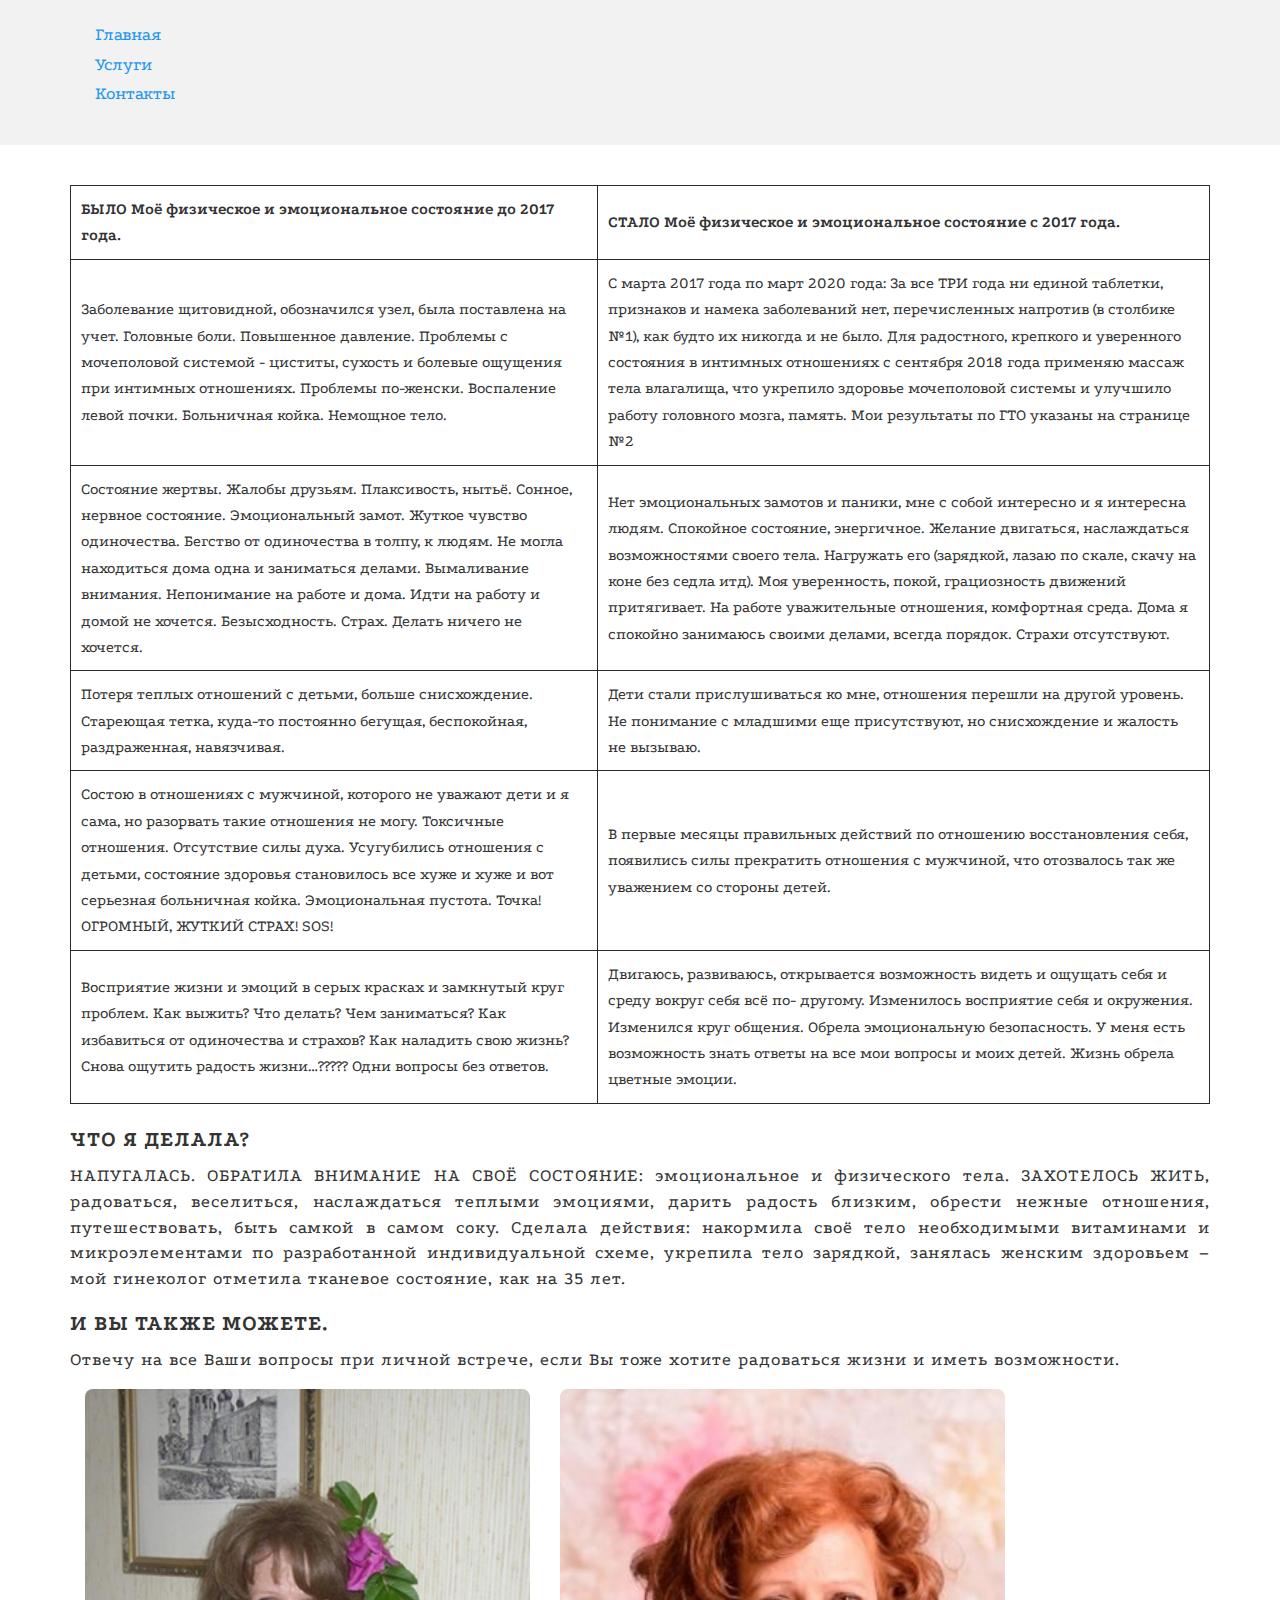
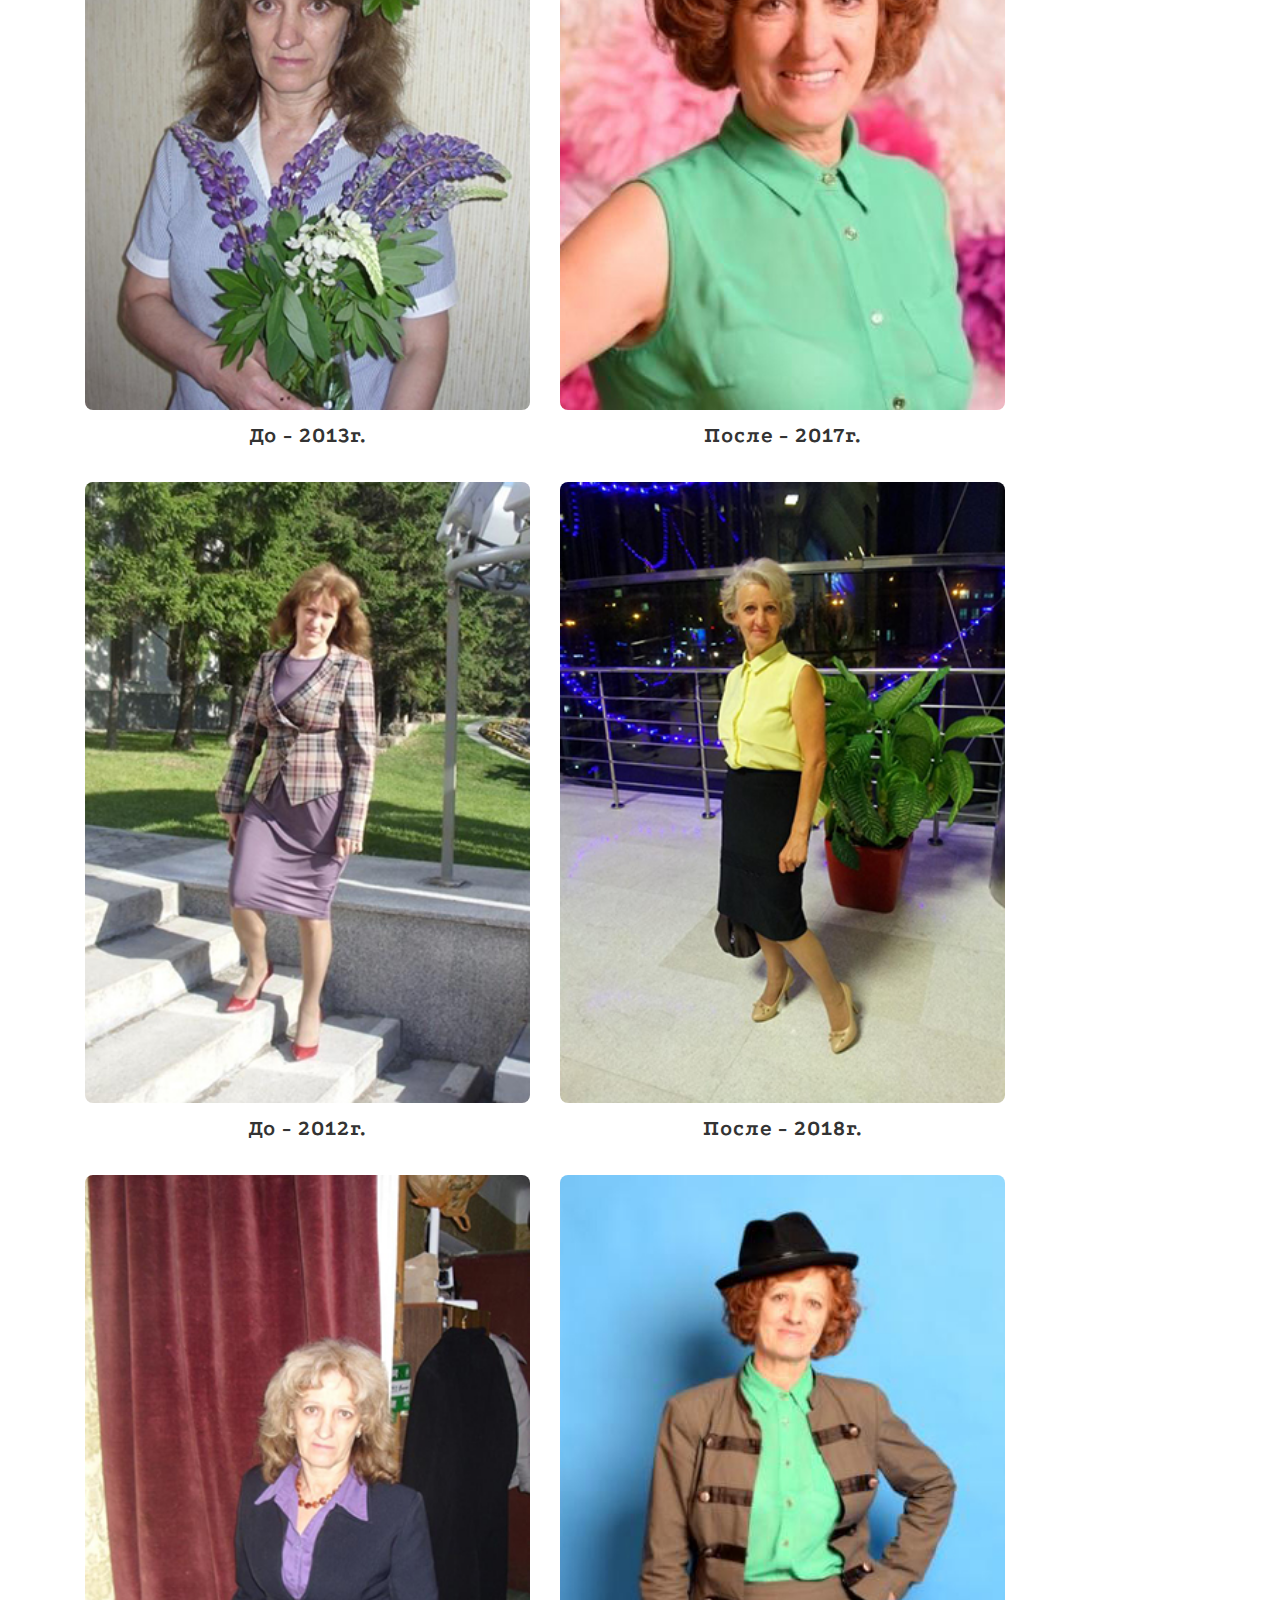
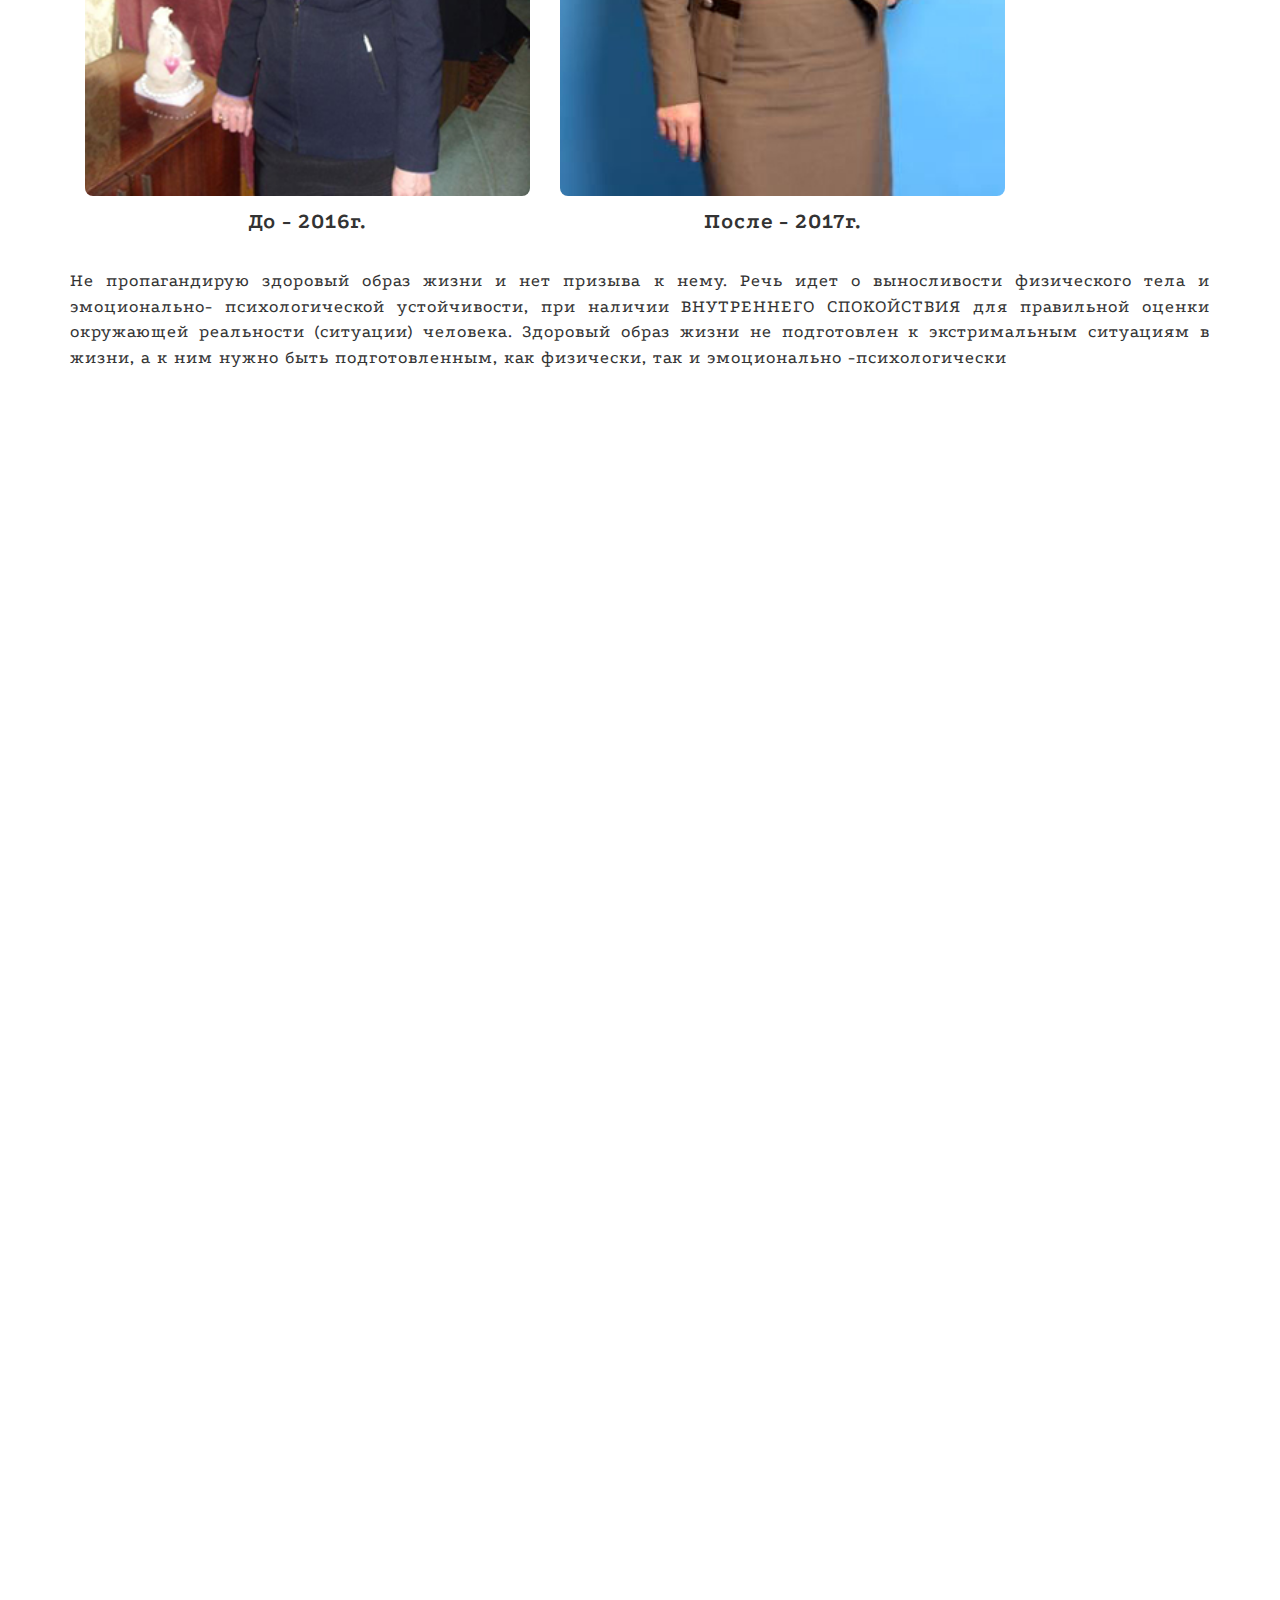
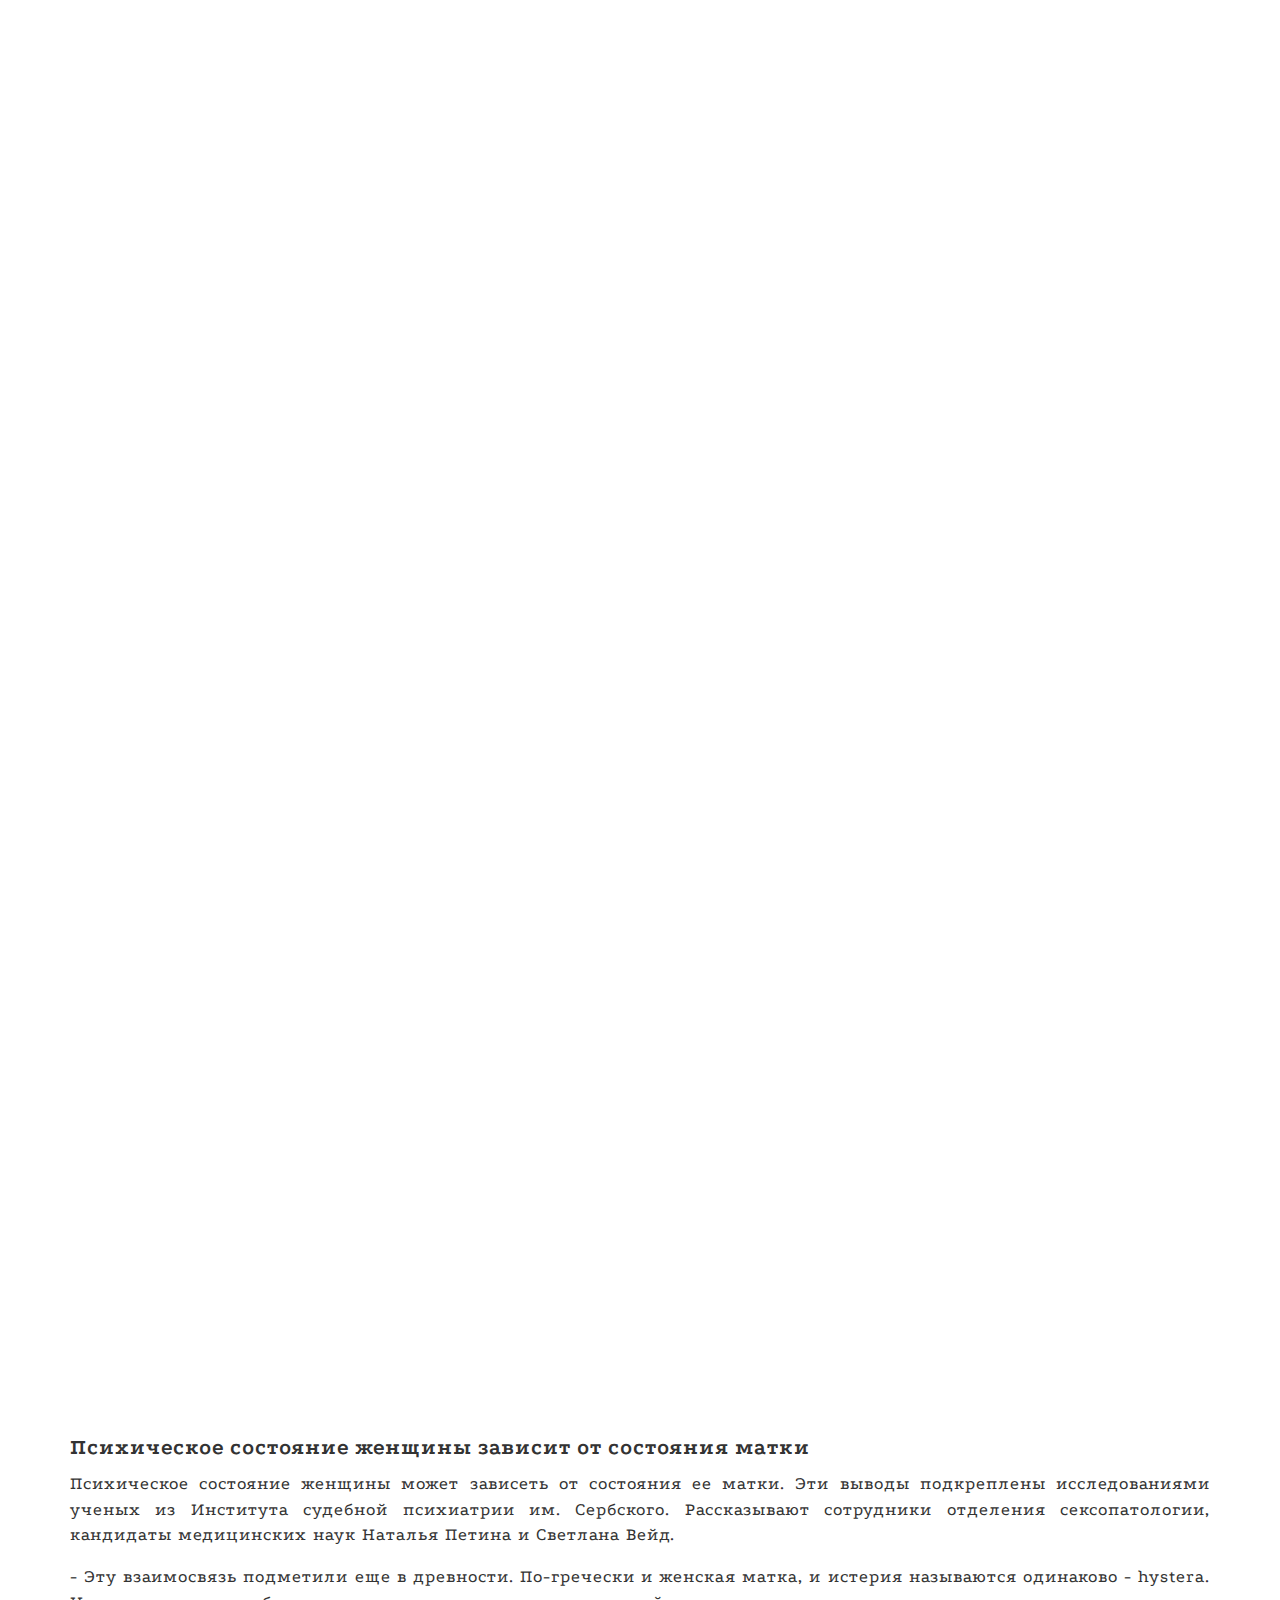
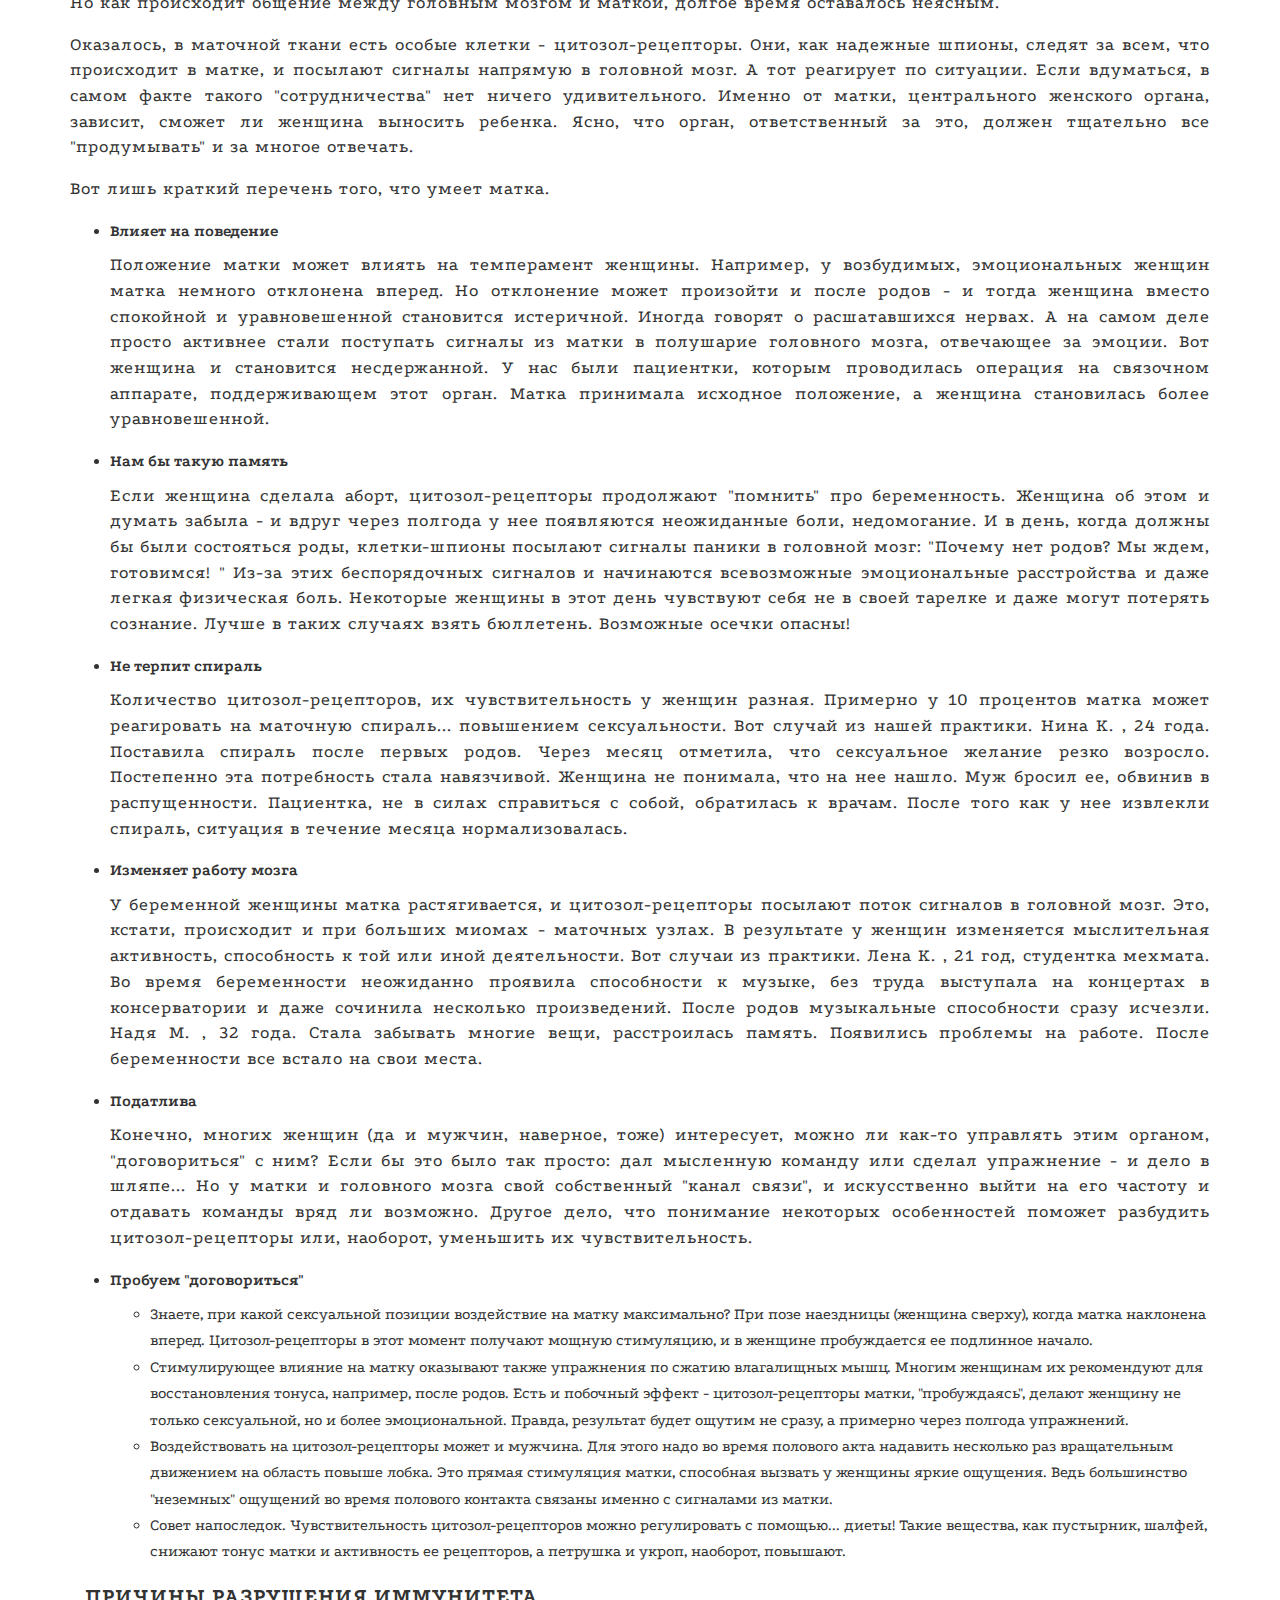
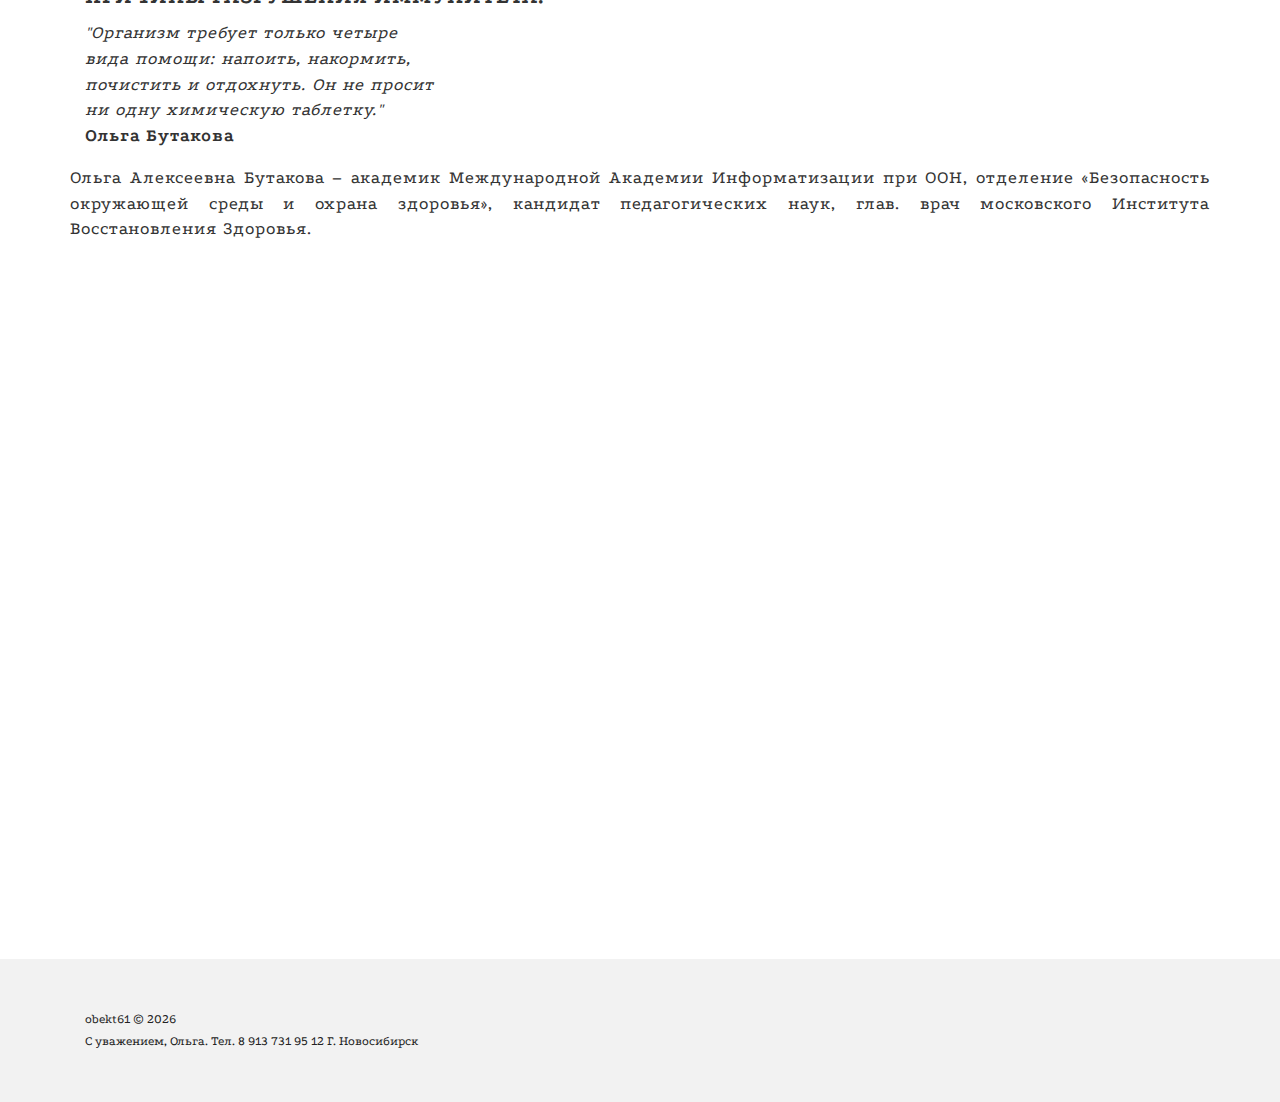
<file: index.html>
<!DOCTYPE html>
<html lang="ru">

<head>

    <meta charset="utf-8">

    <title>obekt61</title>
    <meta name="description" content="">

    <meta http-equiv="X-UA-Compatible" content="IE=edge">
    <meta name="viewport" content="width=device-width, initial-scale=1, maximum-scale=1">

    <meta property="og:image" content="path/to/image.jpg">
    <link rel="shortcut icon" href="img/favicon/favicon.ico" type="image/x-icon">
    <link rel="apple-touch-icon" href="img/favicon/apple-touch-icon.png">
    <link rel="apple-touch-icon" sizes="72x72" href="img/favicon/apple-touch-icon-72x72.png">
    <link rel="apple-touch-icon" sizes="114x114" href="img/favicon/apple-touch-icon-114x114.png">

    <link href="https://fonts.googleapis.com/css?family=Podkova:400,500&amp;subset=cyrillic" rel="stylesheet">
    <link href="https://fonts.googleapis.com/css?family=Amatic+SC&amp;subset=cyrillic" rel="stylesheet">

    <!-- Chrome, Firefox OS and Opera -->
    <meta name="theme-color" content="#000">
    <!-- Windows Phone -->
    <meta name="msapplication-navbutton-color" content="#000">
    <!-- iOS Safari -->
    <meta name="apple-mobile-web-app-status-bar-style" content="#000">

    <link rel="stylesheet" href="css/main.min.css">

</head>

<body>

<header class="page-head">
    <div class="container">
        <div class="row">
            <div class="col-md-9 col-sm-9 col-xs-12">
                <nav>
                    <ul>
                        <li><a href="index.html">Главная</a></li>
                        <li><a href="uslugi.html">Услуги</a></li>
                        <li><a href="contacts.html">Контакты</a></li>
                    </ul>
                </nav>
            </div>
        </div>
    </div>
</header>

<section class="s-wide">

    <div class="container">

        <div class="row">
            <table class="table">
                <tr>
                    <th>
                        <b>БЫЛО</b>
                        Моё физическое и эмоциональное состояние до 2017 года.
                    </th>
                    <th>
                        СТАЛО
                        Моё физическое и эмоциональное состояние с 2017 года.
                    </th>
                </tr>
                <tr>
                    <td>Заболевание щитовидной, обозначился узел, была поставлена на учет. Головные боли. Повышенное
                        давление. Проблемы с мочеполовой системой - циститы, сухость и болевые ощущения при интимных
                        отношениях. Проблемы по-женски. Воспаление левой почки. Больничная койка. Немощное тело.
                    </td>
                    <td>С марта 2017 года по март 2020 года:
                        За все ТРИ года ни единой таблетки, признаков и намека заболеваний нет, перечисленных напротив
                        (в столбике №1), как будто их никогда и не было. Для радостного, крепкого и уверенного состояния
                        в интимных отношениях с сентября 2018 года применяю массаж тела влагалища, что укрепило здоровье
                        мочеполовой системы и улучшило работу головного мозга, память.
                        Мои результаты по ГТО указаны на странице №2
                    </td>
                </tr>
                <tr>
                    <td>Состояние жертвы. Жалобы друзьям. Плаксивость, нытьё. Сонное, нервное состояние. Эмоциональный
                        замот. Жуткое чувство одиночества. Бегство от одиночества в толпу, к людям. Не могла находиться
                        дома одна и заниматься делами. Вымаливание внимания. Непонимание на работе и дома. Идти на
                        работу и домой не хочется. Безысходность. Страх. Делать ничего не хочется.
                    </td>
                    <td>Нет эмоциональных замотов и паники, мне с собой интересно и я интересна людям. Спокойное
                        состояние, энергичное. Желание двигаться, наслаждаться возможностями своего тела. Нагружать его
                        (зарядкой, лазаю по скале, скачу на коне без седла итд). Моя уверенность, покой, грациозность
                        движений притягивает. На работе уважительные отношения, комфортная среда. Дома я спокойно
                        занимаюсь своими делами, всегда порядок. Страхи отсутствуют.
                    </td>
                </tr>
                <tr>
                    <td>Потеря теплых отношений с детьми, больше снисхождение. Стареющая тетка, куда-то постоянно
                        бегущая, беспокойная, раздраженная, навязчивая.
                    </td>
                    <td>Дети стали прислушиваться ко мне, отношения перешли на другой уровень. Не понимание с младшими
                        еще присутствуют, но снисхождение и жалость не вызываю.
                    </td>
                </tr>
                <tr>
                    <td>Состою в отношениях с мужчиной, которого не уважают дети и я сама, но разорвать такие отношения
                        не могу. Токсичные отношения. Отсутствие силы духа. Усугубились отношения с детьми, состояние
                        здоровья становилось все хуже и хуже и вот серьезная больничная койка. Эмоциональная пустота.
                        Точка! ОГРОМНЫЙ, ЖУТКИЙ СТРАХ! SOS!
                    </td>
                    <td>В первые месяцы правильных действий по отношению восстановления себя, появились силы прекратить
                        отношения с мужчиной, что отозвалось так же уважением со стороны детей.
                    </td>
                </tr>
                <tr>
                    <td>
                        Восприятие жизни и эмоций в серых красках и замкнутый круг проблем.
                        Как выжить? Что делать? Чем заниматься? Как избавиться от одиночества и страхов? Как наладить
                        свою жизнь? Снова ощутить радость жизни…????? Одни вопросы без ответов.
                    </td>
                    <td>
                        Двигаюсь, развиваюсь, открывается возможность видеть и ощущать себя и среду вокруг себя всё
                        по- другому. Изменилось восприятие себя и окружения. Изменился круг общения.
                        Обрела эмоциональную безопасность. У меня есть возможность знать ответы на все мои вопросы и
                        моих детей. Жизнь обрела цветные эмоции.
                    </td>
                </tr>
            </table>
        </div>

        <div class="row">
            <h3> ЧТО Я ДЕЛАЛА?</h3>
            <p>
                НАПУГАЛАСЬ. ОБРАТИЛА ВНИМАНИЕ НА СВОЁ СОСТОЯНИЕ: эмоциональное и физического тела. ЗАХОТЕЛОСЬ ЖИТЬ,
                радоваться, веселиться, наслаждаться теплыми эмоциями, дарить радость близким, обрести нежные
                отношения, путешествовать, быть самкой в самом соку.
                Сделала действия: накормила своё тело необходимыми витаминами и микроэлементами по разработанной
                индивидуальной схеме, укрепила тело зарядкой, занялась женским здоровьем – мой гинеколог отметила
                тканевое состояние, как на 35 лет.
            </p>
        </div>

        <div class="row">
            <h3> И ВЫ ТАКЖЕ МОЖЕТЕ.</h3>
            <p>
                Отвечу на все Ваши вопросы при личной встрече, если Вы тоже хотите радоваться жизни и иметь возможности.
            </p>
        </div>

        <div class="row">
            <div class="col-sm-5 col-sm-push-1">
                <div class="img">
                    <img src="img/5.jpg" alt="img">
                    <h3>До - 2013г.</h3>
                </div>
            </div>
            <div class="col-sm-5 col-sm-push-1">
                <div class="img">
                    <img src="img/6.jpg" alt="img">
                    <h3>После - 2017г.</h3>
                </div>
            </div>
        </div>

        <div class="row">
            <div class="col-sm-5 col-sm-push-1">
                <div class="img">
                    <img src="img/3.jpg" alt="img">
                    <h3>До - 2012г.</h3>
                </div>
            </div>
            <div class="col-sm-5 col-sm-push-1">
                <div class="img">
                    <img src="img/4.jpg" alt="img">
                    <h3>После - 2018г.</h3>
                </div>
            </div>
        </div>

        <div class="row">
            <div class="col-sm-5 col-sm-push-1">
                <div class="img">
                    <img src="img/7.jpg" alt="img">
                    <h3>До - 2016г.</h3>
                </div>

            </div>
            <div class="col-sm-5 col-sm-push-1">
                <div class="img">
                    <img src="img/8.jpg" alt="img">
                    <h3>После - 2017г.</h3>
                </div>
            </div>
        </div>

        <div class="row">
            <p>
                Не пропагандирую здоровый образ жизни и нет призыва к нему. Речь идет о выносливости физического тела и
                эмоционально- психологической устойчивости, при наличии ВНУТРЕННЕГО СПОКОЙСТВИЯ для правильной оценки
                окружающей реальности (ситуации) человека. Здоровый образ жизни не подготовлен к экстримальным ситуациям
                в жизни, а к ним нужно быть подготовленным, как физически, так и эмоционально -психологически
            </p>
        </div>

        <div class="row">
            <div class="video-wrapper">
                <iframe width="560" height="315" src="https://www.youtube-nocookie.com/embed/KCUEcAPyzJU?controls=0"
                        frameborder="0" allow="accelerometer; autoplay; encrypted-media; gyroscope; picture-in-picture"
                        allowfullscreen></iframe>
            </div>
            <div class="video-wrapper">
                <iframe width="560" height="315" src="https://www.youtube-nocookie.com/embed/04Cn7Sv4nOc?controls=0"
                        frameborder="0" allow="accelerometer; autoplay; encrypted-media; gyroscope; picture-in-picture"
                        allowfullscreen></iframe>
            </div>
            <div class="video-wrapper">
                <iframe width="560" height="315" src="https://www.youtube-nocookie.com/embed/tEJ8fjot0v8?controls=0"
                        frameborder="0" allow="accelerometer; autoplay; encrypted-media; gyroscope; picture-in-picture"
                        allowfullscreen></iframe>
            </div>
            <div class="video-wrapper">
                <iframe width="560" height="315" src="https://www.youtube-nocookie.com/embed/AEgrO-LJtA4?controls=0"
                        frameborder="0" allow="accelerometer; autoplay; encrypted-media; gyroscope; picture-in-picture"
                        allowfullscreen></iframe>
            </div>
        </div>

        <div class="row">
            <h3>Психическое состояние женщины зависит от состояния матки</h3>

            <p>
                Психическое состояние женщины может зависеть от состояния ее матки. Эти выводы подкреплены исследованиями
                ученых из Института судебной психиатрии им. Сербского.
                Рассказывают сотрудники отделения сексопатологии, кандидаты медицинских наук Наталья Петина и Светлана Вейд.
            </p>

            <p>
                - Эту взаимосвязь подметили еще в древности. По-гречески и женская матка, и истерия называются одинаково -
                hystera. Но как происходит общение между головным мозгом и маткой, долгое время оставалось неясным.
            </p>

            <p>
                Оказалось, в маточной ткани есть особые клетки - цитозол-рецепторы. Они, как надежные шпионы, следят за
                всем, что происходит в матке, и посылают сигналы напрямую в головной мозг. А тот реагирует по ситуации. Если
                вдуматься, в самом факте такого "сотрудничества" нет ничего удивительного. Именно от матки, центрального
                женского органа, зависит, сможет ли женщина выносить ребенка. Ясно, что орган, ответственный за это, должен
                тщательно все "продумывать" и за многое отвечать.
            </p>

            <p>Вот лишь краткий перечень того, что умеет матка.</p>

            <ul>
                <li>
                    <h4>Влияет на поведение</h4>
                    <p>
                        Положение матки может влиять на темперамент женщины. Например, у возбудимых, эмоциональных женщин матка
                        немного отклонена вперед. Но отклонение может произойти и после родов - и тогда женщина вместо спокойной и
                        уравновешенной становится истеричной. Иногда говорят о расшатавшихся нервах. А на самом деле просто активнее
                        стали поступать сигналы из матки в полушарие головного мозга, отвечающее за эмоции. Вот женщина и становится
                        несдержанной. У нас были пациентки, которым проводилась операция на связочном аппарате, поддерживающем этот
                        орган. Матка принимала исходное положение, а женщина становилась более уравновешенной.
                    </p>
                </li>
                <li>
                    <h4>Нам бы такую память</h4>
                    <p>
                        Если женщина сделала аборт, цитозол-рецепторы продолжают "помнить" про беременность. Женщина об этом и
                        думать забыла - и вдруг через полгода у нее появляются неожиданные боли, недомогание. И в день, когда должны
                        бы были состояться роды, клетки-шпионы посылают сигналы паники в головной мозг: "Почему нет родов? Мы ждем,
                        готовимся! " Из-за этих беспорядочных сигналов и начинаются всевозможные эмоциональные расстройства и даже
                        легкая физическая боль. Некоторые женщины в этот день чувствуют себя не в своей тарелке и даже могут
                        потерять сознание. Лучше в таких случаях взять бюллетень. Возможные осечки опасны!
                    </p>
                </li>
                <li>
                    <h4>
                        Не терпит спираль
                    </h4>
                    <p>
                        Количество цитозол-рецепторов, их чувствительность у женщин разная. Примерно у 10 процентов матка может
                        реагировать на маточную спираль... повышением сексуальности. Вот случай из нашей практики.
                        Нина К. , 24 года. Поставила спираль после первых родов. Через месяц отметила, что сексуальное желание резко
                        возросло. Постепенно эта потребность стала навязчивой. Женщина не понимала, что на нее нашло. Муж бросил ее,
                        обвинив в распущенности. Пациентка, не в силах справиться с собой, обратилась к врачам. После того как у нее
                        извлекли спираль, ситуация в течение месяца нормализовалась.
                    </p>
                </li>
                <li>
                    <h4>Изменяет работу мозга</h4>
                    <p>
                        У беременной женщины матка растягивается, и цитозол-рецепторы посылают поток сигналов в головной мозг. Это,
                        кстати, происходит и при больших миомах - маточных узлах. В результате у женщин изменяется мыслительная
                        активность, способность к той или иной деятельности. Вот случаи из практики.
                        Лена К. , 21 год, студентка мехмата. Во время беременности неожиданно проявила способности к музыке, без
                        труда выступала на концертах в консерватории и даже сочинила несколько произведений. После родов музыкальные
                        способности сразу исчезли.
                        Надя М. , 32 года. Стала забывать многие вещи, расстроилась память. Появились проблемы на работе. После
                        беременности все встало на свои места.
                    </p>
                </li>
                <li>
                    <h4>Податлива</h4>
                    <p>
                        Конечно, многих женщин (да и мужчин, наверное, тоже) интересует, можно ли как-то управлять этим органом,
                        "договориться" с ним? Если бы это было так просто: дал мысленную команду или сделал упражнение - и дело в
                        шляпе... Но у матки и головного мозга свой собственный "канал связи", и искусственно выйти на его частоту и
                        отдавать команды вряд ли возможно. Другое дело, что понимание некоторых особенностей поможет разбудить
                        цитозол-рецепторы или, наоборот, уменьшить их чувствительность.
                    </p>
                </li>
                <li>
                    <h4>Пробуем "договориться"</h4>
                    <ul>
                        <li>
                            Знаете, при какой сексуальной позиции воздействие на матку максимально? При позе наездницы (женщина
                            сверху), когда матка наклонена вперед. Цитозол-рецепторы в этот момент получают мощную стимуляцию, и в
                            женщине пробуждается ее подлинное начало.
                        </li>
                        <li>
                            Стимулирующее влияние на матку оказывают также упражнения по сжатию влагалищных мышц. Многим женщинам их
                            рекомендуют для восстановления тонуса, например, после родов. Есть и побочный эффект - цитозол-рецепторы
                            матки, "пробуждаясь", делают женщину не только сексуальной, но и более эмоциональной. Правда, результат
                            будет ощутим не сразу, а примерно через полгода упражнений.
                        </li>
                        <li>
                            Воздействовать на цитозол-рецепторы может и мужчина.
                            Для этого надо во время полового акта надавить несколько раз вращательным движением на область повыше лобка.
                            Это прямая стимуляция матки, способная вызвать у женщины яркие ощущения. Ведь большинство "неземных"
                            ощущений во время полового контакта связаны именно с сигналами из матки.
                        </li>
                        <li>
                            Совет напоследок. Чувствительность цитозол-рецепторов можно регулировать с помощью... диеты! Такие
                            вещества, как пустырник, шалфей, снижают тонус матки и активность ее рецепторов, а петрушка и укроп,
                            наоборот, повышают.
                        </li>
                    </ul>
                </li>
            </ul>
        </div>

        <div class="row">

            <h3 class="col-sm-12">ПРИЧИНЫ РАЗРУШЕНИЯ ИММУНИТЕТА.</h3>

            <div class="col-sm-4">
                <p class="text-left">
                    <i>
                        "Организм требует только четыре вида помощи:
                        напоить, накормить, почистить и отдохнуть.
                        Он не просит ни одну химическую таблетку."
                    </i>
                    <b>Ольга Бутакова</b>
                </p>
            </div>


            <p>
                Ольга Алексеевна Бутакова – академик Международной Академии Информатизации при ООН,
                отделение «Безопасность окружающей среды и охрана здоровья», кандидат педагогических наук, глав.
                врач московского Института Восстановления Здоровья.
            </p>

            <div class="video-wrapper">
                <iframe width="560" height="315" src="https://www.youtube-nocookie.com/embed/Fmd4FUHqUgM?controls=0"
                        frameborder="0" allow="accelerometer; autoplay; encrypted-media; gyroscope; picture-in-picture"
                        allowfullscreen></iframe>
            </div>
        </div>


    </div> <!-- /container -->

</section>

<footer class="main_footer bg_dark">
    <div class="container">
        <div class="row">
            <div class="col-md-12">
                obekt61 &copy; <span id="year"></span>
                <br> С уважением, Ольга. Тел. 8 913 731 95 12 Г. Новосибирск
            </div>
        </div>
    </div>
</footer>

<script src="js/scripts.min.js"></script>

<!-- Yandex.Metrika counter -->
<script type="text/javascript">
    (function (m, e, t, r, i, k, a) {
        m[i] = m[i] || function () {
            (m[i].a = m[i].a || []).push(arguments)
        };
        m[i].l = 1 * new Date();
        k = e.createElement(t), a = e.getElementsByTagName(t)[0], k.async = 1, k.src = r, a.parentNode.insertBefore(k, a)
    })
    (window, document, "script", "https://mc.yandex.ru/metrika/tag.js", "ym");

    ym(51699386, "init", {
        id: 51699386,
        clickmap: true,
        trackLinks: true,
        accurateTrackBounce: true,
        webvisor: true
    });
</script>
<noscript>
    <div><img src="https://mc.yandex.ru/watch/51699386" style="position:absolute; left:-9999px;" alt=""/></div>
</noscript>
<!-- /Yandex.Metrika counter -->

</body>

</html>
</file>
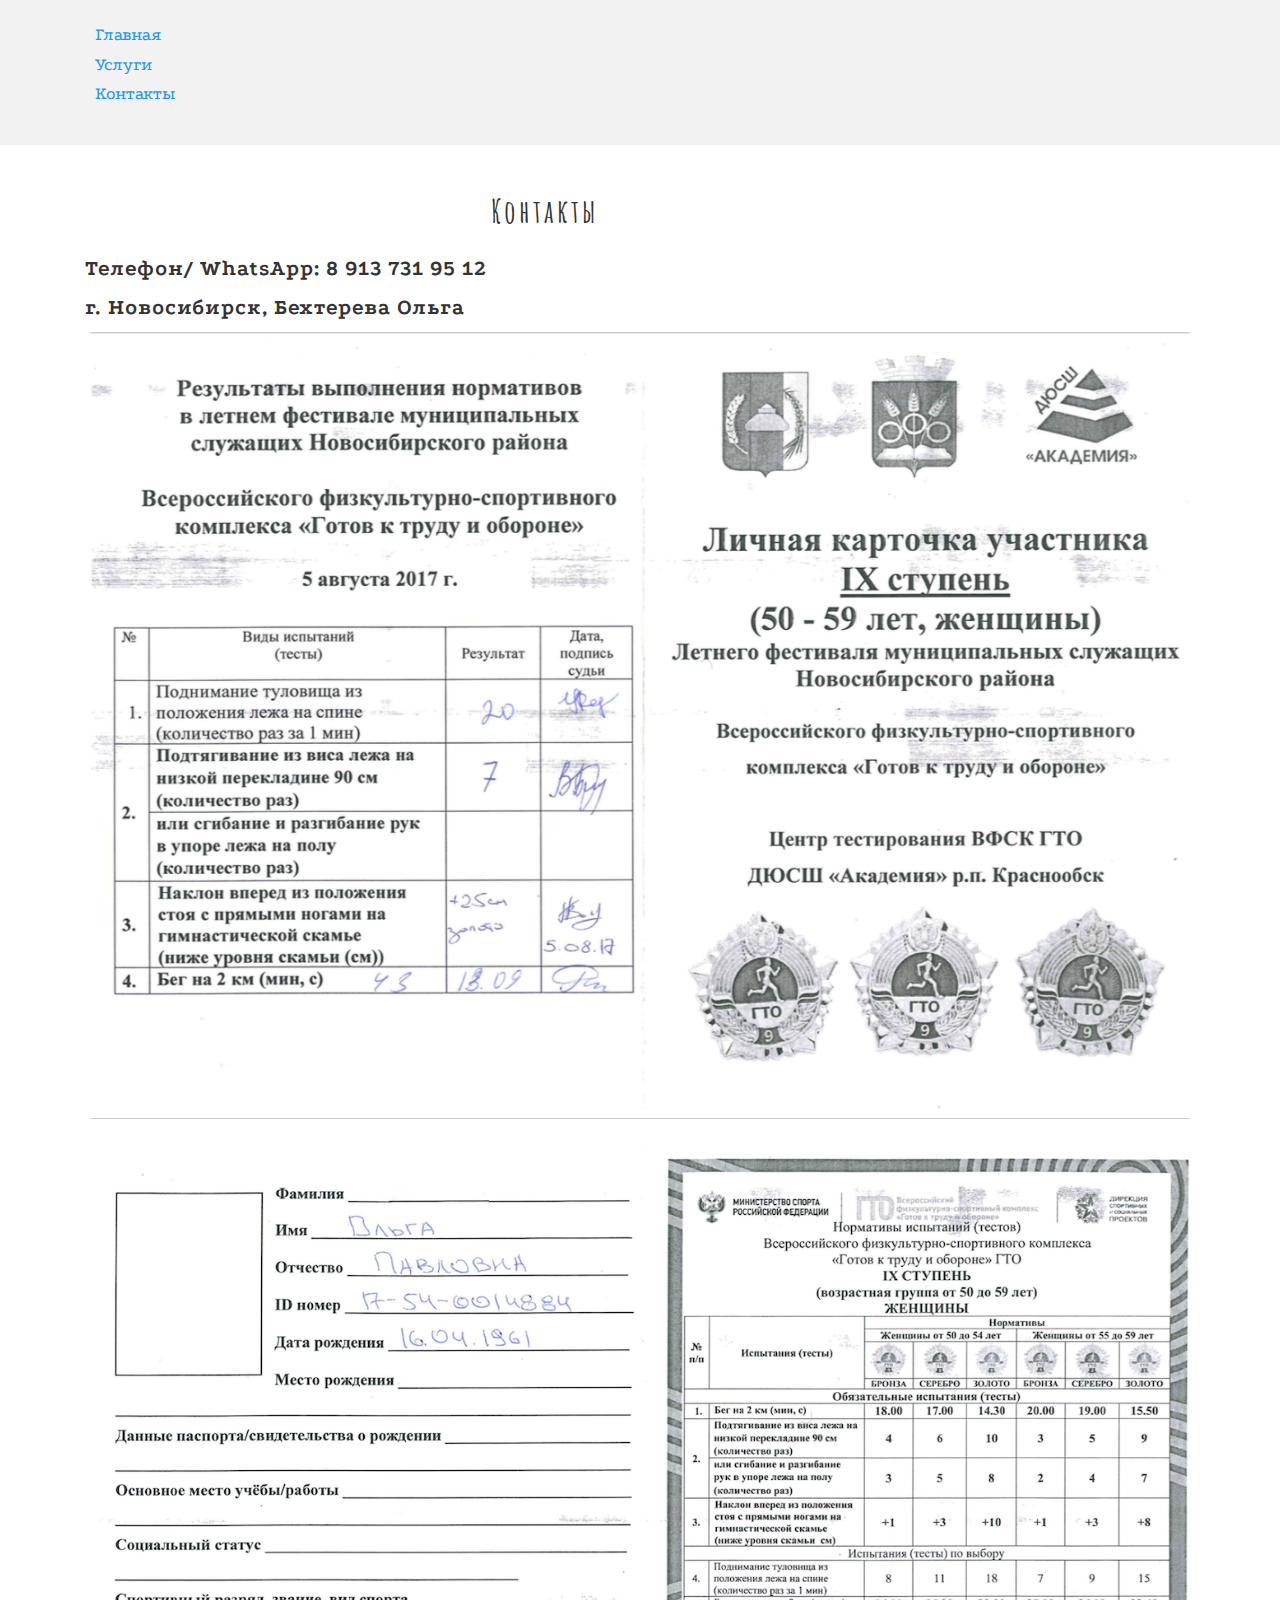
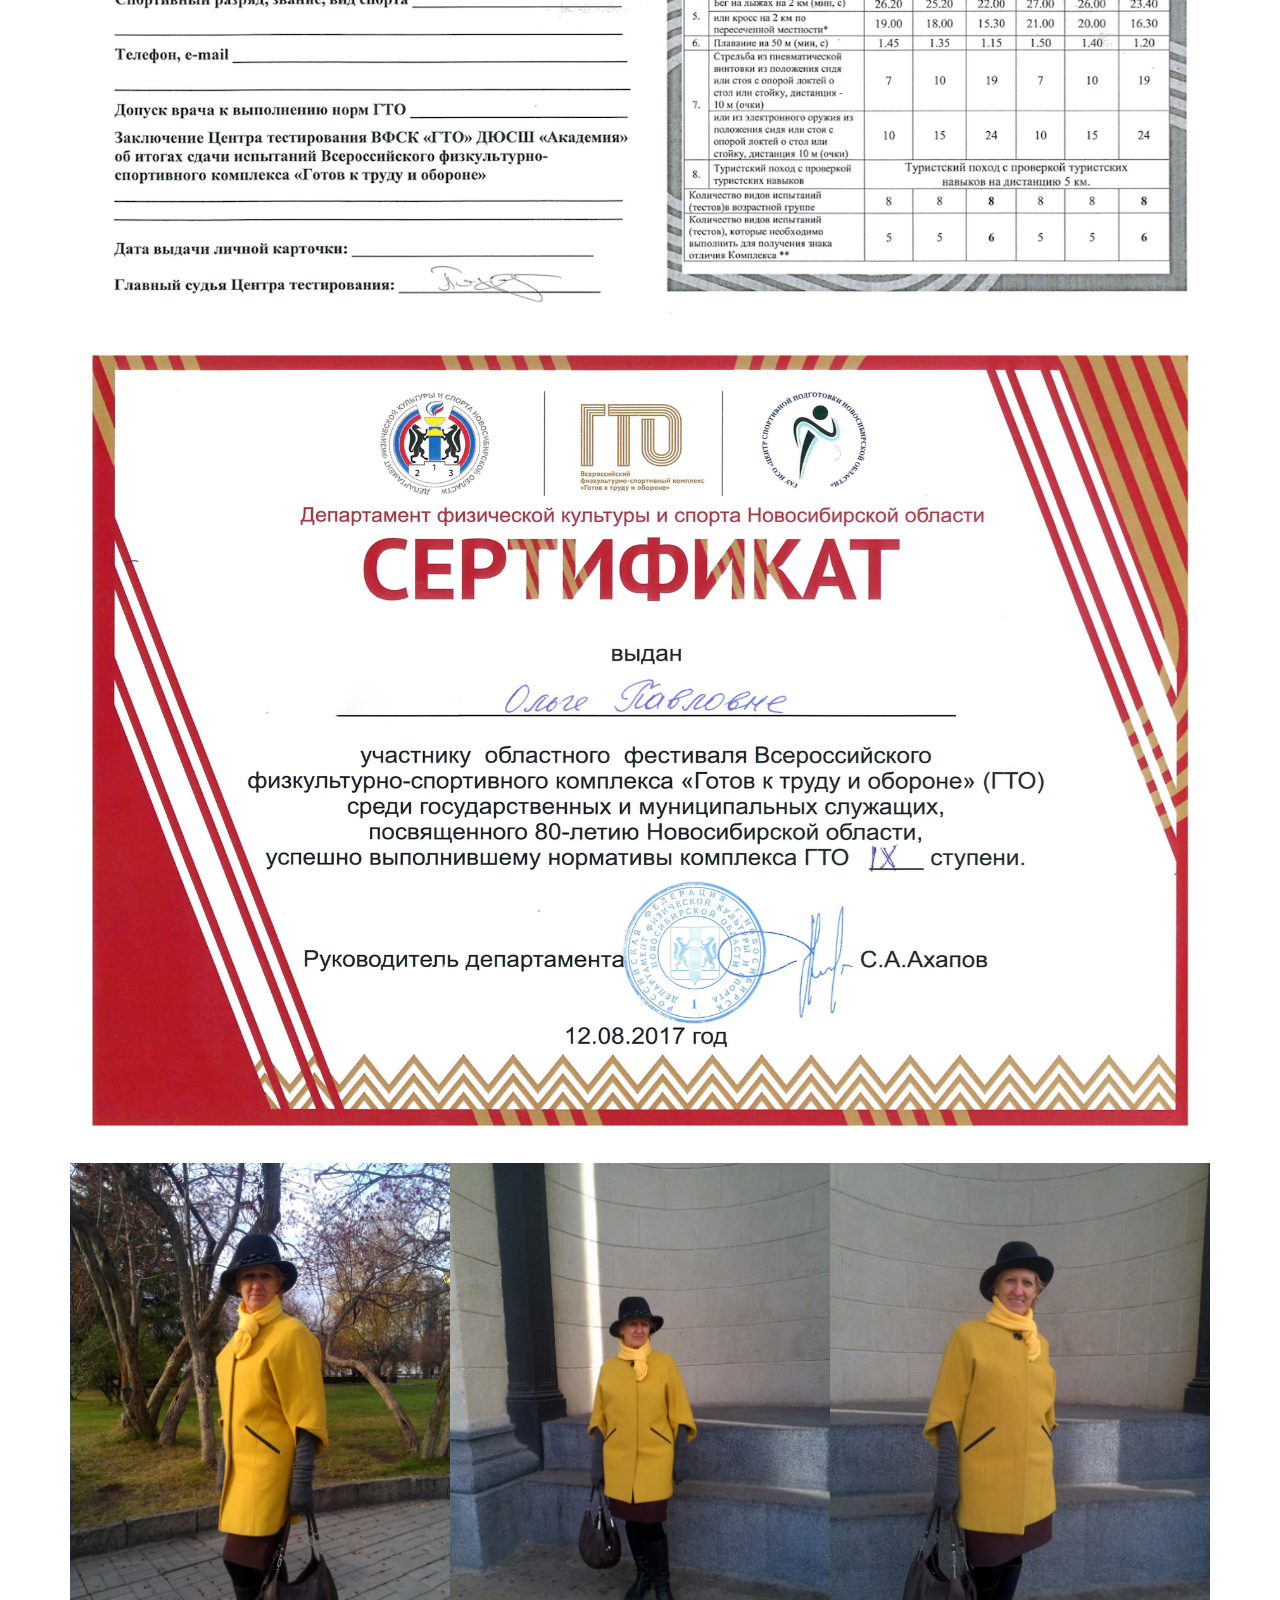
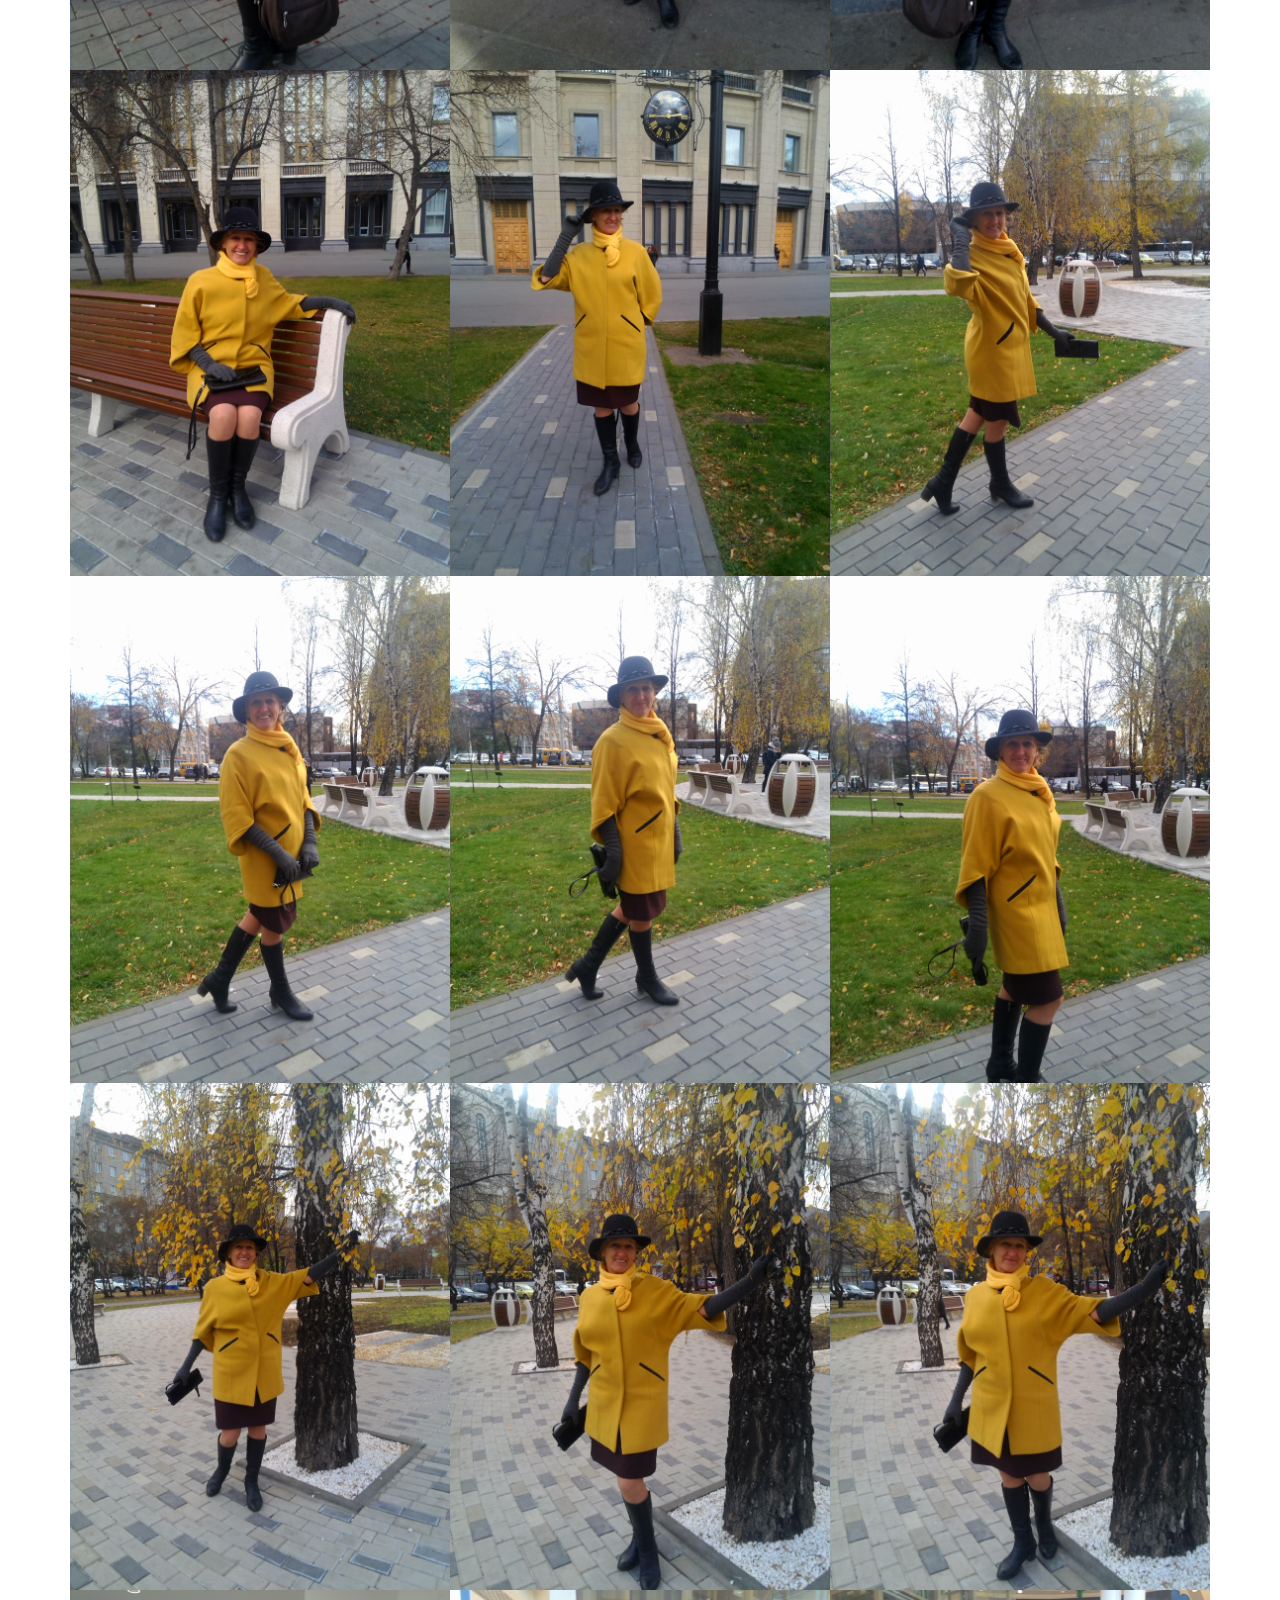
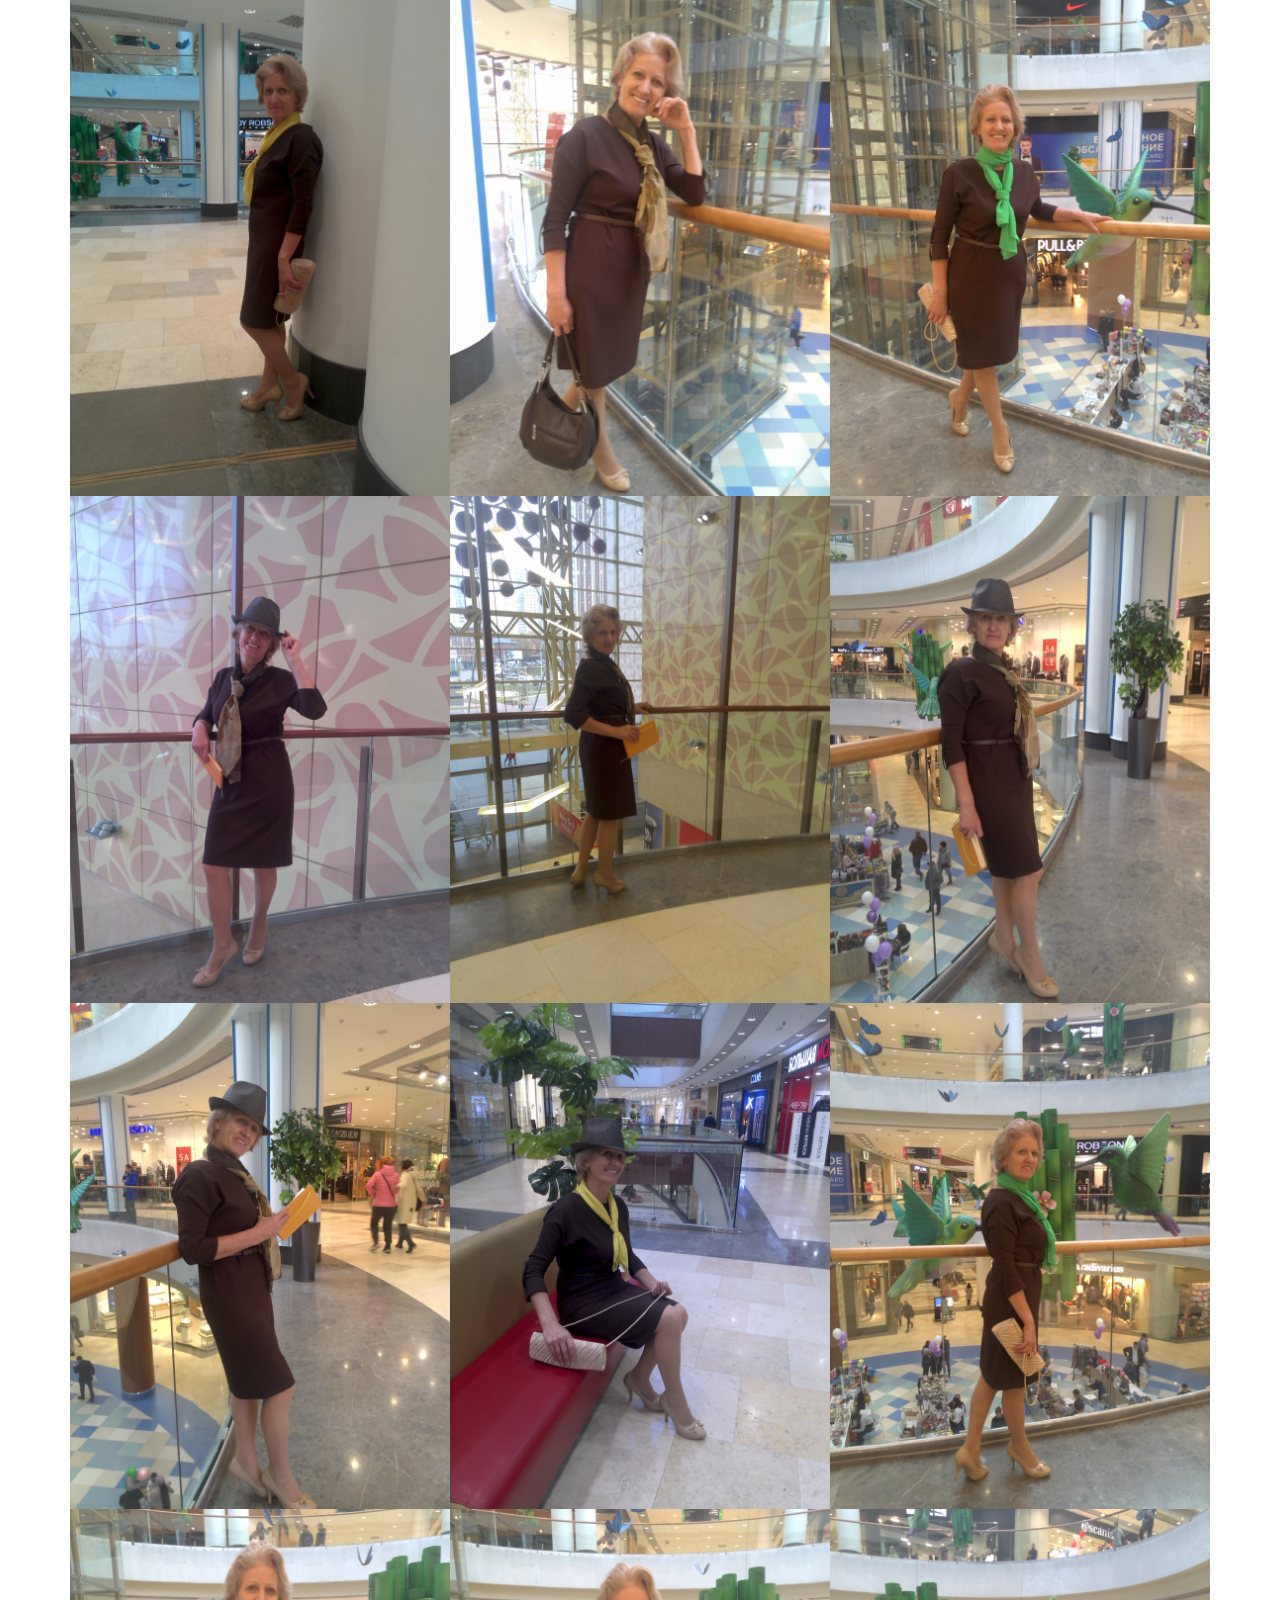
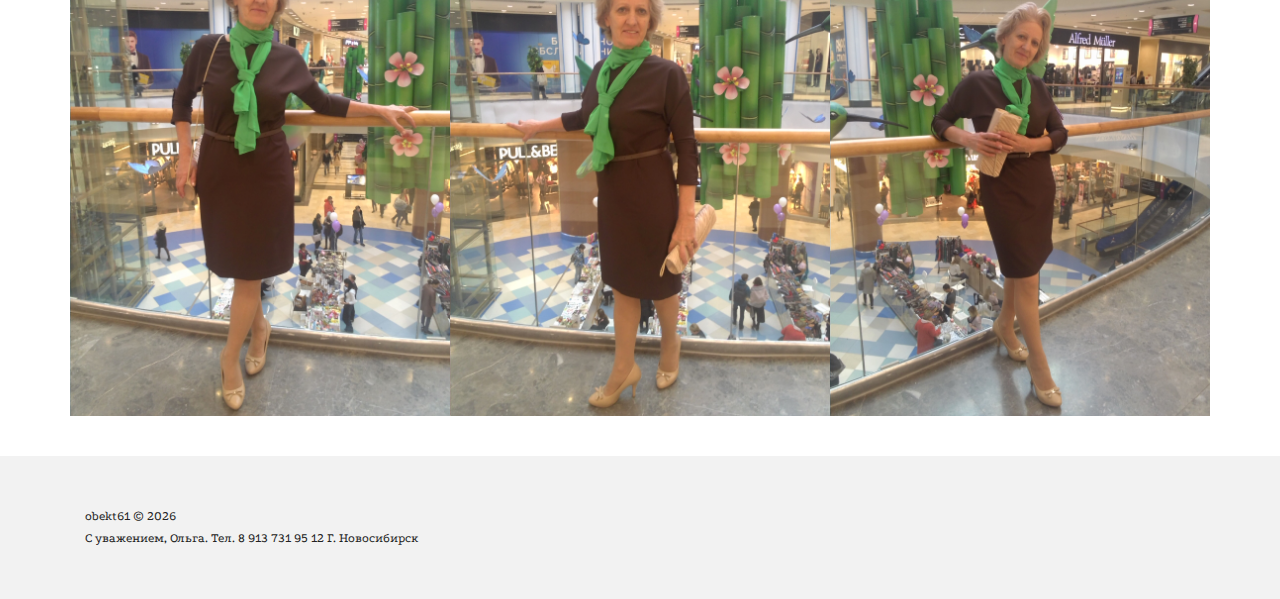
<file: contacts.html>
<!DOCTYPE html>
<html lang="ru">

<head>

  <meta charset="utf-8">

  <title>obekt61 | Контакты</title>
  <meta name="description" content="">

  <meta http-equiv="X-UA-Compatible" content="IE=edge">
  <meta name="viewport" content="width=device-width, initial-scale=1, maximum-scale=1">

  <meta property="og:image" content="path/to/image.jpg">
  <link rel="shortcut icon" href="img/favicon/favicon.ico" type="image/x-icon">
  <link rel="apple-touch-icon" href="img/favicon/apple-touch-icon.png">
  <link rel="apple-touch-icon" sizes="72x72" href="img/favicon/apple-touch-icon-72x72.png">
  <link rel="apple-touch-icon" sizes="114x114" href="img/favicon/apple-touch-icon-114x114.png">

  <link href="https://fonts.googleapis.com/css?family=Podkova:400,500&amp;subset=cyrillic" rel="stylesheet">
  <link href="https://fonts.googleapis.com/css?family=Amatic+SC&amp;subset=cyrillic" rel="stylesheet">

  <!-- Chrome, Firefox OS and Opera -->
  <meta name="theme-color" content="#000">
  <!-- Windows Phone -->
  <meta name="msapplication-navbutton-color" content="#000">
  <!-- iOS Safari -->
  <meta name="apple-mobile-web-app-status-bar-style" content="#000">

  <link rel="stylesheet" href="css/main.min.css">

</head>

<body>

  <div class="loader">
    <div class="loader_inner"></div>
  </div>

  <div class="hidden"></div>

  <header class="page-head">
    <div class="container">
      <div class="row">
        <div class="col-md-9 col-sm-9 col-xs-12">
          <nav>
            <ul>
              <li><a href="index.html">Главная</a></li>
              <li><a href="uslugi.html">Услуги</a></li>
              <li><a href="contacts.html">Контакты</a></li>
            </ul>
          </nav>
        </div>
      </div>
    </div>
  </header>

  <section class="s-wide s-dark">
    <div class="s-header">
      <div class="container">
        <div class="row">
          <div class="col-sm-10 col-sm-push-1">
            <h1>Контакты</h1>
            <div class="s-descr-wrap">
            </div>
          </div>
        </div>
      </div>
    </div>
    <!--  content  -->
    <div>
      <div class="container">
        <div class="row">
          <div class="col-sm-10 col-sm-push-1">
            <h3><strong>Телефон/ WhatsApp: </strong> 8 913 731 95 12</h3>
            <h3>г. Новосибирск, Бехтерева Ольга</h3>
          </div>
        </div>
        <div class="row">
          <div class="col-sm-12">
            <div class="img"><img src="./img/scans/scan1.png" alt="img_1"></div>
          </div>
          <div class="col-sm-12">
            <div class="img"><img src="./img/scans/scan2.png" alt="img_2"></div>
          </div>
          <div class="col-sm-12">
            <div class="img"><img src="./img/scans/scan3.png" alt="img_3"></div>
          </div>
        </div>
        <div class="row">
          <div class="grid">
            <div class="grid-item"><img src="./img/photos/img_1.jpg" alt="img_1"></div>
            <div class="grid-item"><img src="./img/photos/img_2.jpg" alt="img_2"></div>
            <div class="grid-item"><img src="./img/photos/img_3.jpg" alt="img_3"></div>
            <div class="grid-item"><img src="./img/photos/img_4.jpg" alt="img_4"></div>
            <div class="grid-item"><img src="./img/photos/img_5.jpg" alt="img_5"></div>
            <div class="grid-item"><img src="./img/photos/img_6.jpg" alt="img_6"></div>
            <div class="grid-item"><img src="./img/photos/img_7.jpg" alt="img_7"></div>
            <div class="grid-item"><img src="./img/photos/img_8.jpg" alt="img_8"></div>
            <div class="grid-item"><img src="./img/photos/img_9.jpg" alt="img_9"></div>
            <div class="grid-item"><img src="./img/photos/img_10.jpg" alt="img_10"></div>
            <div class="grid-item"><img src="./img/photos/img_11.jpg" alt="img_11"></div>
            <div class="grid-item"><img src="./img/photos/img_12.jpg" alt="img_12"></div>
            <div class="grid-item"><img src="./img/photos/img_13.jpg" alt="img_13"></div>
            <div class="grid-item"><img src="./img/photos/img_14.jpg" alt="img_14"></div>
            <div class="grid-item"><img src="./img/photos/img_15.jpg" alt="img_15"></div>
            <div class="grid-item"><img src="./img/photos/img_16.jpg" alt="img_16"></div>
            <div class="grid-item"><img src="./img/photos/img_17.jpg" alt="img_17"></div>
            <div class="grid-item"><img src="./img/photos/img_18.jpg" alt="img_18"></div>
            <div class="grid-item"><img src="./img/photos/img_19.jpg" alt="img_19"></div>
            <div class="grid-item"><img src="./img/photos/img_20.jpg" alt="img_20"></div>
            <div class="grid-item"><img src="./img/photos/img_21.jpg" alt="img_21"></div>
            <div class="grid-item"><img src="./img/photos/img_22.jpg" alt="img_22"></div>
            <div class="grid-item"><img src="./img/photos/img_23.jpg" alt="img_23"></div>
            <div class="grid-item"><img src="./img/photos/img_24.jpg" alt="img_24"></div>
          </div>
        </div>
      </div> <!-- /container -->
    </div>
  </section>

  <footer class="main_footer bg_dark">
    <div class="container">
      <div class="row">
        <div class="col-md-12">
          obekt61 &copy; <span id="year"></span>
          <br> С уважением, Ольга. Тел. 8 913 731 95 12 Г. Новосибирск
        </div>
      </div>
    </div>
  </footer>

  <script src="js/scripts.min.js"></script>

  <script type="text/javascript">
    (function (m, e, t, r, i, k, a) {
      m[i] = m[i] || function () { (m[i].a = m[i].a || []).push(arguments) };
      m[i].l = 1 * new Date(); k = e.createElement(t), a = e.getElementsByTagName(t)[0], k.async = 1, k.src = r, a.parentNode.insertBefore(k, a)
    })
      (window, document, "script", "https://mc.yandex.ru/metrika/tag.js", "ym");

    ym(51699386, "init", {
      id: 51699386,
      clickmap: true,
      trackLinks: true,
      accurateTrackBounce: true,
      webvisor: true
    });
  </script>
  <noscript>
    <div><img src="https://mc.yandex.ru/watch/51699386" style="position:absolute; left:-9999px;" alt="" /></div>
  </noscript>
  <!-- /Yandex.Metrika counter -->

</body>
</html>
</file>
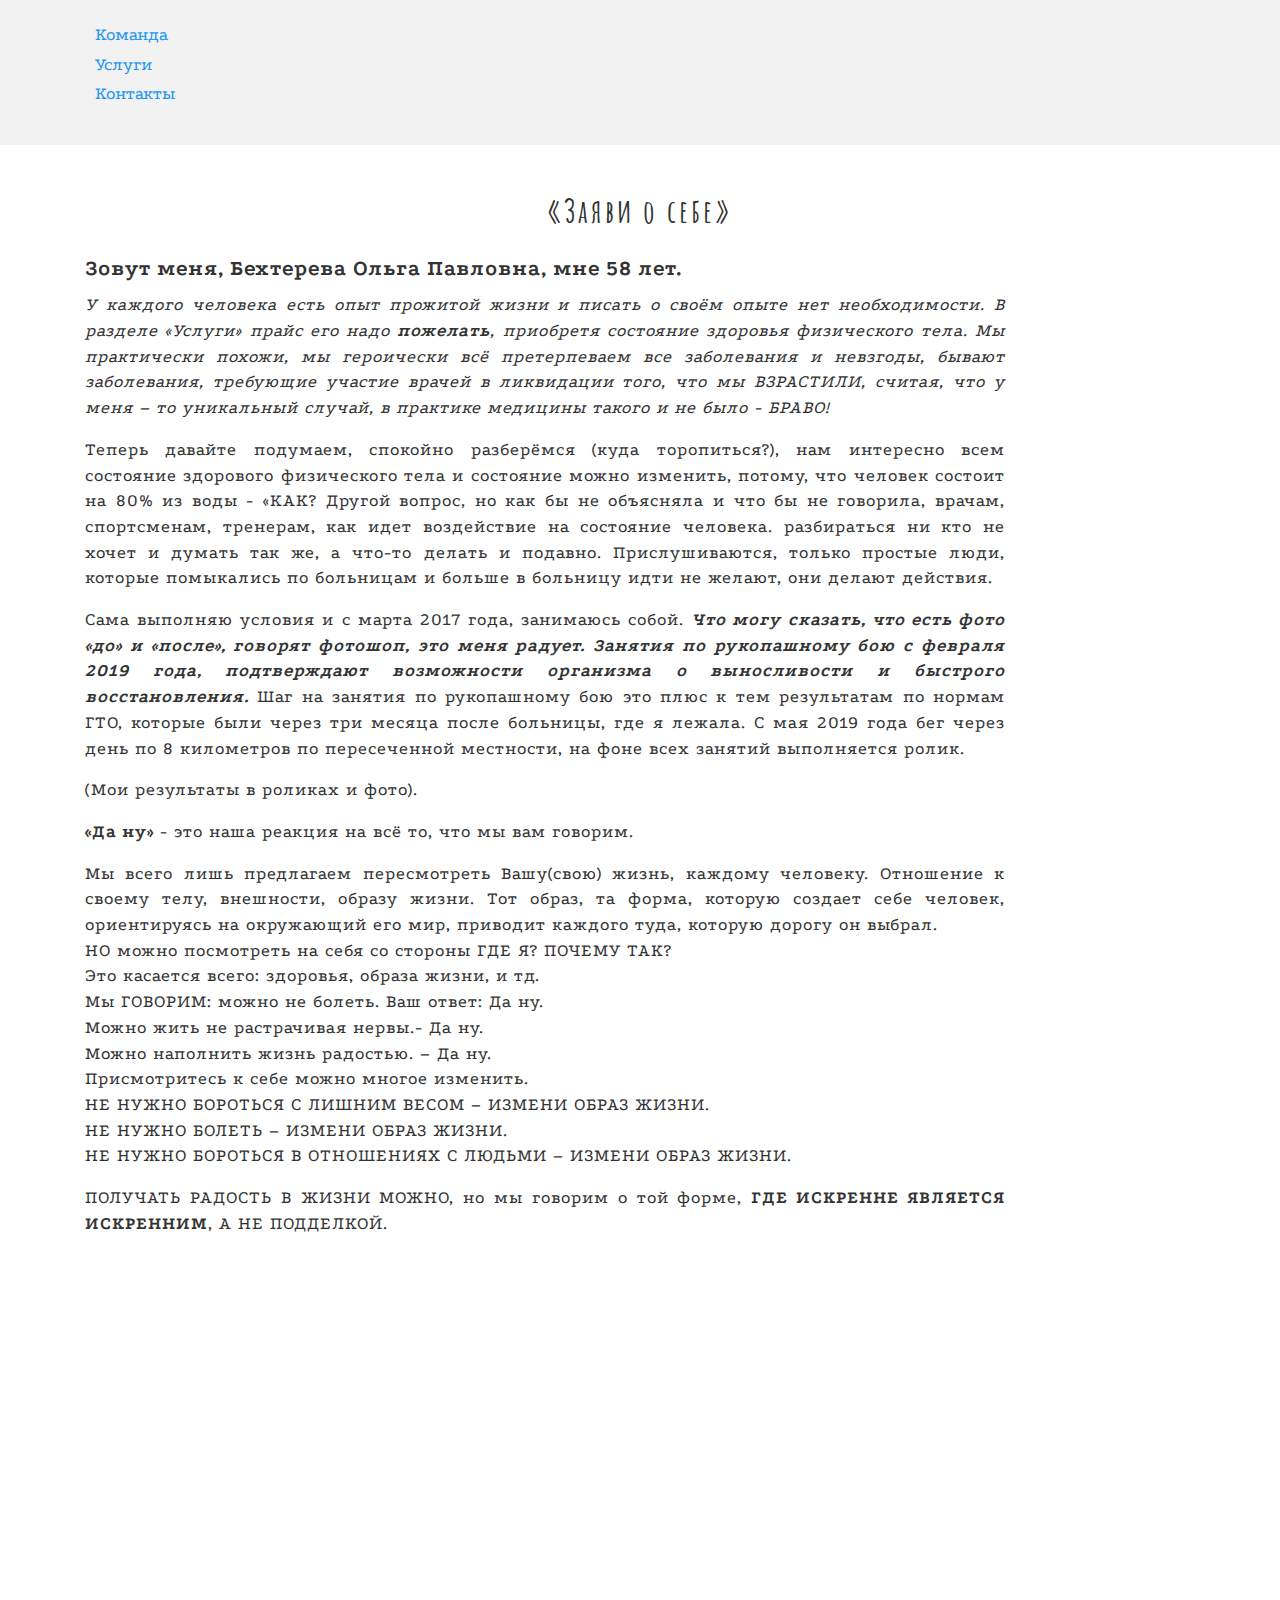
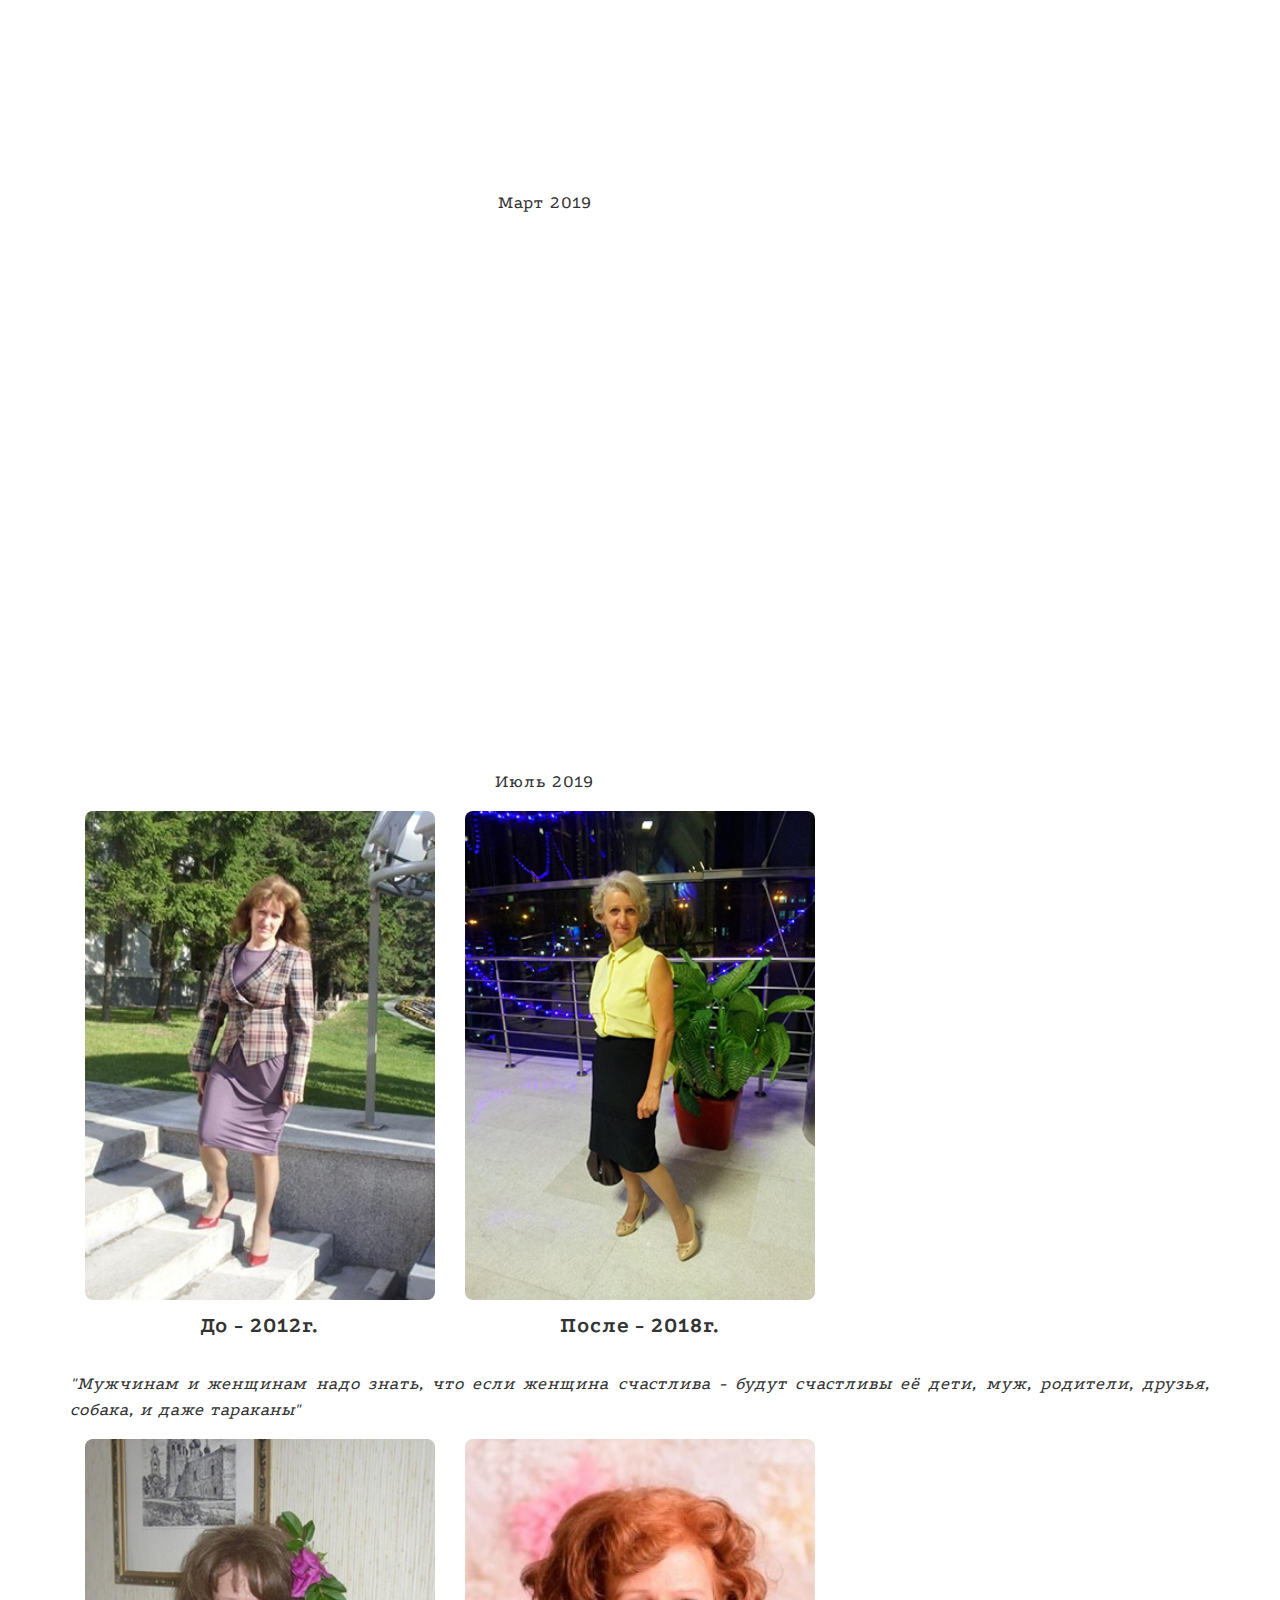
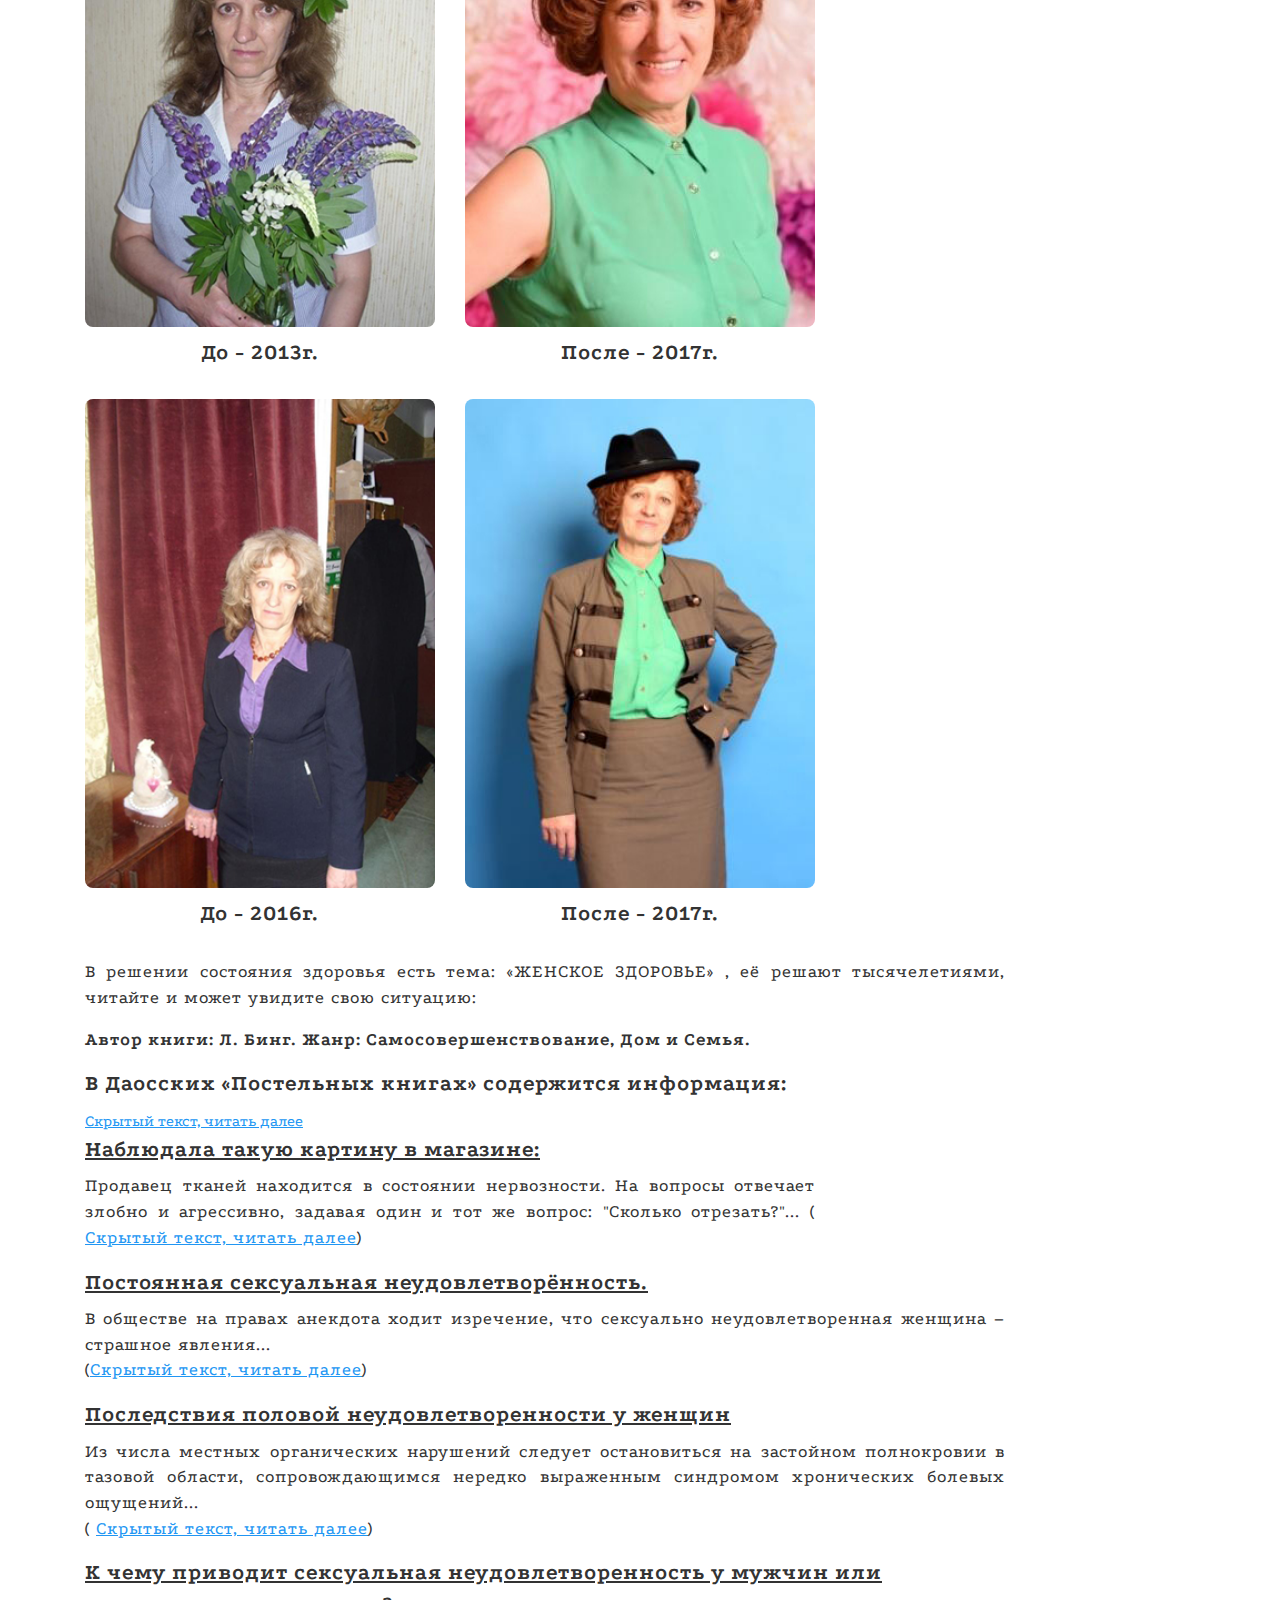
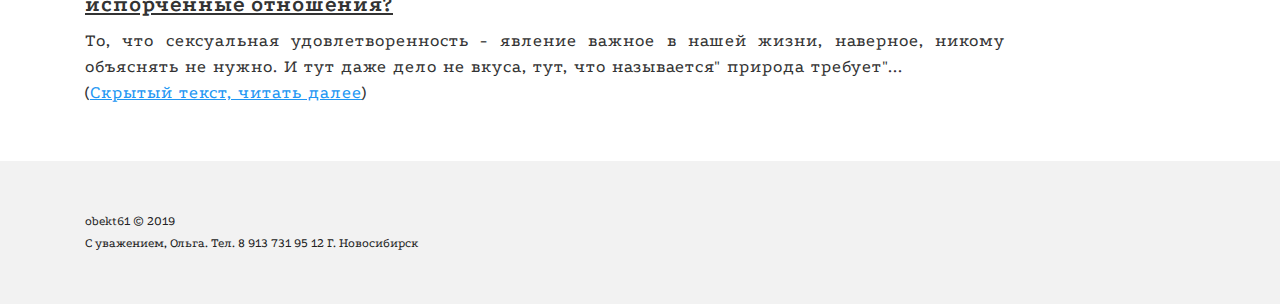
<file: old-index.html>
<!DOCTYPE html>
<html lang="ru">

<head>

	<meta charset="utf-8">

	<title>obekt61 | Команда</title>
	<meta name="description" content="">

	<meta http-equiv="X-UA-Compatible" content="IE=edge">
	<meta name="viewport" content="width=device-width, initial-scale=1, maximum-scale=1">

	<meta property="og:image" content="path/to/image.jpg">
	<link rel="shortcut icon" href="img/favicon/favicon.ico" type="image/x-icon">
	<link rel="apple-touch-icon" href="img/favicon/apple-touch-icon.png">
	<link rel="apple-touch-icon" sizes="72x72" href="img/favicon/apple-touch-icon-72x72.png">
	<link rel="apple-touch-icon" sizes="114x114" href="img/favicon/apple-touch-icon-114x114.png">

	<link href="https://fonts.googleapis.com/css?family=Podkova:400,500&amp;subset=cyrillic" rel="stylesheet">
	<link href="https://fonts.googleapis.com/css?family=Amatic+SC&amp;subset=cyrillic" rel="stylesheet">

	<!-- Chrome, Firefox OS and Opera -->
	<meta name="theme-color" content="#000">
	<!-- Windows Phone -->
	<meta name="msapplication-navbutton-color" content="#000">
	<!-- iOS Safari -->
	<meta name="apple-mobile-web-app-status-bar-style" content="#000">

	<link rel="stylesheet" href="css/main.min.css">

</head>

<body>

	<header class="page-head">
		<div class="container">
			<div class="row">
				<div class="col-md-9 col-sm-9 col-xs-12">
					<nav>
						<ul>
							<li><a href="index.html">Команда</a></li>
							<li><a href="uslugi.html">Услуги</a></li>
							<li><a href="contacts.html">Контакты</a></li>
						</ul>
					</nav>
				</div>
			</div>
		</div>
	</header>

	<section class="s-wide">

		<div class="container">

			<div class="row">
				<div class="col-sm-12">
					<h1>«Заяви о себе»</h1>
				</div>
			</div>

			<div class="row">
				<div class="col-sm-10 col-sm-push-1">
					<h3>Зовут меня, Бехтерева Ольга Павловна, мне 58 лет.</h3>
					<p>
						<span class="italic">
							У каждого человека есть опыт прожитой жизни и писать о своём опыте нет необходимости. В разделе «Услуги» прайс его надо
							<span class="bold">пожелать</span>, приобретя состояние здоровья физического тела. Мы практически похожи, мы героически всё претерпеваем все
							заболевания и невзгоды, бывают заболевания, требующие участие врачей в ликвидации того, что мы ВЗРАСТИЛИ, считая, что у
							меня – то уникальный случай, в практике медицины такого и не было - БРАВО!
						</span>
					</p>

					<p>
						Теперь давайте подумаем, спокойно разберёмся (куда торопиться?), нам интересно всем состояние здорового физического тела
						и состояние можно изменить, потому, что человек состоит на 80% из воды - «КАК? Другой вопрос, но как бы не объясняла и
						что бы не говорила, врачам, спортсменам, тренерам, как идет воздействие на состояние человека. разбираться ни кто не
						хочет и думать так же, а что-то делать и подавно. Прислушиваются, только простые люди, которые помыкались по больницам и
						больше в больницу идти не желают, они делают действия.
					</p>

					<p>
						Сама выполняю условия и с марта 2017 года, занимаюсь собой. <span class="italic bold">Что могу сказать, что есть фото «до» и «после», говорят
						фотошоп, это меня радует. Занятия по рукопашному бою с февраля 2019 года, подтверждают возможности организма о
						выносливости и быстрого восстановления.</span> Шаг на занятия по рукопашному бою это плюс к тем результатам по нормам ГТО,
						которые были через три месяца после больницы, где я лежала. С мая 2019 года бег через день по 8 километров по
						пересеченной местности, на фоне всех занятий выполняется ролик.
					</p>

					<p>
						(Мои результаты в роликах и  фото).
					</p>

					<p>
						<span class="bold">«Да ну»</span> - это наша реакция на всё то, что мы вам говорим.
					</p>

					<p>
						Мы всего лишь предлагаем пересмотреть Вашу(свою) жизнь, каждому человеку.
						Отношение к своему телу, внешности, образу жизни. Тот образ, та форма, которую создает себе человек, ориентируясь на
						окружающий его мир, приводит каждого туда, которую дорогу он выбрал.<br>
						НО можно посмотреть на себя со стороны ГДЕ Я? ПОЧЕМУ ТАК?<br>
						Это касается всего: здоровья, образа жизни, и тд.<br>
						Мы ГОВОРИМ: можно не болеть. Ваш ответ: Да ну.<br>
						Можно жить не растрачивая нервы.- Да ну.<br>
						Можно наполнить жизнь радостью. – Да ну.<br>
						Присмотритесь к себе можно многое изменить.<br>
						НЕ НУЖНО БОРОТЬСЯ С ЛИШНИМ ВЕСОМ – ИЗМЕНИ ОБРАЗ ЖИЗНИ.<br>
						НЕ НУЖНО БОЛЕТЬ – ИЗМЕНИ ОБРАЗ ЖИЗНИ.<br>
						НЕ НУЖНО БОРОТЬСЯ В ОТНОШЕНИЯХ С ЛЮДЬМИ – ИЗМЕНИ ОБРАЗ ЖИЗНИ.<br>
					</p>

					<p>
						ПОЛУЧАТЬ  РАДОСТЬ В ЖИЗНИ МОЖНО, но мы говорим о той форме, <span class="bold">ГДЕ ИСКРЕННЕ ЯВЛЯЕТСЯ ИСКРЕННИМ</span>, А НЕ ПОДДЕЛКОЙ.
					</p>

					<div class="video-wrapper">
						<iframe width="560" height="315" src="https://www.youtube.com/embed/gzc7f_LU3EE?controls=0" frameborder="0" allow="accelerometer; autoplay; encrypted-media; gyroscope; picture-in-picture" allowfullscreen></iframe>
					</div>
					<p class="text-center">Март 2019</p>

					<div class="video-wrapper">
						<iframe width="560" height="315" src="https://www.youtube.com/embed/PRVbcSyt2Tw?controls=0" frameborder="0" allow="accelerometer; autoplay; encrypted-media; gyroscope; picture-in-picture" allowfullscreen></iframe>
					</div>
					<p class="text-center">Июль 2019</p>
				</div>
			</div>

			<div class="row">
				<div class="col-sm-4 col-sm-push-2">
					<div class="img">
						<img src="img/3.jpg" alt="">
						<h3>До - 2012г.</h3>
					</div>
				</div>
				<div class="col-sm-4 col-sm-push-2">
					<div class="img">
						<img src="img/4.jpg" alt="">
						<h3>После - 2018г.</h3>
					</div>
				</div>
			</div>

			<div class="row">
				<p>
					<span class="italic">
						"Мужчинам и женщинам надо знать, что если женщина счастлива - будут счастливы её дети, муж, родители, друзья, собака, и даже тараканы"
					</span>
				</p>
			</div>

			<div class="row">
				<div class="col-sm-4 col-sm-push-2">
					<div class="img">
						<img src="img/5.jpg" alt="">
						<h3>До - 2013г.</h3>
					</div>
				</div>
				<div class="col-sm-4 col-sm-push-2">
					<div class="img">
						<img src="img/6.jpg" alt="">
						<h3>После - 2017г.</h3>
					</div>
				</div>
			</div>

			<div class="row">
				<div class="col-sm-4 col-sm-push-2">
					<div class="img">
						<img src="img/7.jpg" alt="">
						<h3>До - 2016г.</h3>
					</div>
				</div>
				<div class="col-sm-4 col-sm-push-2">
					<div class="img">
						<img src="img/8.jpg" alt="">
						<h3>После - 2017г.</h3>
					</div>
				</div>
			</div>

			<div class="row">
				<div class="col-sm-10 col-sm-push-1">
					<p>
						<span class="underline">
							В решении состояния здоровья есть тема: «ЖЕНСКОЕ ЗДОРОВЬЕ» , её решают тысячелетиями, читайте и может увидите свою
							ситуацию:
						</span>
					</p>
					<p>
						<strong>
							Автор книги: Л. Бинг. Жанр: Самосовершенствование, Дом и Семья.
						</strong>
					</p>
					<h3>В Даосских «Постельных книгах» содержится информация:</h3>
					<a href="#" class="spoiler-link" id="spoiler1">Скрытый текст, читать далее</a>

					<div class="spoiler-content" id="spoiler1Content">
						<ul>
							<li>о специальном сексуальном массаже;</li>
							<li>об упражнениях для поддержания сексуальных органов в порядке для повышения сексуальной потенции и выносливости,
								а также для укрепления нервной системы и лимфатической системы;</li>
							<li>о том, как поворачивать сексуальную энергию и возвращать их в мозг.
							</li>
						</ul>
						<p>
							Этот богатейший опыт, связанный с искусством использования сексуальной энергии для укрепления здоровья и продления жизни,
							является наиболее уникальным и ценным вкладом даосской культуры в понимание сексуального равновесия между мужчиной
							и женщиной на благо всего человечества.
						</p>

						<p>
							Когда представители западной цивилизации открыли Китай, примерно 800 лет назад, их невежество, пуританизм и предубеждения,
							к сожалению, явились препятствием «традиционных даосских постельных секретов». Иначе теперь они были бы так же популярны
							во всем мире, как китайская медицина или кухня. Наиболее из поразительных примеров долголетия является китайский гербалист
							и приверженец даосизма Ли Цзин-юэнь, у которого в течении всей его длинной и активной жизни не иссякали юношеская
							сила, сексуальная потенция и прекрасное здоровье. Мастер Ли Цзин-юэнь скончался 1933 году вскоре после того, как взял
							в дом двадцать четвертую жену! В Китае считается историческим фактом, что он родился в 1677 году, Если это правда,
							что на момент смерти его было 256 лет. До самой смерти у него было свои зубы и волосы. Знавшие его люди утверждали,
							что и в 200 лет он выглядел не старше чем на пятьдесят.
						</p>


						<p>
							Наши древние предки очень странно представляли себе устройство женского организма, но не могли отрицать того факта, что в
							природе существуют специфические женские болезни. Еще в папирусе из Кахуна (ок.1900 до н.э ... Египтяне считали, что
							в результате таких перемещений матка оказывала давление на другие органы – вплоть до пережимания трахей, отчего затруднялось
							дыхание и организм чувствовал себя нехорошо, а связаны эти перемещения были с тем, что матка «голодала», причем в
							буквальном смысле, и двигалась в поисках «еды». Чтобы вылечить женщину, матку нужно было накормить и вернуть в её
							исходное положение… Т.е «Блуждающая матка» Бытие - 3 глава – Библия: И сказал Господь Бог жене: умножая умножу скорбь
							твою в беременности твоей; в болезни будешь рождать детей; и к мужу твоему влечение твоё, и он будет господствовать
							над тобою.
						</p>

					</div>
				</div>
			</div>

			<div class="row">
				<div class="col-sm-8 col-sm-offset-2">
					<h3 class="underlined bold">Наблюдала такую картину в магазине:</h3>

					<p>
						Продавец тканей находится в состоянии нервозности. На вопросы отвечает злобно и агрессивно, задавая один и тот же вопрос:
						"Сколько отрезать?"... (
						<a class="spoiler-link" id="spoiler2" href="#">Скрытый текст, читать далее</a>) <br>

						<div class="spoiler-content" id="spoiler2Content">
							Дерганье в руках. Отмеряет ткань и кидает её, отрезает резинку и швыряет на выставочный прилавок, потом понимает, что кинула
							не туда, с психом убирает. Все предметы и люди раздражают её.
							<p>
								Её сознание настолько загружено проблемой, что выхода не имеет. Представляете, что происходит в её семье: какая царит атмосфера?
								Как женщина, находящаяся в таком состоянии, относится к мужу, к детям, в какой эмоциональности ведутся диалоги? Реакция
								мужа на такой диалог в интимной жизни какова будет? Данное состояние выливается в проблемы у детей в школе и со сверстниками.
							</p>

							<p>
								Такая ситуация частое явление на любом предприятии, женщина начинает устраивать скандал "на ровном месте", она своим ором
								хочет донести до всех: "у меня проблема, я не могу справиться, успокойте меня, я не могу освободиться от эмоционального
								груза". Так дайте же ей этот способ и она Вам будет благодарна за заботу.
							</p>

							<p>
								Самое интересное, что эту проблему решают деньгами, материальностью, Вы можете впихнуть в женщину машину, квартиру, шубу,
								отдых, остров,<span class="uppercase">но проблема не решится.
								</span>
								Она как была, так и будет. Она как гнала Вас кнутом, так и будет гнать.
							</p>

							<p>
								Вы то покупаете её внимание, то откупаетесь от неё, но не в том, ни в другом случае <span class="uppercase">не получаете
									желаемого:</span> эмоции, состояния, отношений,
								<span class="uppercase">как только надоест этот состояние бесконечной гонки, приходите.</span> Повторяю -
								<span class="uppercase">не лечите голодного человека,</span> просто накормите его.
							</p>

							<p>
								Когда женщина ощущает себя женщиной в полной мере:
								<ul>
									<li>она цветёт, её глаза сияют, там есть жизнь;</li>
									<li>она светится изнутри;</li>
									<li>она наслаждается, купается в эмоциях родных и близких;</li>
									<li>она дарит эмоции и получает от этого наслаждение;</li>
									<li>она наполняет своего мужчину, обмениваясь с ним эмоциональным состоянием;</li>
									<li>она поддерживает своего мужа и детей, слышит их желания, разделяет интересы;</li>
									<li>она занимается своим любимым занятием - наслаждаясь этим состоянием;</li>
									<li>у неё есть желание делать приятное своей семье, заботится о них, дарить нежность и внимание;</li>
									<li>она создаёт уют в семье и на работе, спокойную атмосферу, где безопасно;</li>
									<li>она располагает к диалогу, к открытости;</li>
									<li>за ней хочется наблюдать, любоваться и наслаждаться её обществом.</li>
								</ul>
							</p>

							<p>
								В таком состоянии может находиться каждая женщина, если захочет. Такое состояние может быть в каждой семье. Женщина в таком
								состоянии, может быть рядом с каждым мужчиной.
							</p>

							<p>
								Мужчина может себя ощущать <span class="uppercase">настоящим</span> мужчиной, полным сил и наполненный эмоциональным
								спокойствием. - при наличии желания иметь это состояние.
							</p>

							<p>
								Задайте себе вопрос:
								<ul>
									<li>Сколько стоит моё счастье?</li>
									<li>На что я готов(а), ради своего счастья? </li>
									<li>На что я готов(а), ради счастья семьи?</li>
									<li>Лично я, буду создавать своё счастье или для меня и так всё сойдёт?</li>
								</ul>
							</p>

						</div>
					</p>
				</div> <!-- /col -->
			</div> <!-- /row -->

			<div class="row">
				<div class="col-sm-10 col-sm-push-1">
					<h3 class="underlined">
						Постоянная сексуальная неудовлетворённость.
					</h3>

					<p>
						В обществе на правах анекдота ходит изречение, что сексуально неудовлетворенная женщина – страшное явления... <br>						(<a
						 href="#" class="spoiler-link" id="spoiler3">Скрытый текст, читать далее</a>)

						<div class="spoiler-content" id="spoiler3Content">

							<p>
								Она агрессивна, раздражена, злобна, способна на неадекватные поступки. Над ней подтрунивают, отпускают в ее адрес двусмысленные
								шуточки, а порой просто неприкрыто смеются. Между тем, смешного тут мало, постоянная сексуальная неудовлетворенность
								чревата для женщины серьезными заболеваниями.
							</p>

							<p>
								Медики обращают внимание на то, что, не получая сексуального удовлетворения, женщины рискуют приобрести так называемый синдром
								Кехрера. Он выражается в психосоматических расстройствах, вызванных эмоциональным дисстрессом, который как раз и
								возникает на почве
								<a href="http://www.justlady.ru/articles-134190-kak-stat-samoy-seksualnoy-sekretnye-zhenskie-ulovki">сексуальной</a>
								неудовлетворенности. Под дистрессом в данном случае понимается психическое состояние, во время которого у человека происходит
								сбой равновесия между желаниями и получением желаемого.
							</p>

							<p>
								Говоря о синдроме Кехрера, чаще всего подразумевают такие <a href="http://www.justlady.ru/articles-130968-priznaki-vlyublennogo-muzhchiny">признаки</a>
								расстройства психики, как раздражительность, чувство тревоги и внутреннего беспокойства, нередко – агрессию. На физическом
								уровне синдром проявляется в тянущих болях внизу живота, обильных выделениях из матки – белях, расширении вен в области
								таза, сухости влагалища. Могут наблюдаться также расстройство стула и дисменорея – болезненные
								<a href="http://www.justlady.ru/articles-125348-luchshie-pozy-dlya-zachatiya-rebenka">месячные</a> или вообще нарушение
								цикла.
							</p>

							<p>
								Если к физической боли женщины умеют относиться терпимо – скрывают ее, не обращают внимания, глушат лекарственными средствами,
								то сдерживать чувства длительное время им очень сложно в силу их природной эмоциональности. А что будет, если женщина
								призовет на помощь твердость духа и попытается подавить в себе негативные чувства, будет держать их под замком?
							</p>

							<p>
								Сдерживая эмоции, женщины удваивают нагрузку на свою психику. Любая сдержанность опасна развитием необратимых психозов. Ученые
								из университета Абердина (Шотландия) путем научных исследований установили, что такие волевые женщины рано или поздно
								все равно выплеснут свое недовольство и гнев. При этом их эмоции будут
								<a href="http://www.justlady.ru/articles-129527-chto-mozhno-sdelat-iz-staryh-dzhinsov">носить</a> куда более мощный,
								интенсивный характер, чем если бы они освободились от них вовремя. Кстати, мужчины, сдерживающие негативные чувства,
								могут со временем просто забыть о них, женщины – никогда.
							</p>

							<p>
								Помимо приобретения психосоматических заболеваний, проблема женщины, испытывающей постоянную сексуальную неудовлетворенность,
								заключается в том, что ей очень сложно объяснить партнеру, насколько велико ее желание половой близости. Она стыдится
								говорить об этом, считая потребность <a href="http://www.justlady.ru/articles-124977-efirnoe-maslo-gvozdiki">в
									сексе
								</a> свойством развратной личности.
							</p>

							<p>
								Невероятный факт: согласно утверждениям сексопатологов, более 70% мужчин уверено, что <a href="http://www.justlady.ru/articles-142851-klimaks-i-seksualnaya-zhizn">секс</a>
								должен иметь место тогда, когда они захотят этого. Мысль о том, что их партнерши могут испытывать потребность в половых актах
								более часто, ожидая при этом полного сексуального удовлетворения, просто не приходит им в голову.
							</p>

						</div>
					</p>
				</div> <!--  /col -->
			</div> <!-- /row -->

			<div class="row">
				<div class="col-sm-10 col-sm-push-1">
					<h3 class="underlined">
						Последствия половой неудовлетворенности у женщин
					</h3>

					<p>
						Из числа местных органических нарушений следует остановиться на застойном полнокровии в тазовой области, сопровождающимся
						нередко выраженным синдромом хронических болевых ощущений... <br> (
						<a href="#" class="spoiler-link" id="spoiler4">Cкрытый текст, читать далее</a>)

						<div class="spoiler-content" id="spoiler4Content">

							<p>
								Длительно существующие явления застоя в области тазовых органов могут вести к образованию фиброза, а в клиническом отношении
								соответствуют картине хронического (заднего) периметрита.
							</p>

							<p>
								В гинекологической практике приходится часто иметь дело с больными, длительно страдающими так называемым «хроническим воспалением».
								Однако нередко настойчивое лечение указанной группы больных, как правило, оказывается безуспешным. В этих случаях
								у женщин при исследовании определяется несколько более плотное тело матки, чем обычно. Движения матки, особенно в
								направлении к лону, чрезвычайно болезненны.
							</p>

							<p>
								Тем не менее каких-либо определенных данных в пользу хронического воспалительного процесса, в том числе в области крестцово-маточ-ных
								связок, установить не представляется возможным. Следует думать, что в этиологии этих состояний, обычно квалифицируемых
								как хронические воспалительные заболевания, лежит глубокая и систематическая половая неудовлетворенность.
							</p>

							<p>
								Тоже самое может быть отнесено к некоторым больным, особенно чадородного возраста, при обследовании которых обнаруживается
								наличие «фиброматоза» матки, характеризующегося некоторым увеличением органа, нарушением его подвижности и сопровождающегося
								болевым синдромом. Как правило, у больных этой категории не обнаруживается существенных нарушений в гормональном
								зеркале. Тем не менее в большинстве случаев установить определенные этиопатогенетические факторы, объясняющие возможность
								развития указанных нарушений, не представляется возможным.
							</p>

							<p>
								Другим, не менее существенным местным проявлением половой неудовлетворенности может служить неспецифический эндоцервицит,
								для которого характерно чрезмерное отделение секрета шеечных желез. В зарубежных источниках это состояние получило
								название «сочащейся шейки матки», причем преимущественно это заболевание отмечается у нерожавших женщин. Наружный
								маточный зев в этих случаях несколько расширен, при этом шеечный канал занят обильной пробкой блестящей слизи. В
								условиях гинекологической практики стремятся выделить возбудителя, однако содержимое канала, как правило, не содержит
								патогенной флоры.
							</p>

							<p>
								Естественно, что и антибактериальная терапия, нередко чрезвычайно настойчивая, не ведет к успеху. Подобные эндоцервициты,
								имеющие в своей основе половую неудовлетворенность, нередко ведут ко вторичной стерильности, так как просвет канала,
								содержащий слизистую пробку, препятствует физиологической миграции сперматозоидов.
							</p>

							<p>
								С половой неудовлетворенностью, вернее ее последствиями, следует в определенных случаях связывать также и чрезмерную секрецию
								бартолиниевых желез, характеризующуюся обильной лейкореей. По-видимому, некоторые случаи трихомонадного или бактериального
								кольпита, не подтвержденные обнаружением возбудителя, следует, при определенных указаниях на хроническую половую
								неудовлетворенность, относить к числу осложнений, связанных с сексуальными нарушениями. Естественно, что и в этих
								случаях специфическое лечение не устраняет «белей».
							</p>

							<p>
								К числу осложнений могут быть в ряде случаев отнесена болезненность в области придатков и маточно-крестцовых связок, которая
								развивается в связи с выраженными и длительно существующими застойными явлениями. Жалобы больных сводятся к указанию
								на постоянные боли в нижних отделах живота, чаще иррадиирующие в поясницу или к области заднепроходного отверстия,
								при этом, как правило, отсутствуют клинические признаки воспалительного заболевания, которыми можно было бы объяснить
								болевой синдром. Местные нарушения не только возникают в области тазовых органов.
							</p>

							<p>
								Нередко происходит увеличение молочных желез, последние делаются резко болезненными, появляются и стойко держатся явления
								мастопатии. Следует думать, что развитие фиброаденом молочных желез у некоторых женщин может быть связано с длительно
								существующей половой неудовлетворенностью. Несмотря на то, что в ряде случаев удается установить четкую связь между
								местными нарушениями со стороны гениталий с сексуальной патологией, тем не менее не все, возможно даже большинство
								застойных синдромов в области тазовых органов не обусловлены нарушением сексуальной функции.
							</p>

							<p>
								Гинекологическая практика свидетельствует о том, что застойные синдромы могут иметь самые различные причины. Вполне вероятно,
								что застойные явления в тазовых органах могут возникать чаще всего у некоторых эмоционально лабильных, высоких «астенических»
								женщин, у которых сексуальный фактор вообще не выражен. В ряде случаев с застойными процессами в тазовых органах
								может быть связано возникновение фригидности, особенно в тех случаях, когда имеющаяся патология препятствует нормальному
								половому акту.
							</p>

							<p>
								Более того, застойный синдром в результате частых обострений может способствовать переводу умеренных форм псевдофригидности
								в хроническое состояние общей ангедонии. Из числа других последствий, которые, как полагают, могут развиться в результате
								длительного отсутствия оргазма, следует упомянуть болезненную дефекацию, например, в связи с расширением аноректальных
								вен на почве непроходящего набухания при половом возбуждении. Возможно также, что некоторые необъяснимые случаи зуда
								наружных половых органов, а также склонность к альгодисменорее являются следствием запущенных сексуальных нарушений.
							</p>

							<p>
								<span class="underlined bold">>Неудовлетворенная женщина:</span> признаки, причины, возможные последствия. По-настоящему
								довольную жизнью женщину встретить стало практически невозможным. Быт, работа, дети, нерегулярная половая жизнь накладывают
								свой отпечаток. Поэтому и понятие "неудовлетворенная женщина" можно воспринимать по-разному. Все зависит от того,
								что явилось причиной, нелюбимая работа или недостаток любви и внимания. В данной статье будет рассмотрено, что собой
								представляет сексуально неудовлетворенная женщина. Какие есть признаки? Причины и последствия такого состояния будут
								также рассмотрены.
							</p>

					</p>

					<h3>Признаки</h3>
					<p>
						Давайте разберемся, кто такая неудовлетворенная женщина, и ее характерные признаки рассмотрим. Также разберемся в причинах
						возникновения подобных проблем. Как часто бывает так, что девушка хвастается подругам, как у нее все хорошо складывается
						в жизни, а сама тем временем выглядит уставшей, злой на весь мир, внешне ее выдают и иные признаки. По каким критериям
						можно понять, что женщина не удовлетворена в постели?
					</p>

					<p>
						<ol>
							<li>Дама в таком состоянии практически не бывает в хорошем настроении. А если на лице и проскальзывает улыбка, то
								чаще всего она наигранная. Обычно женщины находятся в спокойном или агрессивном настроении. И второй вариант встречается
								гораздо чаще.</li>
							<li>Настроение может меняться каждую минуту. Если она только что была спокойной, то через секунду может начать грандиозный
								скандал, при этом даже не извиниться. Причем обычно ругань наступает на ровном месте, без причины. А после этого
								можно ожидать усиление негатива или снова нейтралитет. Чаще всего неудовлетворенные женщины злые.</li>
							<li>Выдают себя женщины и при разговоре. В это время они мысленно рядом не присутствуют. Даже если взгляд будет направлен
								прямо в глаза собеседнику, то смотреть она будет практически сквозь человека, в глазах - пустота. В это время в ее
								голове могут играть сексуальные фантазии, особенно если собеседник - мужчина. С женским полом разговоры бывают короткими.</li>
							<li>Самый явный и распространенный признак - такие женщины считают, что без мужчины жить гораздо лучше, и не любят
								семейных (как мужчин, так и женщин). Они пытаются им насолить, унизить или уколоть колким замечанием. Среди подруг
								таких женщин могут быть только холостые барышни без кавалеров. Иных к себе они не подпускают. В адрес мужчин из их
								уст постоянно идут упреки.</li>
							<li>Если женщина даже и считает, что способна жить без мужской ласки, то с организмом не поспоришь. И тогда девушка
								начинает перебарщивать с косметикой. Может прийти на работу с ярким макияжем, в слишком откровенном наряде (глубокое
								декольте, короткая юбка, обтягивающие джинсы и так далее). Может и перебарщивать с парфюмом. Некоторые даже начинают
								курить, чтобы побыть с мужчинами в курилке и в процессе завязать хоть с кем-то разговор. Такие всплески могут быть
								разовыми, при резком недостатке гормонов.</li>
							<li>Не поспоришь и с голодным взглядом в сторону мужчин. Они практически их раздевают, могут (не осознавая этого)
								пристально смотреть на ягодицы, мужскую сильную грудь или в область гениталий. В это время в их глазах проскальзывает
								заинтересованность мужчиной. Такой взгляд говорит лишь об одном, что перед мужчиной - неудовлетворенная женщина (в
								сексуальном плане).</li>
							<li>Стараются внешне всем показывать, как у них все хорошо, что они многое успевают без мужчины, не надо никому стирать
								и готовить. А все заработанные деньги тратятся на себя любимую. И конечно же, у них вагон свободного времени (которое
								они тратят на слезы одинокими вечерами в пустой квартире).
							</li>
							<li>Нередко женщины, обделенные интимом, страдают лишним весом. Дело в том, что во время секса выделяется особый гормон,
								который необходим для здоровья женщины. Не получая его нужным образом, они пытаются получить гормон счастья из сладостей.
								А это увеличение массы тела.</li>
						</ol>
					</p>

					<h3>Другие признаки неудовлетворенной девушки.</h3>

					<p>
						Сейчас, рассмотрим еще некоторые признаки того, что женщина недовольна своей интимной жизнью. К ним относятся, следующие:
						<ol>
							<li>Неудовлетворенная сексом женщина выдает себя еще одним признаком. У нее постоянно уставший вид и темные круги
								под глазами. Все это происходит из-за того, что женщина недополучает нужные гормоны, которые вырабатываются во время
								секса. Некоторые отвечают за качественный и крепкий сон. Не имея их, женщина просто не высыпается. </li>
							<li>Также гормоны, выделяемые во время интима, отвечают за красоту и гладкость кожи. Поэтому, если у женщины долго
								не было секса, она начинает стареть раньше времени. Волосы теряют свой блеск. На коже появляются прыщи и морщины.</li>
							<li>Неудовлетворенная женщина страдает болезненными симптомами при ПМС и во время менструации. Это снова связано с
								выделяемыми гормонами во время полового акта. Поэтому ее можно вычислить и по приему обезболивающих средств несколько
								дней в месяц (естественно, это происходит ежемесячно).</li>
							<li>Такие дамы чаще подвержены женским заболеваниям и даже раку матки. Так как секс - это один из животных инстинктов.
								И хоть его прямое предназначение - продолжение рода, но и совместно с этим идет профилактика болезней репродуктивной
								системы. А того, что заложено природой, избегать не следует. </li>
							<li>Неудовлетворенная женщина страдает плохой памятью. Это достаточно необычный признак. Но так и есть: интим благотворно
								действует на кровоснабжение головного мозга. Если не иметь этого, его активность снижается, вследствие чего память
								ухудшается. </li>
							<li>При долгом отсутствии секса даже привлекательная девушка начнет сомневаться в своей внешности. И со временем этот
								комплекс неполноценности растет. Чем дальше, тем больше она будет превращаться в серую мышку. Чтобы не привлекать
								внимания, раз она такая некрасивая. Далее она может начать чувствовать себя полной неудачницей, и это может сказаться
								и на работоспособности. Не все признаки неудовлетворенной женщины резко бросаются в глаза. Но многие женщины пытаются
								завуалировать отсутствие половой жизни. Но все скрыть никак не удастся. Поэтому рано или поздно такую женщину можно
								разглядеть в любом коллективе или в компании друзей.
							</li>
						</ol>
					</p>

					<h3>Почему женщина может быть неудовлетворенной в постели?</h3>

					<p>
						Неудовлетворенная сексом женщина - это не обязательно женщина, у которой нет интима. Если во время близости не было получено
						полное удовлетворение, то это будет приравнено к отсутствию сексуальных отношений. Почему такое бывает:

						<ul>
							<li>Сильная усталость женщины. Нередко после тяжелого трудового дня дамы стоят у плиты, потом прибираются в квартире,
								делают уроки с детьми и возятся с маленькими. Поэтому на секс у них просто не хватает сил. </li>
							<li>Половой партнер зациклился на однообразных позах, которые уже приелись или не доставляют даме нужных впечатлений
								и не доводят до полного оргазма. </li>
							<li>Занятие любовью происходит как должное, без страсти и романтики. Девушка может еще не успеть полностью разогреться,
								как мужчина уже окончил свое дело, отвернулся к стенке и спит.</li>
							<li>Неправильно подобранные контрацептивы, которые мешают получить полное удовлетворение даме. Если презервативы притупляют
								ощущения обоим партнерам, то вот гормональные таблетки действуют только на женщину. А они часто снижают половой интерес
								и влияют на оргазм женщины.</li>
							<li>Предохранение с помощью прерванного полового акта не дает полностью расслабиться и получить удовольствие ни мужчине,
								ни женщине. В этом случае прекрасный пол может даже избегать интимных отношений. И появляется еще одна неудовлетворенная
								женщина. Последствия боязни беременности портят интимную близость. Поэтому нужно уделять должное внимание выбору
								контрацептивов.</li>
							<li>Мужчина не может довести свою избранницу до пика страсти и оргазма. Ей может быть приятно занятие сексом, но без
								выброса гормонов женщина остается неудовлетворенной.</li>
							<li>Возможно, у дамы большой сексуальный аппетит и ей не хватает даже ежедневных занятий сексом. А мужчина не в силах
								выполнять свой долг чаще. </li>
							<li>Девушка не может сказать мужчине о ее любимых позах или закомплексована в своей фигуре. И поэтому во время секса
								она думает, как бы сексуальнее выглядеть в постели, чтобы скрыть свои недостатки. Может просто стесняться покричать,
								поцарапаться. А без этого у нее не получится получить настоящий оргазм.
							</li>
							<li>Проживание в небольшой квартире с родителями или детьми, где нет возможности нормально уединиться и от души заняться
								любовью. Процесс происходит тихо и быстренько. Порой ночью, когда уже спят не только дети или родители, но и сам
								организм. В таком состоянии сложно дойти до оргазма. </li>
							<li>Грубый первый секс, после чего женщина не может уже нормально воспринимать ласки мужчин, или девушка строго воспитана
								в сексуальном плане. </li>
							<li>Эта причина хоть и редко встречается, но тоже есть. Если женщина узнала, что у мужа/друга есть любовница, но не
								желает расставаться и продолжает дальше жить с этим мужчиной, то она уже не сможет полностью расслабиться с ним в
								постели, так как будет представлять во время секса его с той женщиной. В итоге нет оргазма, женщина не получает счастья
								от близости.</li>
						</ul>
					</p>

					<h3>
						Почему лучше не связываться с неудовлетворенной дамой?
					</h3>

					<p>
						Порой неудовлетворенная женщина хуже, чем разъяренный мужчина. Так как от второго хоть понятно, почему и из-за чего появился
						скандал. В то время как женщина может устроить ссору просто из-за непонравившегося ей взгляда, прохладного чая и так
						далее. Мужчина в скором времени успокоится. Женщина же, если у нее не будет и дальше секса, с каждым днем будет становиться
						опаснее для всех окружающих.
					</p>

					<h3>
						Неудовлетворенная женщина: последствия
					</h3>

					<p>
						В чем вред отсутствия интимной жизни? Сексуально неудовлетворенная женщина может быть не только опасна и неприятна окружающим,
						но может также иметь и проблемы со здоровьем. Некоторые из них могут оканчиваться и летальным исходом. При отсутствии
						интима у женщины может возникнуть застой крови в тазовой области, это опасно образованием геморроя, болезнями прямой
						кишки и так далее. Частое явление - это болезни репродуктивных органов: воспаление яичников, матки, вплоть до раковых
						образований. Конечно же, сказывается отсутствие сексуальной жизни и на менструальном цикле, он непостоянный.
					</p>

					<p>
						Это тоже может привести к заболеваниям и болезненному протеканию месячных. Может развиться болезнь молочных желез (даже рак).
						У женщины могут начать развиваться психические расстройства, начинаться они могут с перепадов настроения и прогрессировать
						дальше. В связи с этим организм со временем не сможет нормально расслабляться, и она не сможет испытывать оргазм. В
						этом случае обязательно потребуется помощь психиатра.
					</p>

					<p>
						Нерегулярные связи и с разными партнерами могут быть причиной венерических болезней и способны положить начало развитию бесплодия.
						А также редкие половые акты могут быть болезненными и не приносить удовольствия женщине. Вот почему неудовлетворенные
						женщины часто считают, что мужчины - причины всех несчастий, и начинают избегать половых контактов.
					</p>

					<p>
						Организм девушки начнет стареть раньше времени, она перестает быть привлекательной для мужчин и самой себя. Вследствие этого,
						возможно, начнутся проблемы на работе. И тогда это уже будет неудовлетворенная жизнью женщина, так как она начнет терять
						интерес абсолютно ко всему.
					</p>

					<h3>
						Отказ от секса для получения более ярких ощущений
					</h3>

					<p>
						Иногда женщины специально отказываются от интимных отношений на длительное время, для того чтобы потом испытать более яркие
						эмоции при сексуальном контакте. А это, в свою очередь, приводит к сбою в работе организма, болезням, со временем может
						даже пропасть половое влечение. Длительное отсутствие секса - это стресс для организма.
					</p>

					<h3>
						Улучшаем свой внешний вид
					</h3>
					<p>
						Что нужно делать, чтобы секс был регулярнее и доставлял удовольствие? В первую очередь даме нужно привести себя в порядок.
						Так как внешний вид всегда привлекал мужчин. А если давно не было интима, то даже кожа (ее цвет) неудовлетворенной
						женщины будет отталкивать мужчин. Так как она более бледная, будет наблюдаться синюшность под глазами.
					</p>

					<p>
						Первым делом (по мере финансовой возможности) нужно посетить косметический салон. Если начались проблемы с весом, то привести
						фигуру в порядок, так как лишний вес не всех привлекает и будет мешать при занятиях любовью, может стать причиной отсутствия
						оргазма. Для этого необязательно ходить на фитнес, можно перейти на правильное питание и делать зарядку по утрам.
					</p>

					<p>
						При наличии полового партнера, который не удовлетворяет в постели, не стоит сразу его бросать и искать нового. Можно совместно
						посмотреть «взрослые» фильмы. Не стесняясь, рассказать о своих любимых позах. Часто это заводит мужчин. Обязательно
						рассказать про свои эрогенные зоны. Не бояться экспериментировать. Можно устроить ролевые игры. Удовольствие должны
						получать оба.
					</p>

					<h3>
						Занятия любовью не должны быть обыденными!
					</h3>

					<p>
						Если невозможно получить полное удовлетворение в постели из-за сильной усталости, то нужно попросить мужа взять на себя часть
						обязательств, пообещав взамен незабываемый секс. Если действительно так оно и будет, то на следующий день мужчина уже
						сам вызовется помогать по хозяйству. Не превращайте занятие любовью в обыденность.
					</p>

					<p>
						А также не стоит в момент близости вести задушевные разговоры, например: "Потолок бы побелить"; "А может, завтра сходим по
						магазинам?" и так далее. Рутины и так хватает в жизни. Если полностью расслабиться не дают квадратные метры (родня/дети),
						то можно просто снять номер в гостинице, попросить квартирку на часок у знакомых, а детей отправить погулять на природу.
					</p>

					<p>
						Выход есть и в этой ситуации. Правильно подбирайте средства защиты от беременности и венерических заболеваний. Если одни
						гормональные таблетки не подошли, нужно искать то, что подойдет и не скажется на ощущениях при сексе.
					</p>

					<h3>
						Постоянный и верный партнер
					</h3>

					<p>
						Лучше иметь постоянного полового партнера, который будет знать любимые позы и ласки. При нем также проще расслабиться для
						получения удовольствия. Не стесняйтесь своего мужчины. Нужно уметь полностью расслабиться и быть готовой к получению
						своей дозы удовольствия. Не стоит жить и спать с мужчиной, который изменил и которого не получается простить. В этом
						случае оргазм вряд ли вернется, да и секс будет неприятен. Лучше его отпустить со спокойной душой.
					</p>

					<h3>
						Заключение
					</h3>

					<p>
						Постоянный и регулярный секс надолго сохранит молодость и здоровье каждой женщине. К тому же такая женщина уравновешена,
						видит мир сквозь розовые очки и становится привлекательной для всех мужчин, не только для своего избранника. А это
						поднимает самооценку любой даме. Не стоит сильно расстраиваться, если долго нет мужчины. Порой инициативу в знакомстве
						можно взять в свои руки.
					</p>

					</div>
				</div> <!-- /col -->
			</div> <!-- /row -->


			<div class="row">
				<div class="col-sm-10 col-sm-push-1">
					<h3 class="underlined">К чему приводит сексуальная неудовлетворенность у мужчин или испорченные отношения?</h3>

					<p>
						То, что сексуальная удовлетворенность - явление важное в нашей жизни, наверное, никому объяснять не нужно. И тут даже дело
						не вкуса, тут, что называется" природа требует"... <br> (<a href="#" class="spoiler-link" id="spoiler5">Скрытый
							текст, читать далее</a>)

						<div class="spoiler-content" id="spoiler5Content">

							<p>
								Однако требует то, она требует, да вот насколько мы её слушаем, насколько оказываемся исполнительны? И каковы, кстати сказать,
								результаты подобной нашей неисполнительности в отношении данного требования?
							</p>

							<p>
								<span class="bold">Мы обычно думаем, что сексуальность,</span> то есть проще говоря секс – это <span class="bold">отношения</span>.
								А потому, когда речь идет о сексуальных расстройствах, все представляют себе лишь разнообразные сексуальные отклонения:
								фетишизм, вуайеризм, эксгибиционизм и т.п. В лучшем случае, некоторые из нас готовы посчитать сексуальным нарушением
								мужскую импотенцию и преждевременную эякуляцию или на худой конец - отсутствие оргазма у женщины.
								<span class="bold">
									Но думать, что сексуальные расстройства только этим ограничиваются - это большое заблуждение!
								</span>
							</p>

							<p>
								Отношения присутствуют в нашей жизни, как звездное небо над землей, распростертое от края до края. А сексуальность каждого
								конкретного человека - это сложнейшее психическое образование, пронизанное различными, скрытыми от сознания составляющими
								и характеризующееся множеством утонченных нюансов.
							</p>

							<p>
								Само понятие сексуальность - это отнюдь не прихоть, не придаток к жизни. Она эту жизнь большей частью и формирует, она обеспечивает
								нам бездну положительных переживаний.
								<span class="bold">Причем это даже касается не столько самого секса, сколько жизни как таковой, отношений.
									<span class="underlined">Наконец, нельзя забывать, что сексуальность — это еще и потребность.</span>
									</>
							</p>

							<p>
								Конечно не такая жесткая, как в воздухе и еде, но поверьте ничуть не меньше!
								<span class="bold">
									Если же потребность не удовлетворяется должным образом, то возникает существенный психологический дискомфорт. Может возникнуть
									крайне неприятное чувство внутреннего напряжения ( зачастую прямо тревоги!) или ощущение бессмысленности жизни,
									подавленность и может привести к депрессии когда уже ничего не хочется, даже жизнь не мила.
								</span>
							</p>

							<p>
								Причем удовлетворение сексуальной потребности- это вопрос прежде всего качества, а не количества. Даже если у человека есть
								сексуальные отношения, это ещё не значит, что его сексуальная потребность удовлетворена. Даже если он благополучно
								переживает оргазмы, испытывает удовольствие — это еще далеко не все. Важно то, "как" он переживает.

								<span class="bold">
									<span class="underlined">
										И это опять-таки вопрос не «поз» и всяческой новизны в сексе, это вопрос качества переживания, силы эмоционального отклика,
										подлинности психологического контакта. Но именно эти, самые существенные, моменты, как правило, и выпускаются нами
										из виду.
									</span>
								</span>

							</p>

							<p>
								Можно, конечно, относиться к сексуальности свысока, отрицать её, можно относиться к ней нейтрально, можно вообще никак не
								относиться, дело, как говорится хозяйское, но о последствиях этой" относительности" все должны знать.
							</p>

							<p>
								<span class="bold">Во-первых,</span> если необходимого качества удовлетворения этой нашей потребности не достигается,
								жизнь теряет свой блеск и аромат.
								<span class="bold">Во-вторых,</span> возникает чувство тревоги, внутреннего напряжения или даже депрессии.
								<span class="bold">В-третьих,</span> формируются невротические симптомы- разнообразные фобии, навязчивости, страхи
								и т.п.
							</p>

							<p>
								После того, как эта мерзость сформируется, пути к отступлению уже закрыты. Человек, испытывающий чувство тревоги или находящийся
								в депрессии, лишается своего сексуального тонуса, ему уже ничего не хочется, ничего ему не надо, а секса-то — тем
								более! Вот и всё, порочный круг и замкнулся: сначала проигнорировали живительную силу ( оставили собственную сексуальность
								неудовлетворенной или, без должного удовлетворения), а потом к ней и не подступиться, мосты уже сожжены. Понятное
								дело, в подобных случаях, а их через один, сексуальной революцией проблемы не решишь; а выход же в свободное «сексуальное
								плавание» обернется «погружением без всплытия».
							</p>

							<p>
								<span class="bold">
									И вот глядишь, человек уже и отказывается от своей сексуальности вовсе, однако же можно ли от неё отказаться? Она так или
									иначе, все равно найдет себе выход, и этот выход будет разумеется, невротическим. Носителем такого невроза называют
									«старыми девами» или «мужиками без хозяйства», «старыми козлами» — черт знает как их ещё называют. Такие люди как
									правило, воинственны, но не потому что воюют, а потому что не знают, куда им их боевую мощь деть.
								</span>
							</p>

							<p>
								Среди них встречаются и свихнувшиеся «поборники морали», готовые законодательным путем запретить всякую половую активность,
								вынудив людей оплодотворяться исключительно пробирочным способом, и те, кто напротив, всем своим видом демонстрируют
								готовность к чему-то "эдакому", на что, впрочем, никогда не решатся, но изведут себя и другим нервы порядком измотают,
								что приведет к чувству внутренней опустошенности, за которой, гляди, и депрессия поспешает, и жизнь ветшает.
							</p>

							<p>
								<span class="bold">
									<span class="underlined">
										Вот почему нужно беречь себя от стрессов и внимательно относиться к своему организму и своим потребностям, а не игнорировать,
										их считая это несущественным, поскольку все это сказывается на качестве нашей жизни, на состоянии нашего психического
										здоровья!
									</span>
									Если у мужчины или женщины имеется проблема неудовлетворенности, то они ни о чём другом думать больше не могут. Все мысли
									будут заняты этой проблемой. Человек не может ни расслабиться, ни заняться работой, ни семьёй, НИЧЕМ.
								</span>
							</p>

							<p>
								Он будет физически присутствовать где-то, но в мыслях находиться в своей больной проблеме. Пока данная проблема не решена
								– человек не живёт, он просто пребывает, не более. Это выливается со временем в ощущение бессмысленности жизни, запои,
								теряется ценность жизни, ничего не радует.
								<span class="bold">
									Человек успешен, когда у него в семье полная гармония и физическая и эмоционально-чувственная.
								</span>
							</p>

							<p>
								Нужно понимать, что это такой же орган нашего тела, как и сердце, и печень, и должно функционировать в правильном режиме.
								Почему, когда у нас недомогает, какой-то орган, мы идём и решаем эту проблему, а с этим органом – всё. Впадаем в
								стеснение, не можем говорить итд – это такой же орган, как и все другие, у него свои функции, предназначение. При
								нарушении функции, тут же отражается на психо-эмоциональном состоянии человека, как и психо-эмоциональное состояние,
								тут же отражается на работе функции организма (происходят сбои).
							</p>

							<p>
								<span class="bold">
									Женская и мужская неудовлетворенность – РЕШАЕМА, как и решаемо их восстановление функций – этим нужно занятья, т.е уделить
									себе время. ВОЗРАСТ НЕ ПОМЕХА.
								</span>
								У большинства проблем все причины носят психологический характер, и идут с детства.
								<span class="bold">
									Кто хочет ЖИТЬ, РАДОВАТЬСЯ, ДАРИТЬ РАДОСТЬ И ПОЛУЧАТЬ, тот задумывается и совершает действия. А кто не хочет, тот ноет и
									ноет – т.к выгодно это.
								</span>
							</p>
						</p>
					<p>
						<span class="bold">Следствием постоянных проблем и стрессов у человека является целый букет невротических и психо-соматиченских
							заболеваний:</span> повышенная раздражительность, бессонница, гипертония или вегето-сосудистая дистония, нарушения
						функций желудочно-кишечного тракта (запоры, язва желудка, дисфункция поджелудочной железы), головная боль, мышечные
						боли различной этиологии и т. д. Следствием этих хронических заболеваний являются инфаркты, инсульты и сокращение продолжительности
						жизни.

						<span class="bold">Почему так происходит?</span> Ответ на этот вопрос простой, но далеко не очевидный.
						<span class="bold">
							<span class="underlined">
								В 80% случаев источник стрессов находится не во внешнем мире, а в сознании человека, и без устранения причин проблемы, никакие
								таблетки и санатории не могут снять признаков стресса.
							</span>
						</span>
					</p>
					<p>
						<span class="bold">Как психическое состояние влияет на потенцию и качество секса?</span>
						К ухудшению эрекции может привести большое количество заболеваний, однако, эректильная дисфункция обуславливается, преимущественно
						психологическими причинами. Даже, если причины ухудшения потенции чисто органические, то и в этом случае на них непременно
						наслаивается и психологическая составляющая, существенно ухудшающая ситуацию.
					</p>
					<p>
						При продолжительных стрессах и депрессиях у мужчины, недовольстве собой или даже партнершей, при нестыковке сексуальных предпочтений
						партнеров, страхе перед возможным переносом заболеваний или беременностью и т.д., эрекция может быть слабой или не
						проявляться вовсе. То же нередко происходит, когда половой контакт происходит в месте, не обеспечивающим спокойствия
						и безопасности. Психологическая импотенция может иметь множество проявлений, например, нередки случаи, когда у мужчины
						весьма плохая эрекция при контакте с женой, при том, что с любовницами все происходит совершенно нормально.
					</p>
					<p>
						Зачастую в число неблагоприятных для потенции факторов входят опасения перед сексом, как наслаждением, обусловленные неправильным
						воспитанием и жесткими ограничениями сексуального характера в детстве, страх быть разочарованным, боязнь показать себя
						неловким, неумелым, неопытным, разочаровать и не удовлетворить партнершу, чрезмерный стыд, не дающий раскрыться.
					</p>
					<p>
						<span class="bold">Существуют и партнерские, в отличие от индивидуальных, психические факторы импотенции – ссоры, конфликты,
							выпячивание своего «я», нежелание идти навстречу друг другу.</span>
						В сексе важна способность к самовыражению и сопереживанию, умение быстро разгадывать жесты, мимику, тайные мечты и взгляды
						партнера, его сексуальные желания, поскольку иногда он не смеет в них признаться.
						<span class="bold">
							Мощным стимулом либидо и качественной эрекции является расположение женщины к мужчине, ее сексуальная притягательность, комплименты
							и ласки.
						</span>
					</p>
					<p>
						<span class="bold">Как на счет эмоций и их влияния на потенцию?</span>
						Сильным тормозом для эрекции являются отрицательные эмоции и впечатления. Это тревоги, страхи, нередко обусловленные неправильным
						поведением женщины, нервное переутомление, стрессы и конфликты. Тяжело восстановить эрекцию, например, при чрезмерно
						бурной реакции на случайную неудачу мужчины.
					</p>
					<p>
						В этом случае даже при полном здравии можно превратиться в импотента, а то, что это просто психическое состояние, возможно,
						уже и не будет волновать партнершу. Исследования показывают до 13% женской вины в психогенных сексуальных расстройствах.
						Чаще всего, это упреки, которые, даже сказанные в шутку могут больно бить по партнеру и уничтожать все желание. С другой
						стороны и полное однообразие сексуальных игр так же может существенно снизить желание партнера.
					</p>
					<p>
						<span class="bold">
							Основные причины неудовлетворенности от занятия сексом
						</span>
						Как показали многочисленные опросы, самое сильное неудовлетворенное состояние способен вызвать у мужчин – однообразный секс.
						Это наиболее часто встречающаяся причина такой своего рода обиды на партнершу и на совместный половой акт. Поэтому,
						дабы не расстроить любимого, постарайтесь, хотя бы иногда поэкспериментировать в этом интимном деле.
					</p>
					<p>
						<span class="bold">Вторая причина</span> – холодное отношение партнерши во время секса. Что тут скажешь..справедливо!
						<span class="bold">Кому приятно целовать «снежную королеву», отдавая ей всю любовь и нежность, а в ответ – ноль реакции.</span>
					</p>
					<p>
						Следующее объяснение неудовлетворенности мужчины в сексе кроется в отсутствии оргазма у любимой. Тоже вполне понятно, ведь
						для мужчины половой акт это не только способ доставить удовольствие себе, но и своей партнерше, а если он видит полное
						отсутствие результата своих стараний, то естественно расстраивается, и все воспоминание о счастливых минутах секса
						заменяется раздумьями о том, что же он сделал не так и неудовлетворенностью самим собой.
					</p>
					<p>
						Надо заметить, что мужчины в таких случаях не валят все сразу на женщину, а в первую очередь винят себя.
						<span class="bold">И последнее место</span> в этом коротком списке занимает необходимость пользоваться противозачаточными
						средствами. И действительно, мужчины очень не любят заниматься любовью через резиновый скафандр, который уменьшает
						в разы чувствительность от проникновения.
					</p>
					<p>
						<span class="bold">
							Разновидности неудовлетворенности мужчин:
						</span>
					</p>
					<h4>Мнимая неудовлетворенность</h4>
					<p>
						Такое ощущение несоответствия происходит в том случае, когда мужчина не жаждет сексуальной связи с партнершей. Однако при
						этом не хочет или не может завести отношения на стороне. Например, когда молодой человек состоит в браке с женщиной
						гораздо старше себя. Такие семьи часто создаются исключительно из материальных или других соображений. В этом случае,
						степень удовлетворенности в сексе стремиться к нулю.
					</p>
					<p>
						<span class="bold">Ее психологическая разновидность:</span>Такое состояние возникает, когда секс происходит регулярно,
						с постоянной, партнершей, но он скучен и однообразен. В процессе полового акта происходит оргастическая разрядка, однако
						настоящего удовлетворения она не приносит. Такой секс не доставляет никакого психологического удовольствия. Подобное
						положение вещей часто приводит к депрессиям, стрессу, создает благоприятную основу для возникновения сердечных заболеваний.
					</p>
					<p>
						<span class="bold">Физическая разновидность:</span> Она происходит тогда, когда мужчина может заняться любовью, но
						не хочет. Он постоянно оправдывается тем, что устал или болен. Со временем, секс с данной партнершей становится все
						более ненавистным и неприятным. Но в то же самое время он может мечтать о какой-нибудь посторонней женщине, что может
						привести к стойкой потере способности заниматься любовью с женой.
					</p>
					<p>
						Все это может впоследствии стать причиной развития воспалительных процессов в половой сфере. Эту проблему решают с участием
						психолога. Главное, проявление участие к проблеме со стороны женщины, так как самостоятельно с ней справиться очень
						трудно.
					</p>
					<p>
						<span class="bold">Истинная сексуальная неудовлетворенность</span>
						Вот это уже действительно проблема. В этом случае, мужчина может вовсе отказаться от секса навсегда. Не помогут ни настрой,
						ни желание. Это негативное чувство также подразделяют на психическую и физическую степени.
					</p>
					<p>
						<b>При психологической степени мужчина склонен</b> глубоко переживать любые проблемы в семейной жизни. Он может испытывать
						неуважение, непонимание, пренебрежение со стороны женщины. Именно с психологической степенью связывают алкоголизм мужчин,
						а также их высокую смертность. Психика представителей сильного пола устроена так, что все свои неприятности и проблемы
						в личной жизни они переживают в глубине души, стараясь никому о них не рассказывать, закрываясь от окружения от внешнего
						мира. Это все может привести к еще большим неприятностям.
					</p>
					<p>
						<b>Отсутствие удовлетворенности в физическом плане говорит</b> также об отсутствии желания близости и способности к
						ней. Такое случается в случае длительного отсутствия половых контактов.
					</p>
					<p>
						Нужно также учитывать возраст человека. Чем он старше, тем чаще и ярче у него проявляются подобные расстройства. Часто, чтобы
						устранить дисгармонию в интимных отношениях требуются не только усилия со стороны и партнера, и партнерши. Тут необходимо
						восстановить функции и возраст не помеха. Партнерам нужно осознать необходимость реабилитации собственных ресурсов
						и перемены большинства жизненных устоев пары.
					</p>
					<p>
						<b>
							Нужно понимать, что при наличии проблемных моментов у мужа или жены, нужно подходить комплексно и решать эти вопросы совместно
							у обоих, т.к решив это с одной стороны, например, у мужа будет восстановлена функция, а у женщины либо психологические
							заморочки (блоки, эмоциональные табу и т д, достаточно 1 раз в неделю и т. д), либо физические (болевые ощущения),
							то со временем у мужа либо проблема вернется, либо он будет искать выход своим желаниям на стороне.
						</b>
					</p>

					</div>

					</p>

				</div> <!-- /col -->
			</div> <!-- /row -->

		</div> <!-- /container -->

	</section>

	<footer class="main_footer bg_dark">
		<div class="container">
			<div class="row">
				<div class="col-md-12">
					obekt61 &copy; 2019
					<br> С уважением, Ольга. Тел. 8 913 731 95 12 Г. Новосибирск
				</div>
			</div>
		</div>
	</footer>

	<script src="js/scripts.min.js"></script>
	<!-- Yandex.Metrika counter -->
	<script type="text/javascript">
		(function (m, e, t, r, i, k, a) {
			m[i] = m[i] || function () { (m[i].a = m[i].a || []).push(arguments) };
			m[i].l = 1 * new Date(); k = e.createElement(t), a = e.getElementsByTagName(t)[0], k.async = 1, k.src = r, a.parentNode.insertBefore(k, a)
		})
			(window, document, "script", "https://mc.yandex.ru/metrika/tag.js", "ym");

		ym(51699386, "init", {
			id: 51699386,
			clickmap: true,
			trackLinks: true,
			accurateTrackBounce: true,
			webvisor: true
		});
	</script>
	<noscript>
		<div><img src="https://mc.yandex.ru/watch/51699386" style="position:absolute; left:-9999px;" alt="" /></div>
	</noscript>
	<!-- /Yandex.Metrika counter -->
</body>
</html>
</file>
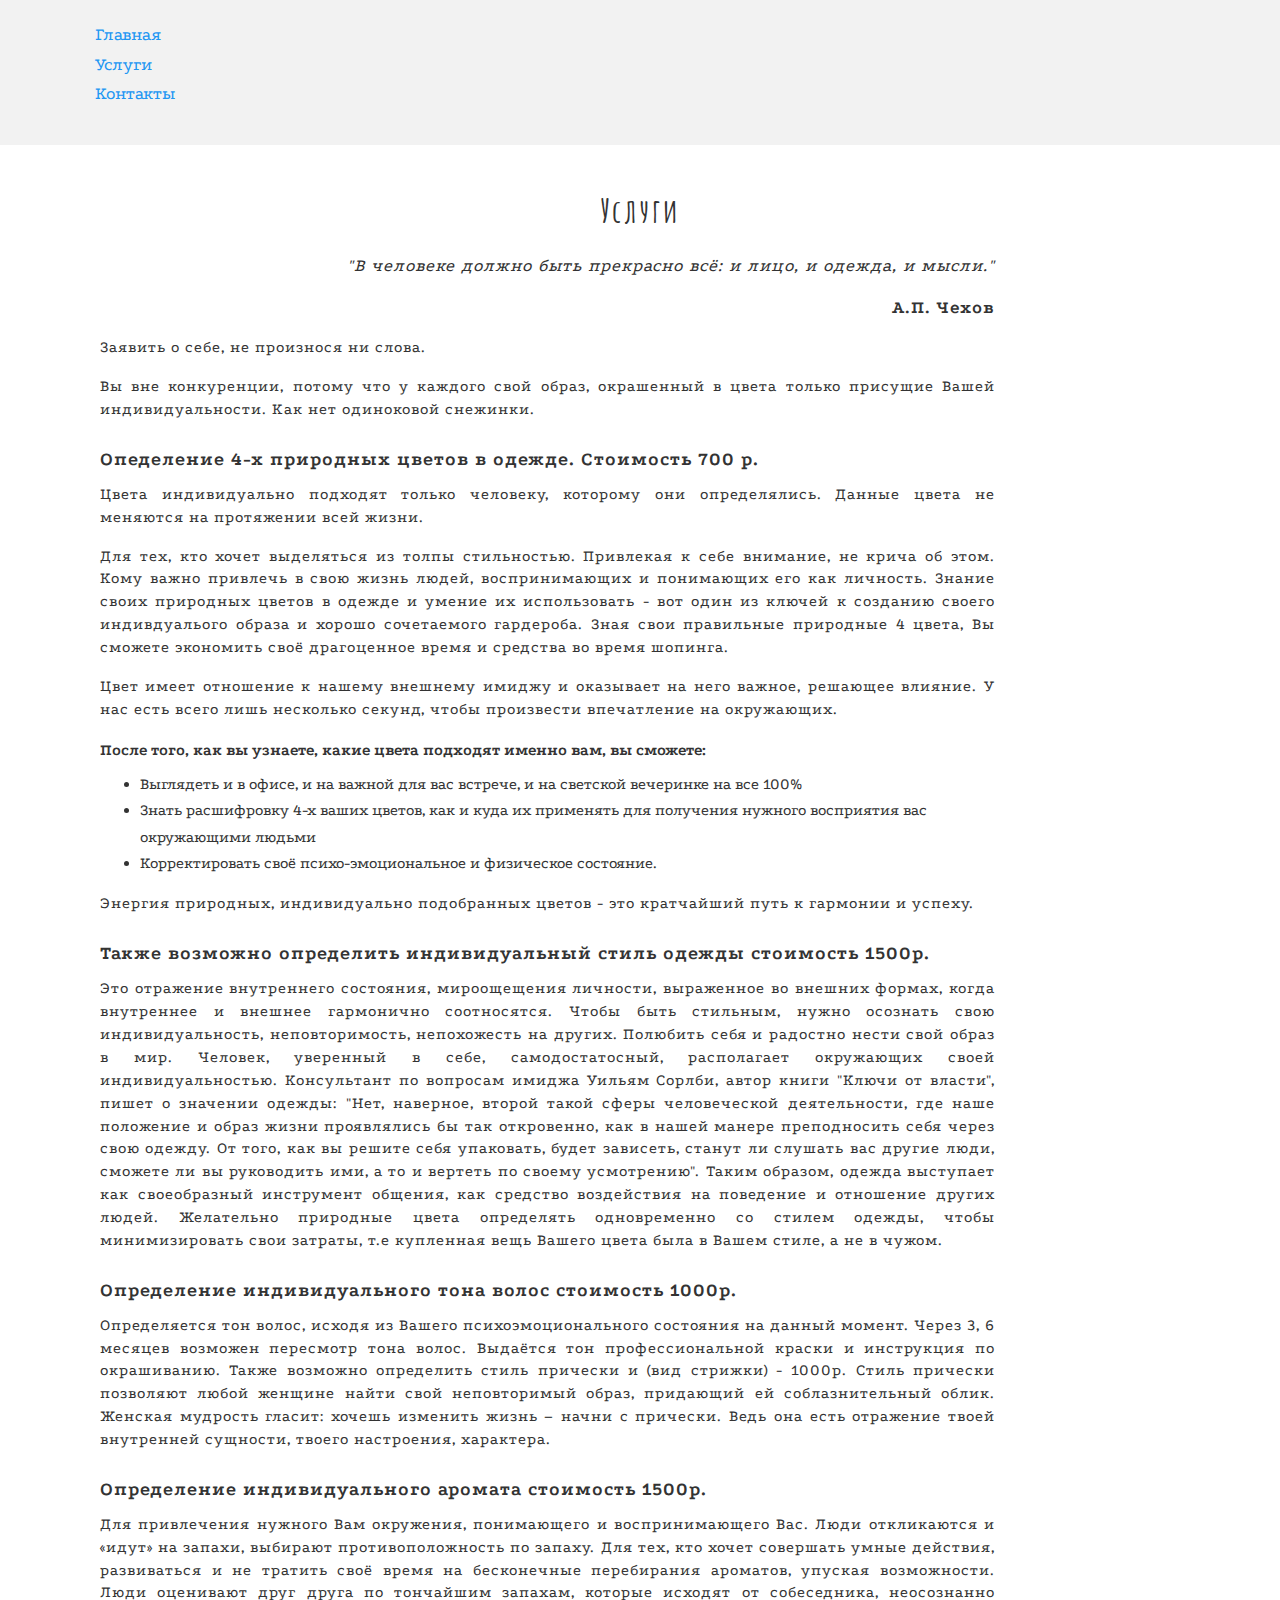
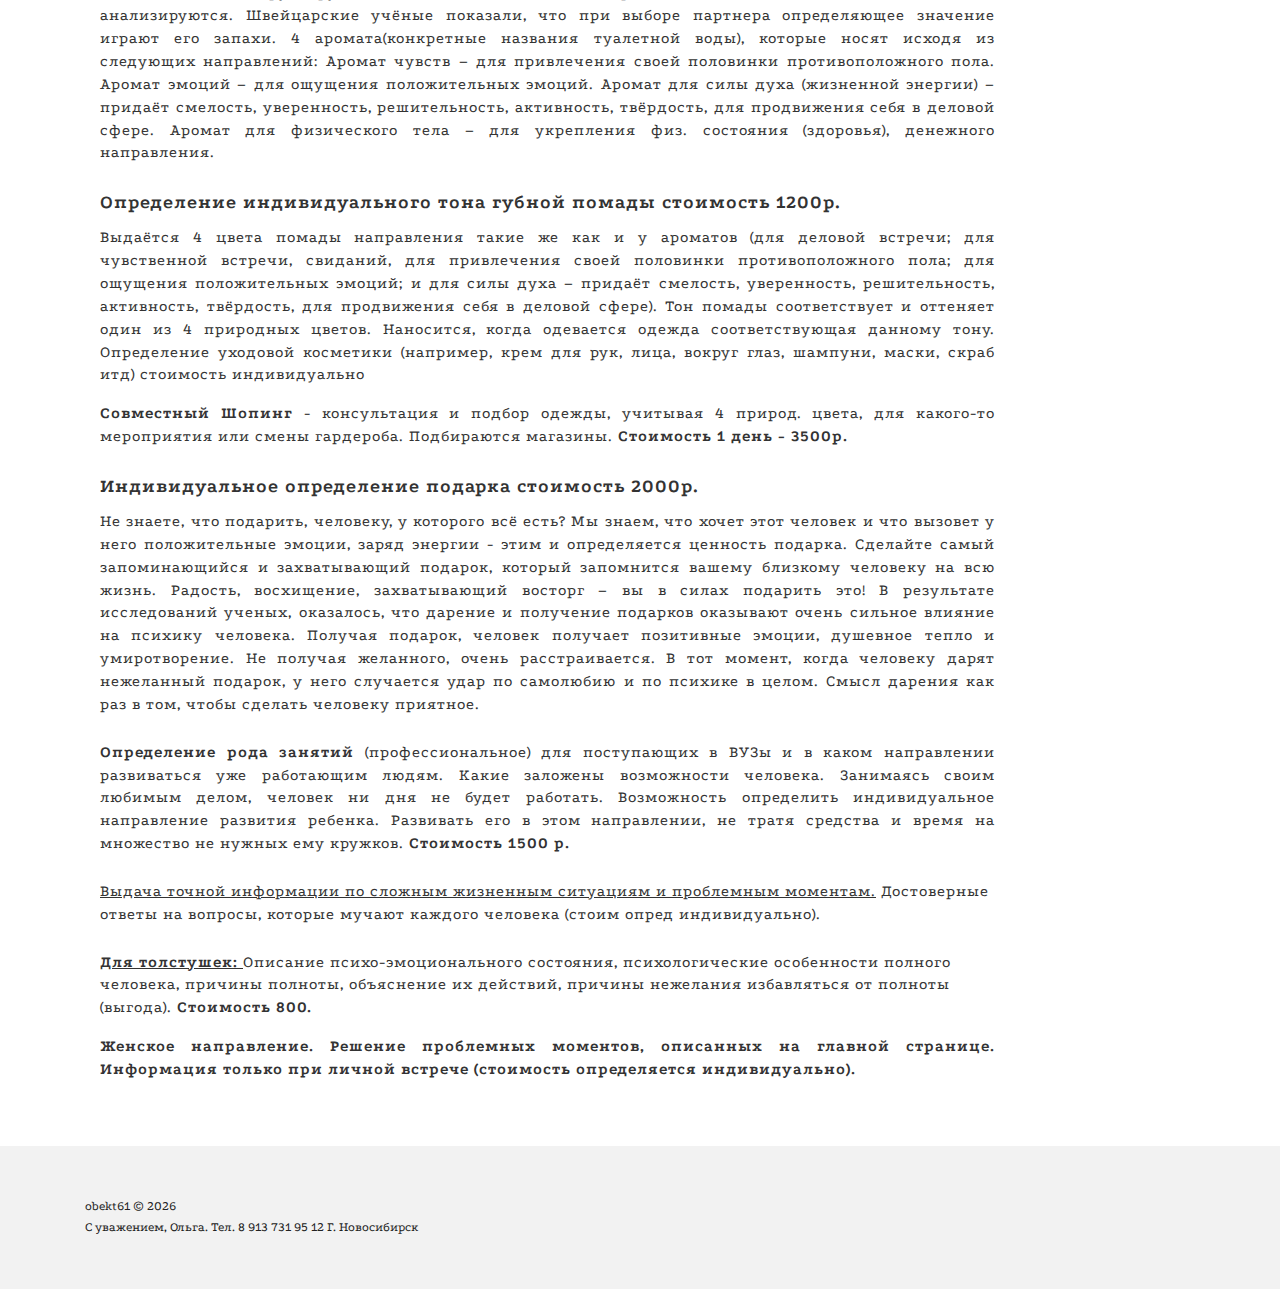
<file: uslugi.html>
<!DOCTYPE html>
<html lang="ru">

<head>

  <meta charset="utf-8">

  <title>obekt61 | Услуги</title>
  <meta name="description" content="">

  <meta http-equiv="X-UA-Compatible" content="IE=edge">
  <meta name="viewport" content="width=device-width, initial-scale=1, maximum-scale=1">

  <meta property="og:image" content="path/to/image.jpg">
  <link rel="shortcut icon" href="img/favicon/favicon.ico" type="image/x-icon">
  <link rel="apple-touch-icon" href="img/favicon/apple-touch-icon.png">
  <link rel="apple-touch-icon" sizes="72x72" href="img/favicon/apple-touch-icon-72x72.png">
  <link rel="apple-touch-icon" sizes="114x114" href="img/favicon/apple-touch-icon-114x114.png">

  <link href="https://fonts.googleapis.com/css?family=Podkova:400,500&amp;subset=cyrillic" rel="stylesheet">
	<link href="https://fonts.googleapis.com/css?family=Amatic+SC&amp;subset=cyrillic" rel="stylesheet">

  <!-- Chrome, Firefox OS and Opera -->
  <meta name="theme-color" content="#000">
  <!-- Windows Phone -->
  <meta name="msapplication-navbutton-color" content="#000">
  <!-- iOS Safari -->
  <meta name="apple-mobile-web-app-status-bar-style" content="#000">

  <link rel="stylesheet" href="css/main.min.css">

</head>

<body>

  <header class="page-head">
    <div class="container">
      <div class="row">
        <div class="col-md-9 col-sm-9 col-xs-12">
          <nav>
            <ul>
              <li><a href="index.html">Главная</a></li>
              <li><a href="uslugi.html">Услуги</a></li>
              <li><a href="contacts.html">Контакты</a></li>
            </ul>
          </nav>
        </div>
      </div>
    </div>
  </header>


  <section class="s-wide s-dark">

    <div class="s-header">
      <div class="container">

        <div class="row">
          <div class="col-sm-12">
            <h1>Услуги</h1>
          </div>
        </div>


        <div class="col-sm-10 col-sm-push-1">

          <p class="reverse">
            <i>
              "В человеке должно быть прекрасно всё: и лицо, и одежда, и мысли."
            </i>
          </p>
          <p class="reverse"><strong>А.П. Чехов</strong></p>

          <div class="feature">
            <p>Заявить о себе, не произнося ни слова.</p>

            <p>
              Вы вне конкуренции, потому что у каждого свой образ, окрашенный в цвета только присущие Вашей
              индивидуальности. Как нет одиноковой снежинки.
            </p>
          </div>

          <div class="feature">
            <h3>Опеделение 4-х природных цветов в одежде. Стоимость 700 р.</h3>

            <p>
              Цвета индивидуально подходят только человеку, которому они определялись. Данные цвета не меняются на
              протяжении всей жизни.
            </p>
            <p>Для тех, кто хочет выделяться из толпы стильностью. Привлекая к себе внимание, не крича об этом.
              Кому важно привлечь в свою жизнь людей, воспринимающих и понимающих его как личность.
              Знание своих природных цветов в одежде и умение их использовать - вот один из ключей к созданию своего
              индивдуалього образа и хорошо сочетаемого гардероба.
              Зная свои правильные природные 4 цвета, Вы сможете экономить своё драгоценное время и средства во время
              шопинга.
            </p>
            <p>
              Цвет имеет отношение к нашему внешнему имиджу и оказывает на него важное, решающее влияние.
              У нас есть всего лишь несколько секунд, чтобы произвести впечатление на окружающих.
            </p>

            <div>
              <h4>После того, как вы узнаете, какие цвета подходят именно вам, вы сможете:</h4>
              <ul>
                <li>Выглядеть и в офисе, и на важной для вас встрече, и на светской вечеринке на все 100%</li>
                <li>Знать расшифровку 4-х ваших цветов, как и куда их применять для получения нужного восприятия вас
                  окружающими людьми</li>
                <li>Корректировать своё психо-эмоциональное и физическое состояние.</li>
              </ul>
              <p>Энергия природных, индивидуально подобранных цветов - это кратчайший путь к гармонии и успеху.</p>
            </div>
          </div>

          <div class="feature">
            <h3>Также возможно определить индивидуальный стиль одежды стоимость 1500р.</h3>
            <p>
              Это отражение внутреннего состояния, мироощещения личности, выраженное во внешних формах, когда
              внутреннее и внешнее гармонично соотносятся.
              Чтобы быть стильным, нужно осознать свою индивидуальность, неповторимость, непохожесть на других.
              Полюбить себя и радостно нести свой образ в мир. Человек, уверенный в себе, самодостатосный, располагает
              окружающих своей индивидуальностью.
              Консультант по вопросам имиджа Уильям Сорлби, автор книги "Ключи от власти", пишет о значении одежды:
              "Нет, наверное, второй такой сферы человеческой деятельности,
              где наше положение и образ жизни проявлялись бы так откровенно, как в нашей манере преподносить себя
              через свою одежду.
              От того, как вы решите себя упаковать, будет зависеть, станут ли слушать вас другие люди, сможете ли вы
              руководить ими, а то и вертеть по своему усмотрению".
              Таким образом, одежда выступает как своеобразный инструмент общения, как средство воздействия на
              поведение и отношение других людей.
              Желательно природные цвета определять одновременно со стилем одежды, чтобы минимизировать свои затраты,
              т.е купленная вещь Вашего цвета была в Вашем стиле, а не в чужом.
            </p>
          </div>

          <div class="feature">
            <h3>Определение индивидуального тона волос стоимость 1000р.</h3>
            <p>
              Определяется тон волос, исходя из Вашего психоэмоционального состояния на данный момент. Через 3, 6
              месяцев возможен пересмотр тона волос.
              Выдаётся тон профессиональной краски и инструкция по окрашиванию.
              Также возможно определить стиль прически и (вид стрижки) - 1000р. Стиль прически позволяют любой женщине
              найти свой неповторимый образ, придающий ей соблазнительный облик.
              Женская мудрость гласит: хочешь изменить жизнь – начни с прически. Ведь она есть отражение твоей
              внутренней сущности, твоего настроения, характера.
            </p>
          </div>

          <div class="feature">
            <h3>Определение индивидуального аромата стоимость 1500р.</h3>
            <p>
              Для привлечения нужного Вам окружения, понимающего и воспринимающего Вас. Люди откликаются и «идут» на
              запахи, выбирают противоположность по запаху. Для тех, кто хочет совершать умные действия, развиваться и
              не тратить своё время на бесконечные перебирания ароматов, упуская возможности. Люди оценивают друг друга
              по тончайшим запахам, которые исходят от собеседника, неосознанно анализируются. Швейцарские учёные
              показали, что при выборе партнера определяющее значение играют его запахи.
              4 аромата(конкретные названия туалетной воды), которые носят исходя из следующих направлений:
              Аромат чувств – для привлечения своей половинки противоположного пола.
              Аромат эмоций – для ощущения положительных эмоций.
              Аромат для силы духа (жизненной энергии) – придаёт смелость, уверенность, решительность, активность,
              твёрдость, для продвижения себя в деловой сфере.
              Аромат для физического тела – для укрепления физ. состояния (здоровья), денежного направления.
            </p>
          </div>


          <div class="feature">
            <h3>Определение индивидуального тона губной помады стоимость 1200р.</h3>
            <p>
              Выдаётся 4 цвета помады направления такие же как и у ароматов (для деловой встречи; для чувственной
              встречи, свиданий, для привлечения своей половинки противоположного пола; для ощущения положительных
              эмоций; и для силы духа – придаёт смелость, уверенность, решительность, активность, твёрдость, для
              продвижения себя в деловой сфере).
              Тон помады соответствует и оттеняет один из 4 природных цветов. Наносится, когда одевается одежда
              соответствующая данному тону.
              Определение уходовой косметики (например, крем для рук, лица, вокруг глаз, шампуни, маски, скраб итд)
              стоимость индивидуально
            </p>
            <p> <strong>Совместный Шопинг</strong> - консультация и подбор одежды, учитывая 4 природ. цвета, для
              какого-то мероприятия или смены гардероба. Подбираются магазины. <strong>Стоимость 1 день - 3500р.</strong></p>
          </div>

          <div class="feature">
            <h3>Индивидуальное определение подарка стоимость 2000р.</h3>
            <p>
              Не знаете, что подарить, человеку, у которого всё есть?
              Мы знаем, что хочет этот человек и что вызовет у него положительные эмоции, заряд энергии - этим и
              определяется ценность подарка.
              Сделайте самый запоминающийся и захватывающий подарок, который запомнится вашему близкому человеку на всю
              жизнь.
              Радость, восхищение, захватывающий восторг – вы в силах подарить это!
              В результате исследований ученых, оказалось, что дарение и получение подарков оказывают очень сильное
              влияние на психику человека.
              Получая подарок, человек получает позитивные эмоции, душевное тепло и умиротворение.
              Не получая желанного, очень расстраивается. В тот момент, когда человеку дарят нежеланный подарок, у него
              случается удар по самолюбию и по психике в целом. Смысл дарения как раз в том, чтобы сделать человеку
              приятное.
            </p>
          </div>

          <div class="feature">
            <p>
              <strong>Определение рода занятий</strong> (профессиональное) для поступающих в ВУЗы и в каком направлении
              развиваться уже работающим людям. Какие заложены возможности человека. Занимаясь своим любимым делом,
              человек ни дня не будет работать. Возможность определить индивидуальное направление развития ребенка.
              Развивать его в этом направлении, не тратя средства и время на множество не нужных ему кружков. <strong>Стоимость
                1500 р.</strong>
            </p>
          </div>

          <div class="feature">
            <p class="text-left">
              <span class="underlined">Выдача точной информации по сложным жизненным ситуациям и проблемным моментам.</span>
              Достоверные ответы на вопросы, которые мучают каждого человека (стоим опред индивидуально).
            </p>
          </div>

          <div class="feature">
            <p class="text-left">
              <span class="bold underlined">Для толстушек: </span>Описание психо-эмоционального состояния,
              психологические особенности полного человека, причины полноты, объяснение их действий, причины нежелания
              избавляться от полноты (выгода).
              <strong>Стоимость 800. </strong>
            </p>
            <p>

              <strong>Женское направление. Решение проблемных моментов, описанных на главной странице. Информация
                только при личной
                встрече (стоимость определяется индивидуально).</strong>
            </p>
          </div>

        </div> <!-- /col -->

      </div> <!-- /row -->
    </div> <!-- /container -->

  </section>

  <footer class="main_footer bg_dark">
    <div class="container">
      <div class="row">
        <div class="col-md-12">
          obekt61 &copy; <span id="year"></span>
          <br> С уважением, Ольга. Тел. 8 913 731 95 12 Г. Новосибирск
        </div>
      </div>
    </div>
  </footer>

  <script src="js/scripts.min.js"></script>

  <script type="text/javascript">
    (function (m, e, t, r, i, k, a) {
      m[i] = m[i] || function () { (m[i].a = m[i].a || []).push(arguments) };
      m[i].l = 1 * new Date(); k = e.createElement(t), a = e.getElementsByTagName(t)[0], k.async = 1, k.src = r, a.parentNode.insertBefore(k, a)
    })
      (window, document, "script", "https://mc.yandex.ru/metrika/tag.js", "ym");

    ym(51699386, "init", {
      id: 51699386,
      clickmap: true,
      trackLinks: true,
      accurateTrackBounce: true,
      webvisor: true
    });
  </script>
  <noscript>
    <div><img src="https://mc.yandex.ru/watch/51699386" style="position:absolute; left:-9999px;" alt="" /></div>
  </noscript>
  <!-- /Yandex.Metrika counter -->

</body>
</html>
</file>
<file: css/main.min.css>
@font-face{font-family:roboto-example;font-weight:400;font-style:normal;src:url(../fonts/RobotoRegular/RobotoRegular.eot);src:url(../fonts/RobotoRegular/RobotoRegular.eot?#iefix) format("embedded-opentype"),url(../fonts/RobotoRegular/RobotoRegular.woff) format("woff"),url(../fonts/RobotoRegular/RobotoRegular.ttf) format("truetype")}@font-face{font-family:roboto-example;font-weight:700;font-style:normal;src:url(../fonts/RobotoBold/RobotoBold.eot);src:url(../fonts/RobotoBold/RobotoBold.eot?#iefix) format("embedded-opentype"),url(../fonts/RobotoBold/RobotoBold.woff) format("woff"),url(../fonts/RobotoBold/RobotoBold.ttf) format("truetype")}*,::after,::before{-webkit-box-sizing:border-box;box-sizing:border-box}html{font-family:sans-serif;line-height:1.15;-webkit-text-size-adjust:100%;-ms-text-size-adjust:100%;-ms-overflow-style:scrollbar;-webkit-tap-highlight-color:transparent}@-ms-viewport{width:device-width}article,aside,dialog,figcaption,figure,footer,header,hgroup,main,nav,section{display:block}body{margin:0;font-family:-apple-system,BlinkMacSystemFont,"Segoe UI",Roboto,"Helvetica Neue",Arial,sans-serif,"Apple Color Emoji","Segoe UI Emoji","Segoe UI Symbol";font-size:1rem;font-weight:400;line-height:1.5;color:#212529;text-align:left;background-color:#fff}[tabindex="-1"]:focus{outline:0!important}hr{-webkit-box-sizing:content-box;box-sizing:content-box;height:0;overflow:visible}h1,h2,h3,h4,h5,h6{margin-top:0;margin-bottom:.5rem}p{margin-top:0;margin-bottom:1rem}abbr[data-original-title],abbr[title]{text-decoration:underline;-webkit-text-decoration:underline dotted;text-decoration:underline dotted;cursor:help;border-bottom:0}address{margin-bottom:1rem;font-style:normal;line-height:inherit}dl,ol,ul{margin-top:0;margin-bottom:1rem}ol ol,ol ul,ul ol,ul ul{margin-bottom:0}dt{font-weight:700}dd{margin-bottom:.5rem;margin-left:0}blockquote{margin:0 0 1rem}dfn{font-style:italic}b,strong{font-weight:bolder}small{font-size:80%}sub,sup{position:relative;font-size:75%;line-height:0;vertical-align:baseline}sub{bottom:-.25em}sup{top:-.5em}a{color:#007bff;text-decoration:none;background-color:transparent;-webkit-text-decoration-skip:objects}a:hover{color:#0056b3;text-decoration:underline}a:not([href]):not([tabindex]){color:inherit;text-decoration:none}a:not([href]):not([tabindex]):focus,a:not([href]):not([tabindex]):hover{color:inherit;text-decoration:none}a:not([href]):not([tabindex]):focus{outline:0}code,kbd,pre,samp{font-family:monospace,monospace;font-size:1em}pre{margin-top:0;margin-bottom:1rem;overflow:auto;-ms-overflow-style:scrollbar}figure{margin:0 0 1rem}img{vertical-align:middle;border-style:none}svg:not(:root){overflow:hidden}table{border-collapse:collapse}caption{padding-top:.75rem;padding-bottom:.75rem;color:#6c757d;text-align:left;caption-side:bottom}th{text-align:inherit}label{display:inline-block;margin-bottom:.5rem}button{border-radius:0}button:focus{outline:1px dotted;outline:5px auto -webkit-focus-ring-color}button,input,optgroup,select,textarea{margin:0;font-family:inherit;font-size:inherit;line-height:inherit}button,input{overflow:visible}button,select{text-transform:none}[type=reset],[type=submit],button,html [type=button]{-webkit-appearance:button}[type=button]::-moz-focus-inner,[type=reset]::-moz-focus-inner,[type=submit]::-moz-focus-inner,button::-moz-focus-inner{padding:0;border-style:none}input[type=checkbox],input[type=radio]{-webkit-box-sizing:border-box;box-sizing:border-box;padding:0}input[type=date],input[type=datetime-local],input[type=month],input[type=time]{-webkit-appearance:listbox}textarea{overflow:auto;resize:vertical}fieldset{min-width:0;padding:0;margin:0;border:0}legend{display:block;width:100%;max-width:100%;padding:0;margin-bottom:.5rem;font-size:1.5rem;line-height:inherit;color:inherit;white-space:normal}progress{vertical-align:baseline}[type=number]::-webkit-inner-spin-button,[type=number]::-webkit-outer-spin-button{height:auto}[type=search]{outline-offset:-2px;-webkit-appearance:none}[type=search]::-webkit-search-cancel-button,[type=search]::-webkit-search-decoration{-webkit-appearance:none}::-webkit-file-upload-button{font:inherit;-webkit-appearance:button}output{display:inline-block}summary{display:list-item;cursor:pointer}template{display:none}[hidden]{display:none!important}@-ms-viewport{width:device-width}html{-webkit-box-sizing:border-box;box-sizing:border-box;-ms-overflow-style:scrollbar}*,::after,::before{-webkit-box-sizing:inherit;box-sizing:inherit}.container{width:100%;padding-right:15px;padding-left:15px;margin-right:auto;margin-left:auto}@media (min-width:576px){.container{max-width:540px}}@media (min-width:768px){.container{max-width:720px}}@media (min-width:992px){.container{max-width:960px}}@media (min-width:1200px){.container{max-width:1140px}}.container-fluid{width:100%;padding-right:15px;padding-left:15px;margin-right:auto;margin-left:auto}.row{display:-webkit-box;display:-webkit-flex;display:-ms-flexbox;display:flex;-webkit-flex-wrap:wrap;-ms-flex-wrap:wrap;flex-wrap:wrap;margin-right:-15px;margin-left:-15px}.no-gutters{margin-right:0;margin-left:0}.no-gutters>.col,.no-gutters>[class*=col-]{padding-right:0;padding-left:0}.col,.col-1,.col-10,.col-11,.col-12,.col-2,.col-3,.col-4,.col-5,.col-6,.col-7,.col-8,.col-9,.col-auto,.col-lg,.col-lg-1,.col-lg-10,.col-lg-11,.col-lg-12,.col-lg-2,.col-lg-3,.col-lg-4,.col-lg-5,.col-lg-6,.col-lg-7,.col-lg-8,.col-lg-9,.col-lg-auto,.col-md,.col-md-1,.col-md-10,.col-md-11,.col-md-12,.col-md-2,.col-md-3,.col-md-4,.col-md-5,.col-md-6,.col-md-7,.col-md-8,.col-md-9,.col-md-auto,.col-sm,.col-sm-1,.col-sm-10,.col-sm-11,.col-sm-12,.col-sm-2,.col-sm-3,.col-sm-4,.col-sm-5,.col-sm-6,.col-sm-7,.col-sm-8,.col-sm-9,.col-sm-auto,.col-xl,.col-xl-1,.col-xl-10,.col-xl-11,.col-xl-12,.col-xl-2,.col-xl-3,.col-xl-4,.col-xl-5,.col-xl-6,.col-xl-7,.col-xl-8,.col-xl-9,.col-xl-auto{position:relative;width:100%;min-height:1px;padding-right:15px;padding-left:15px}.col{-webkit-flex-basis:0;-ms-flex-preferred-size:0;flex-basis:0;-webkit-box-flex:1;-webkit-flex-grow:1;-ms-flex-positive:1;flex-grow:1;max-width:100%}.col-auto{-webkit-box-flex:0;-webkit-flex:0 0 auto;-ms-flex:0 0 auto;flex:0 0 auto;width:auto;max-width:none}.col-1{-webkit-box-flex:0;-webkit-flex:0 0 8.33333%;-ms-flex:0 0 8.33333%;flex:0 0 8.33333%;max-width:8.33333%}.col-2{-webkit-box-flex:0;-webkit-flex:0 0 16.66667%;-ms-flex:0 0 16.66667%;flex:0 0 16.66667%;max-width:16.66667%}.col-3{-webkit-box-flex:0;-webkit-flex:0 0 25%;-ms-flex:0 0 25%;flex:0 0 25%;max-width:25%}.col-4{-webkit-box-flex:0;-webkit-flex:0 0 33.33333%;-ms-flex:0 0 33.33333%;flex:0 0 33.33333%;max-width:33.33333%}.col-5{-webkit-box-flex:0;-webkit-flex:0 0 41.66667%;-ms-flex:0 0 41.66667%;flex:0 0 41.66667%;max-width:41.66667%}.col-6{-webkit-box-flex:0;-webkit-flex:0 0 50%;-ms-flex:0 0 50%;flex:0 0 50%;max-width:50%}.col-7{-webkit-box-flex:0;-webkit-flex:0 0 58.33333%;-ms-flex:0 0 58.33333%;flex:0 0 58.33333%;max-width:58.33333%}.col-8{-webkit-box-flex:0;-webkit-flex:0 0 66.66667%;-ms-flex:0 0 66.66667%;flex:0 0 66.66667%;max-width:66.66667%}.col-9{-webkit-box-flex:0;-webkit-flex:0 0 75%;-ms-flex:0 0 75%;flex:0 0 75%;max-width:75%}.col-10{-webkit-box-flex:0;-webkit-flex:0 0 83.33333%;-ms-flex:0 0 83.33333%;flex:0 0 83.33333%;max-width:83.33333%}.col-11{-webkit-box-flex:0;-webkit-flex:0 0 91.66667%;-ms-flex:0 0 91.66667%;flex:0 0 91.66667%;max-width:91.66667%}.col-12{-webkit-box-flex:0;-webkit-flex:0 0 100%;-ms-flex:0 0 100%;flex:0 0 100%;max-width:100%}.order-first{-webkit-box-ordinal-group:0;-webkit-order:-1;-ms-flex-order:-1;order:-1}.order-last{-webkit-box-ordinal-group:14;-webkit-order:13;-ms-flex-order:13;order:13}.order-0{-webkit-box-ordinal-group:1;-webkit-order:0;-ms-flex-order:0;order:0}.order-1{-webkit-box-ordinal-group:2;-webkit-order:1;-ms-flex-order:1;order:1}.order-2{-webkit-box-ordinal-group:3;-webkit-order:2;-ms-flex-order:2;order:2}.order-3{-webkit-box-ordinal-group:4;-webkit-order:3;-ms-flex-order:3;order:3}.order-4{-webkit-box-ordinal-group:5;-webkit-order:4;-ms-flex-order:4;order:4}.order-5{-webkit-box-ordinal-group:6;-webkit-order:5;-ms-flex-order:5;order:5}.order-6{-webkit-box-ordinal-group:7;-webkit-order:6;-ms-flex-order:6;order:6}.order-7{-webkit-box-ordinal-group:8;-webkit-order:7;-ms-flex-order:7;order:7}.order-8{-webkit-box-ordinal-group:9;-webkit-order:8;-ms-flex-order:8;order:8}.order-9{-webkit-box-ordinal-group:10;-webkit-order:9;-ms-flex-order:9;order:9}.order-10{-webkit-box-ordinal-group:11;-webkit-order:10;-ms-flex-order:10;order:10}.order-11{-webkit-box-ordinal-group:12;-webkit-order:11;-ms-flex-order:11;order:11}.order-12{-webkit-box-ordinal-group:13;-webkit-order:12;-ms-flex-order:12;order:12}.offset-1{margin-left:8.33333%}.offset-2{margin-left:16.66667%}.offset-3{margin-left:25%}.offset-4{margin-left:33.33333%}.offset-5{margin-left:41.66667%}.offset-6{margin-left:50%}.offset-7{margin-left:58.33333%}.offset-8{margin-left:66.66667%}.offset-9{margin-left:75%}.offset-10{margin-left:83.33333%}.offset-11{margin-left:91.66667%}@media (min-width:576px){.col-sm{-webkit-flex-basis:0;-ms-flex-preferred-size:0;flex-basis:0;-webkit-box-flex:1;-webkit-flex-grow:1;-ms-flex-positive:1;flex-grow:1;max-width:100%}.col-sm-auto{-webkit-box-flex:0;-webkit-flex:0 0 auto;-ms-flex:0 0 auto;flex:0 0 auto;width:auto;max-width:none}.col-sm-1{-webkit-box-flex:0;-webkit-flex:0 0 8.33333%;-ms-flex:0 0 8.33333%;flex:0 0 8.33333%;max-width:8.33333%}.col-sm-2{-webkit-box-flex:0;-webkit-flex:0 0 16.66667%;-ms-flex:0 0 16.66667%;flex:0 0 16.66667%;max-width:16.66667%}.col-sm-3{-webkit-box-flex:0;-webkit-flex:0 0 25%;-ms-flex:0 0 25%;flex:0 0 25%;max-width:25%}.col-sm-4{-webkit-box-flex:0;-webkit-flex:0 0 33.33333%;-ms-flex:0 0 33.33333%;flex:0 0 33.33333%;max-width:33.33333%}.col-sm-5{-webkit-box-flex:0;-webkit-flex:0 0 41.66667%;-ms-flex:0 0 41.66667%;flex:0 0 41.66667%;max-width:41.66667%}.col-sm-6{-webkit-box-flex:0;-webkit-flex:0 0 50%;-ms-flex:0 0 50%;flex:0 0 50%;max-width:50%}.col-sm-7{-webkit-box-flex:0;-webkit-flex:0 0 58.33333%;-ms-flex:0 0 58.33333%;flex:0 0 58.33333%;max-width:58.33333%}.col-sm-8{-webkit-box-flex:0;-webkit-flex:0 0 66.66667%;-ms-flex:0 0 66.66667%;flex:0 0 66.66667%;max-width:66.66667%}.col-sm-9{-webkit-box-flex:0;-webkit-flex:0 0 75%;-ms-flex:0 0 75%;flex:0 0 75%;max-width:75%}.col-sm-10{-webkit-box-flex:0;-webkit-flex:0 0 83.33333%;-ms-flex:0 0 83.33333%;flex:0 0 83.33333%;max-width:83.33333%}.col-sm-11{-webkit-box-flex:0;-webkit-flex:0 0 91.66667%;-ms-flex:0 0 91.66667%;flex:0 0 91.66667%;max-width:91.66667%}.col-sm-12{-webkit-box-flex:0;-webkit-flex:0 0 100%;-ms-flex:0 0 100%;flex:0 0 100%;max-width:100%}.order-sm-first{-webkit-box-ordinal-group:0;-webkit-order:-1;-ms-flex-order:-1;order:-1}.order-sm-last{-webkit-box-ordinal-group:14;-webkit-order:13;-ms-flex-order:13;order:13}.order-sm-0{-webkit-box-ordinal-group:1;-webkit-order:0;-ms-flex-order:0;order:0}.order-sm-1{-webkit-box-ordinal-group:2;-webkit-order:1;-ms-flex-order:1;order:1}.order-sm-2{-webkit-box-ordinal-group:3;-webkit-order:2;-ms-flex-order:2;order:2}.order-sm-3{-webkit-box-ordinal-group:4;-webkit-order:3;-ms-flex-order:3;order:3}.order-sm-4{-webkit-box-ordinal-group:5;-webkit-order:4;-ms-flex-order:4;order:4}.order-sm-5{-webkit-box-ordinal-group:6;-webkit-order:5;-ms-flex-order:5;order:5}.order-sm-6{-webkit-box-ordinal-group:7;-webkit-order:6;-ms-flex-order:6;order:6}.order-sm-7{-webkit-box-ordinal-group:8;-webkit-order:7;-ms-flex-order:7;order:7}.order-sm-8{-webkit-box-ordinal-group:9;-webkit-order:8;-ms-flex-order:8;order:8}.order-sm-9{-webkit-box-ordinal-group:10;-webkit-order:9;-ms-flex-order:9;order:9}.order-sm-10{-webkit-box-ordinal-group:11;-webkit-order:10;-ms-flex-order:10;order:10}.order-sm-11{-webkit-box-ordinal-group:12;-webkit-order:11;-ms-flex-order:11;order:11}.order-sm-12{-webkit-box-ordinal-group:13;-webkit-order:12;-ms-flex-order:12;order:12}.offset-sm-0{margin-left:0}.offset-sm-1{margin-left:8.33333%}.offset-sm-2{margin-left:16.66667%}.offset-sm-3{margin-left:25%}.offset-sm-4{margin-left:33.33333%}.offset-sm-5{margin-left:41.66667%}.offset-sm-6{margin-left:50%}.offset-sm-7{margin-left:58.33333%}.offset-sm-8{margin-left:66.66667%}.offset-sm-9{margin-left:75%}.offset-sm-10{margin-left:83.33333%}.offset-sm-11{margin-left:91.66667%}}@media (min-width:768px){.col-md{-webkit-flex-basis:0;-ms-flex-preferred-size:0;flex-basis:0;-webkit-box-flex:1;-webkit-flex-grow:1;-ms-flex-positive:1;flex-grow:1;max-width:100%}.col-md-auto{-webkit-box-flex:0;-webkit-flex:0 0 auto;-ms-flex:0 0 auto;flex:0 0 auto;width:auto;max-width:none}.col-md-1{-webkit-box-flex:0;-webkit-flex:0 0 8.33333%;-ms-flex:0 0 8.33333%;flex:0 0 8.33333%;max-width:8.33333%}.col-md-2{-webkit-box-flex:0;-webkit-flex:0 0 16.66667%;-ms-flex:0 0 16.66667%;flex:0 0 16.66667%;max-width:16.66667%}.col-md-3{-webkit-box-flex:0;-webkit-flex:0 0 25%;-ms-flex:0 0 25%;flex:0 0 25%;max-width:25%}.col-md-4{-webkit-box-flex:0;-webkit-flex:0 0 33.33333%;-ms-flex:0 0 33.33333%;flex:0 0 33.33333%;max-width:33.33333%}.col-md-5{-webkit-box-flex:0;-webkit-flex:0 0 41.66667%;-ms-flex:0 0 41.66667%;flex:0 0 41.66667%;max-width:41.66667%}.col-md-6{-webkit-box-flex:0;-webkit-flex:0 0 50%;-ms-flex:0 0 50%;flex:0 0 50%;max-width:50%}.col-md-7{-webkit-box-flex:0;-webkit-flex:0 0 58.33333%;-ms-flex:0 0 58.33333%;flex:0 0 58.33333%;max-width:58.33333%}.col-md-8{-webkit-box-flex:0;-webkit-flex:0 0 66.66667%;-ms-flex:0 0 66.66667%;flex:0 0 66.66667%;max-width:66.66667%}.col-md-9{-webkit-box-flex:0;-webkit-flex:0 0 75%;-ms-flex:0 0 75%;flex:0 0 75%;max-width:75%}.col-md-10{-webkit-box-flex:0;-webkit-flex:0 0 83.33333%;-ms-flex:0 0 83.33333%;flex:0 0 83.33333%;max-width:83.33333%}.col-md-11{-webkit-box-flex:0;-webkit-flex:0 0 91.66667%;-ms-flex:0 0 91.66667%;flex:0 0 91.66667%;max-width:91.66667%}.col-md-12{-webkit-box-flex:0;-webkit-flex:0 0 100%;-ms-flex:0 0 100%;flex:0 0 100%;max-width:100%}.order-md-first{-webkit-box-ordinal-group:0;-webkit-order:-1;-ms-flex-order:-1;order:-1}.order-md-last{-webkit-box-ordinal-group:14;-webkit-order:13;-ms-flex-order:13;order:13}.order-md-0{-webkit-box-ordinal-group:1;-webkit-order:0;-ms-flex-order:0;order:0}.order-md-1{-webkit-box-ordinal-group:2;-webkit-order:1;-ms-flex-order:1;order:1}.order-md-2{-webkit-box-ordinal-group:3;-webkit-order:2;-ms-flex-order:2;order:2}.order-md-3{-webkit-box-ordinal-group:4;-webkit-order:3;-ms-flex-order:3;order:3}.order-md-4{-webkit-box-ordinal-group:5;-webkit-order:4;-ms-flex-order:4;order:4}.order-md-5{-webkit-box-ordinal-group:6;-webkit-order:5;-ms-flex-order:5;order:5}.order-md-6{-webkit-box-ordinal-group:7;-webkit-order:6;-ms-flex-order:6;order:6}.order-md-7{-webkit-box-ordinal-group:8;-webkit-order:7;-ms-flex-order:7;order:7}.order-md-8{-webkit-box-ordinal-group:9;-webkit-order:8;-ms-flex-order:8;order:8}.order-md-9{-webkit-box-ordinal-group:10;-webkit-order:9;-ms-flex-order:9;order:9}.order-md-10{-webkit-box-ordinal-group:11;-webkit-order:10;-ms-flex-order:10;order:10}.order-md-11{-webkit-box-ordinal-group:12;-webkit-order:11;-ms-flex-order:11;order:11}.order-md-12{-webkit-box-ordinal-group:13;-webkit-order:12;-ms-flex-order:12;order:12}.offset-md-0{margin-left:0}.offset-md-1{margin-left:8.33333%}.offset-md-2{margin-left:16.66667%}.offset-md-3{margin-left:25%}.offset-md-4{margin-left:33.33333%}.offset-md-5{margin-left:41.66667%}.offset-md-6{margin-left:50%}.offset-md-7{margin-left:58.33333%}.offset-md-8{margin-left:66.66667%}.offset-md-9{margin-left:75%}.offset-md-10{margin-left:83.33333%}.offset-md-11{margin-left:91.66667%}}@media (min-width:992px){.col-lg{-webkit-flex-basis:0;-ms-flex-preferred-size:0;flex-basis:0;-webkit-box-flex:1;-webkit-flex-grow:1;-ms-flex-positive:1;flex-grow:1;max-width:100%}.col-lg-auto{-webkit-box-flex:0;-webkit-flex:0 0 auto;-ms-flex:0 0 auto;flex:0 0 auto;width:auto;max-width:none}.col-lg-1{-webkit-box-flex:0;-webkit-flex:0 0 8.33333%;-ms-flex:0 0 8.33333%;flex:0 0 8.33333%;max-width:8.33333%}.col-lg-2{-webkit-box-flex:0;-webkit-flex:0 0 16.66667%;-ms-flex:0 0 16.66667%;flex:0 0 16.66667%;max-width:16.66667%}.col-lg-3{-webkit-box-flex:0;-webkit-flex:0 0 25%;-ms-flex:0 0 25%;flex:0 0 25%;max-width:25%}.col-lg-4{-webkit-box-flex:0;-webkit-flex:0 0 33.33333%;-ms-flex:0 0 33.33333%;flex:0 0 33.33333%;max-width:33.33333%}.col-lg-5{-webkit-box-flex:0;-webkit-flex:0 0 41.66667%;-ms-flex:0 0 41.66667%;flex:0 0 41.66667%;max-width:41.66667%}.col-lg-6{-webkit-box-flex:0;-webkit-flex:0 0 50%;-ms-flex:0 0 50%;flex:0 0 50%;max-width:50%}.col-lg-7{-webkit-box-flex:0;-webkit-flex:0 0 58.33333%;-ms-flex:0 0 58.33333%;flex:0 0 58.33333%;max-width:58.33333%}.col-lg-8{-webkit-box-flex:0;-webkit-flex:0 0 66.66667%;-ms-flex:0 0 66.66667%;flex:0 0 66.66667%;max-width:66.66667%}.col-lg-9{-webkit-box-flex:0;-webkit-flex:0 0 75%;-ms-flex:0 0 75%;flex:0 0 75%;max-width:75%}.col-lg-10{-webkit-box-flex:0;-webkit-flex:0 0 83.33333%;-ms-flex:0 0 83.33333%;flex:0 0 83.33333%;max-width:83.33333%}.col-lg-11{-webkit-box-flex:0;-webkit-flex:0 0 91.66667%;-ms-flex:0 0 91.66667%;flex:0 0 91.66667%;max-width:91.66667%}.col-lg-12{-webkit-box-flex:0;-webkit-flex:0 0 100%;-ms-flex:0 0 100%;flex:0 0 100%;max-width:100%}.order-lg-first{-webkit-box-ordinal-group:0;-webkit-order:-1;-ms-flex-order:-1;order:-1}.order-lg-last{-webkit-box-ordinal-group:14;-webkit-order:13;-ms-flex-order:13;order:13}.order-lg-0{-webkit-box-ordinal-group:1;-webkit-order:0;-ms-flex-order:0;order:0}.order-lg-1{-webkit-box-ordinal-group:2;-webkit-order:1;-ms-flex-order:1;order:1}.order-lg-2{-webkit-box-ordinal-group:3;-webkit-order:2;-ms-flex-order:2;order:2}.order-lg-3{-webkit-box-ordinal-group:4;-webkit-order:3;-ms-flex-order:3;order:3}.order-lg-4{-webkit-box-ordinal-group:5;-webkit-order:4;-ms-flex-order:4;order:4}.order-lg-5{-webkit-box-ordinal-group:6;-webkit-order:5;-ms-flex-order:5;order:5}.order-lg-6{-webkit-box-ordinal-group:7;-webkit-order:6;-ms-flex-order:6;order:6}.order-lg-7{-webkit-box-ordinal-group:8;-webkit-order:7;-ms-flex-order:7;order:7}.order-lg-8{-webkit-box-ordinal-group:9;-webkit-order:8;-ms-flex-order:8;order:8}.order-lg-9{-webkit-box-ordinal-group:10;-webkit-order:9;-ms-flex-order:9;order:9}.order-lg-10{-webkit-box-ordinal-group:11;-webkit-order:10;-ms-flex-order:10;order:10}.order-lg-11{-webkit-box-ordinal-group:12;-webkit-order:11;-ms-flex-order:11;order:11}.order-lg-12{-webkit-box-ordinal-group:13;-webkit-order:12;-ms-flex-order:12;order:12}.offset-lg-0{margin-left:0}.offset-lg-1{margin-left:8.33333%}.offset-lg-2{margin-left:16.66667%}.offset-lg-3{margin-left:25%}.offset-lg-4{margin-left:33.33333%}.offset-lg-5{margin-left:41.66667%}.offset-lg-6{margin-left:50%}.offset-lg-7{margin-left:58.33333%}.offset-lg-8{margin-left:66.66667%}.offset-lg-9{margin-left:75%}.offset-lg-10{margin-left:83.33333%}.offset-lg-11{margin-left:91.66667%}}@media (min-width:1200px){.col-xl{-webkit-flex-basis:0;-ms-flex-preferred-size:0;flex-basis:0;-webkit-box-flex:1;-webkit-flex-grow:1;-ms-flex-positive:1;flex-grow:1;max-width:100%}.col-xl-auto{-webkit-box-flex:0;-webkit-flex:0 0 auto;-ms-flex:0 0 auto;flex:0 0 auto;width:auto;max-width:none}.col-xl-1{-webkit-box-flex:0;-webkit-flex:0 0 8.33333%;-ms-flex:0 0 8.33333%;flex:0 0 8.33333%;max-width:8.33333%}.col-xl-2{-webkit-box-flex:0;-webkit-flex:0 0 16.66667%;-ms-flex:0 0 16.66667%;flex:0 0 16.66667%;max-width:16.66667%}.col-xl-3{-webkit-box-flex:0;-webkit-flex:0 0 25%;-ms-flex:0 0 25%;flex:0 0 25%;max-width:25%}.col-xl-4{-webkit-box-flex:0;-webkit-flex:0 0 33.33333%;-ms-flex:0 0 33.33333%;flex:0 0 33.33333%;max-width:33.33333%}.col-xl-5{-webkit-box-flex:0;-webkit-flex:0 0 41.66667%;-ms-flex:0 0 41.66667%;flex:0 0 41.66667%;max-width:41.66667%}.col-xl-6{-webkit-box-flex:0;-webkit-flex:0 0 50%;-ms-flex:0 0 50%;flex:0 0 50%;max-width:50%}.col-xl-7{-webkit-box-flex:0;-webkit-flex:0 0 58.33333%;-ms-flex:0 0 58.33333%;flex:0 0 58.33333%;max-width:58.33333%}.col-xl-8{-webkit-box-flex:0;-webkit-flex:0 0 66.66667%;-ms-flex:0 0 66.66667%;flex:0 0 66.66667%;max-width:66.66667%}.col-xl-9{-webkit-box-flex:0;-webkit-flex:0 0 75%;-ms-flex:0 0 75%;flex:0 0 75%;max-width:75%}.col-xl-10{-webkit-box-flex:0;-webkit-flex:0 0 83.33333%;-ms-flex:0 0 83.33333%;flex:0 0 83.33333%;max-width:83.33333%}.col-xl-11{-webkit-box-flex:0;-webkit-flex:0 0 91.66667%;-ms-flex:0 0 91.66667%;flex:0 0 91.66667%;max-width:91.66667%}.col-xl-12{-webkit-box-flex:0;-webkit-flex:0 0 100%;-ms-flex:0 0 100%;flex:0 0 100%;max-width:100%}.order-xl-first{-webkit-box-ordinal-group:0;-webkit-order:-1;-ms-flex-order:-1;order:-1}.order-xl-last{-webkit-box-ordinal-group:14;-webkit-order:13;-ms-flex-order:13;order:13}.order-xl-0{-webkit-box-ordinal-group:1;-webkit-order:0;-ms-flex-order:0;order:0}.order-xl-1{-webkit-box-ordinal-group:2;-webkit-order:1;-ms-flex-order:1;order:1}.order-xl-2{-webkit-box-ordinal-group:3;-webkit-order:2;-ms-flex-order:2;order:2}.order-xl-3{-webkit-box-ordinal-group:4;-webkit-order:3;-ms-flex-order:3;order:3}.order-xl-4{-webkit-box-ordinal-group:5;-webkit-order:4;-ms-flex-order:4;order:4}.order-xl-5{-webkit-box-ordinal-group:6;-webkit-order:5;-ms-flex-order:5;order:5}.order-xl-6{-webkit-box-ordinal-group:7;-webkit-order:6;-ms-flex-order:6;order:6}.order-xl-7{-webkit-box-ordinal-group:8;-webkit-order:7;-ms-flex-order:7;order:7}.order-xl-8{-webkit-box-ordinal-group:9;-webkit-order:8;-ms-flex-order:8;order:8}.order-xl-9{-webkit-box-ordinal-group:10;-webkit-order:9;-ms-flex-order:9;order:9}.order-xl-10{-webkit-box-ordinal-group:11;-webkit-order:10;-ms-flex-order:10;order:10}.order-xl-11{-webkit-box-ordinal-group:12;-webkit-order:11;-ms-flex-order:11;order:11}.order-xl-12{-webkit-box-ordinal-group:13;-webkit-order:12;-ms-flex-order:12;order:12}.offset-xl-0{margin-left:0}.offset-xl-1{margin-left:8.33333%}.offset-xl-2{margin-left:16.66667%}.offset-xl-3{margin-left:25%}.offset-xl-4{margin-left:33.33333%}.offset-xl-5{margin-left:41.66667%}.offset-xl-6{margin-left:50%}.offset-xl-7{margin-left:58.33333%}.offset-xl-8{margin-left:66.66667%}.offset-xl-9{margin-left:75%}.offset-xl-10{margin-left:83.33333%}.offset-xl-11{margin-left:91.66667%}}.d-none{display:none!important}.d-inline{display:inline!important}.d-inline-block{display:inline-block!important}.d-block{display:block!important}.d-table{display:table!important}.d-table-row{display:table-row!important}.d-table-cell{display:table-cell!important}.d-flex{display:-webkit-box!important;display:-webkit-flex!important;display:-ms-flexbox!important;display:flex!important}.d-inline-flex{display:-webkit-inline-box!important;display:-webkit-inline-flex!important;display:-ms-inline-flexbox!important;display:inline-flex!important}@media (min-width:576px){.d-sm-none{display:none!important}.d-sm-inline{display:inline!important}.d-sm-inline-block{display:inline-block!important}.d-sm-block{display:block!important}.d-sm-table{display:table!important}.d-sm-table-row{display:table-row!important}.d-sm-table-cell{display:table-cell!important}.d-sm-flex{display:-webkit-box!important;display:-webkit-flex!important;display:-ms-flexbox!important;display:flex!important}.d-sm-inline-flex{display:-webkit-inline-box!important;display:-webkit-inline-flex!important;display:-ms-inline-flexbox!important;display:inline-flex!important}}@media (min-width:768px){.d-md-none{display:none!important}.d-md-inline{display:inline!important}.d-md-inline-block{display:inline-block!important}.d-md-block{display:block!important}.d-md-table{display:table!important}.d-md-table-row{display:table-row!important}.d-md-table-cell{display:table-cell!important}.d-md-flex{display:-webkit-box!important;display:-webkit-flex!important;display:-ms-flexbox!important;display:flex!important}.d-md-inline-flex{display:-webkit-inline-box!important;display:-webkit-inline-flex!important;display:-ms-inline-flexbox!important;display:inline-flex!important}}@media (min-width:992px){.d-lg-none{display:none!important}.d-lg-inline{display:inline!important}.d-lg-inline-block{display:inline-block!important}.d-lg-block{display:block!important}.d-lg-table{display:table!important}.d-lg-table-row{display:table-row!important}.d-lg-table-cell{display:table-cell!important}.d-lg-flex{display:-webkit-box!important;display:-webkit-flex!important;display:-ms-flexbox!important;display:flex!important}.d-lg-inline-flex{display:-webkit-inline-box!important;display:-webkit-inline-flex!important;display:-ms-inline-flexbox!important;display:inline-flex!important}}@media (min-width:1200px){.d-xl-none{display:none!important}.d-xl-inline{display:inline!important}.d-xl-inline-block{display:inline-block!important}.d-xl-block{display:block!important}.d-xl-table{display:table!important}.d-xl-table-row{display:table-row!important}.d-xl-table-cell{display:table-cell!important}.d-xl-flex{display:-webkit-box!important;display:-webkit-flex!important;display:-ms-flexbox!important;display:flex!important}.d-xl-inline-flex{display:-webkit-inline-box!important;display:-webkit-inline-flex!important;display:-ms-inline-flexbox!important;display:inline-flex!important}}@media print{.d-print-none{display:none!important}.d-print-inline{display:inline!important}.d-print-inline-block{display:inline-block!important}.d-print-block{display:block!important}.d-print-table{display:table!important}.d-print-table-row{display:table-row!important}.d-print-table-cell{display:table-cell!important}.d-print-flex{display:-webkit-box!important;display:-webkit-flex!important;display:-ms-flexbox!important;display:flex!important}.d-print-inline-flex{display:-webkit-inline-box!important;display:-webkit-inline-flex!important;display:-ms-inline-flexbox!important;display:inline-flex!important}}.flex-row{-webkit-box-orient:horizontal!important;-webkit-box-direction:normal!important;-webkit-flex-direction:row!important;-ms-flex-direction:row!important;flex-direction:row!important}.flex-column{-webkit-box-orient:vertical!important;-webkit-box-direction:normal!important;-webkit-flex-direction:column!important;-ms-flex-direction:column!important;flex-direction:column!important}.flex-row-reverse{-webkit-box-orient:horizontal!important;-webkit-box-direction:reverse!important;-webkit-flex-direction:row-reverse!important;-ms-flex-direction:row-reverse!important;flex-direction:row-reverse!important}.flex-column-reverse{-webkit-box-orient:vertical!important;-webkit-box-direction:reverse!important;-webkit-flex-direction:column-reverse!important;-ms-flex-direction:column-reverse!important;flex-direction:column-reverse!important}.flex-wrap{-webkit-flex-wrap:wrap!important;-ms-flex-wrap:wrap!important;flex-wrap:wrap!important}.flex-nowrap{-webkit-flex-wrap:nowrap!important;-ms-flex-wrap:nowrap!important;flex-wrap:nowrap!important}.flex-wrap-reverse{-webkit-flex-wrap:wrap-reverse!important;-ms-flex-wrap:wrap-reverse!important;flex-wrap:wrap-reverse!important}.justify-content-start{-webkit-box-pack:start!important;-webkit-justify-content:flex-start!important;-ms-flex-pack:start!important;justify-content:flex-start!important}.justify-content-end{-webkit-box-pack:end!important;-webkit-justify-content:flex-end!important;-ms-flex-pack:end!important;justify-content:flex-end!important}.justify-content-center{-webkit-box-pack:center!important;-webkit-justify-content:center!important;-ms-flex-pack:center!important;justify-content:center!important}.justify-content-between{-webkit-box-pack:justify!important;-webkit-justify-content:space-between!important;-ms-flex-pack:justify!important;justify-content:space-between!important}.justify-content-around{-webkit-justify-content:space-around!important;-ms-flex-pack:distribute!important;justify-content:space-around!important}.align-items-start{-webkit-box-align:start!important;-webkit-align-items:flex-start!important;-ms-flex-align:start!important;align-items:flex-start!important}.align-items-end{-webkit-box-align:end!important;-webkit-align-items:flex-end!important;-ms-flex-align:end!important;align-items:flex-end!important}.align-items-center{-webkit-box-align:center!important;-webkit-align-items:center!important;-ms-flex-align:center!important;align-items:center!important}.align-items-baseline{-webkit-box-align:baseline!important;-webkit-align-items:baseline!important;-ms-flex-align:baseline!important;align-items:baseline!important}.align-items-stretch{-webkit-box-align:stretch!important;-webkit-align-items:stretch!important;-ms-flex-align:stretch!important;align-items:stretch!important}.align-content-start{-webkit-align-content:flex-start!important;-ms-flex-line-pack:start!important;align-content:flex-start!important}.align-content-end{-webkit-align-content:flex-end!important;-ms-flex-line-pack:end!important;align-content:flex-end!important}.align-content-center{-webkit-align-content:center!important;-ms-flex-line-pack:center!important;align-content:center!important}.align-content-between{-webkit-align-content:space-between!important;-ms-flex-line-pack:justify!important;align-content:space-between!important}.align-content-around{-webkit-align-content:space-around!important;-ms-flex-line-pack:distribute!important;align-content:space-around!important}.align-content-stretch{-webkit-align-content:stretch!important;-ms-flex-line-pack:stretch!important;align-content:stretch!important}.align-self-auto{-webkit-align-self:auto!important;-ms-flex-item-align:auto!important;align-self:auto!important}.align-self-start{-webkit-align-self:flex-start!important;-ms-flex-item-align:start!important;align-self:flex-start!important}.align-self-end{-webkit-align-self:flex-end!important;-ms-flex-item-align:end!important;align-self:flex-end!important}.align-self-center{-webkit-align-self:center!important;-ms-flex-item-align:center!important;align-self:center!important}.align-self-baseline{-webkit-align-self:baseline!important;-ms-flex-item-align:baseline!important;align-self:baseline!important}.align-self-stretch{-webkit-align-self:stretch!important;-ms-flex-item-align:stretch!important;align-self:stretch!important}@media (min-width:576px){.flex-sm-row{-webkit-box-orient:horizontal!important;-webkit-box-direction:normal!important;-webkit-flex-direction:row!important;-ms-flex-direction:row!important;flex-direction:row!important}.flex-sm-column{-webkit-box-orient:vertical!important;-webkit-box-direction:normal!important;-webkit-flex-direction:column!important;-ms-flex-direction:column!important;flex-direction:column!important}.flex-sm-row-reverse{-webkit-box-orient:horizontal!important;-webkit-box-direction:reverse!important;-webkit-flex-direction:row-reverse!important;-ms-flex-direction:row-reverse!important;flex-direction:row-reverse!important}.flex-sm-column-reverse{-webkit-box-orient:vertical!important;-webkit-box-direction:reverse!important;-webkit-flex-direction:column-reverse!important;-ms-flex-direction:column-reverse!important;flex-direction:column-reverse!important}.flex-sm-wrap{-webkit-flex-wrap:wrap!important;-ms-flex-wrap:wrap!important;flex-wrap:wrap!important}.flex-sm-nowrap{-webkit-flex-wrap:nowrap!important;-ms-flex-wrap:nowrap!important;flex-wrap:nowrap!important}.flex-sm-wrap-reverse{-webkit-flex-wrap:wrap-reverse!important;-ms-flex-wrap:wrap-reverse!important;flex-wrap:wrap-reverse!important}.justify-content-sm-start{-webkit-box-pack:start!important;-webkit-justify-content:flex-start!important;-ms-flex-pack:start!important;justify-content:flex-start!important}.justify-content-sm-end{-webkit-box-pack:end!important;-webkit-justify-content:flex-end!important;-ms-flex-pack:end!important;justify-content:flex-end!important}.justify-content-sm-center{-webkit-box-pack:center!important;-webkit-justify-content:center!important;-ms-flex-pack:center!important;justify-content:center!important}.justify-content-sm-between{-webkit-box-pack:justify!important;-webkit-justify-content:space-between!important;-ms-flex-pack:justify!important;justify-content:space-between!important}.justify-content-sm-around{-webkit-justify-content:space-around!important;-ms-flex-pack:distribute!important;justify-content:space-around!important}.align-items-sm-start{-webkit-box-align:start!important;-webkit-align-items:flex-start!important;-ms-flex-align:start!important;align-items:flex-start!important}.align-items-sm-end{-webkit-box-align:end!important;-webkit-align-items:flex-end!important;-ms-flex-align:end!important;align-items:flex-end!important}.align-items-sm-center{-webkit-box-align:center!important;-webkit-align-items:center!important;-ms-flex-align:center!important;align-items:center!important}.align-items-sm-baseline{-webkit-box-align:baseline!important;-webkit-align-items:baseline!important;-ms-flex-align:baseline!important;align-items:baseline!important}.align-items-sm-stretch{-webkit-box-align:stretch!important;-webkit-align-items:stretch!important;-ms-flex-align:stretch!important;align-items:stretch!important}.align-content-sm-start{-webkit-align-content:flex-start!important;-ms-flex-line-pack:start!important;align-content:flex-start!important}.align-content-sm-end{-webkit-align-content:flex-end!important;-ms-flex-line-pack:end!important;align-content:flex-end!important}.align-content-sm-center{-webkit-align-content:center!important;-ms-flex-line-pack:center!important;align-content:center!important}.align-content-sm-between{-webkit-align-content:space-between!important;-ms-flex-line-pack:justify!important;align-content:space-between!important}.align-content-sm-around{-webkit-align-content:space-around!important;-ms-flex-line-pack:distribute!important;align-content:space-around!important}.align-content-sm-stretch{-webkit-align-content:stretch!important;-ms-flex-line-pack:stretch!important;align-content:stretch!important}.align-self-sm-auto{-webkit-align-self:auto!important;-ms-flex-item-align:auto!important;align-self:auto!important}.align-self-sm-start{-webkit-align-self:flex-start!important;-ms-flex-item-align:start!important;align-self:flex-start!important}.align-self-sm-end{-webkit-align-self:flex-end!important;-ms-flex-item-align:end!important;align-self:flex-end!important}.align-self-sm-center{-webkit-align-self:center!important;-ms-flex-item-align:center!important;align-self:center!important}.align-self-sm-baseline{-webkit-align-self:baseline!important;-ms-flex-item-align:baseline!important;align-self:baseline!important}.align-self-sm-stretch{-webkit-align-self:stretch!important;-ms-flex-item-align:stretch!important;align-self:stretch!important}}@media (min-width:768px){.flex-md-row{-webkit-box-orient:horizontal!important;-webkit-box-direction:normal!important;-webkit-flex-direction:row!important;-ms-flex-direction:row!important;flex-direction:row!important}.flex-md-column{-webkit-box-orient:vertical!important;-webkit-box-direction:normal!important;-webkit-flex-direction:column!important;-ms-flex-direction:column!important;flex-direction:column!important}.flex-md-row-reverse{-webkit-box-orient:horizontal!important;-webkit-box-direction:reverse!important;-webkit-flex-direction:row-reverse!important;-ms-flex-direction:row-reverse!important;flex-direction:row-reverse!important}.flex-md-column-reverse{-webkit-box-orient:vertical!important;-webkit-box-direction:reverse!important;-webkit-flex-direction:column-reverse!important;-ms-flex-direction:column-reverse!important;flex-direction:column-reverse!important}.flex-md-wrap{-webkit-flex-wrap:wrap!important;-ms-flex-wrap:wrap!important;flex-wrap:wrap!important}.flex-md-nowrap{-webkit-flex-wrap:nowrap!important;-ms-flex-wrap:nowrap!important;flex-wrap:nowrap!important}.flex-md-wrap-reverse{-webkit-flex-wrap:wrap-reverse!important;-ms-flex-wrap:wrap-reverse!important;flex-wrap:wrap-reverse!important}.justify-content-md-start{-webkit-box-pack:start!important;-webkit-justify-content:flex-start!important;-ms-flex-pack:start!important;justify-content:flex-start!important}.justify-content-md-end{-webkit-box-pack:end!important;-webkit-justify-content:flex-end!important;-ms-flex-pack:end!important;justify-content:flex-end!important}.justify-content-md-center{-webkit-box-pack:center!important;-webkit-justify-content:center!important;-ms-flex-pack:center!important;justify-content:center!important}.justify-content-md-between{-webkit-box-pack:justify!important;-webkit-justify-content:space-between!important;-ms-flex-pack:justify!important;justify-content:space-between!important}.justify-content-md-around{-webkit-justify-content:space-around!important;-ms-flex-pack:distribute!important;justify-content:space-around!important}.align-items-md-start{-webkit-box-align:start!important;-webkit-align-items:flex-start!important;-ms-flex-align:start!important;align-items:flex-start!important}.align-items-md-end{-webkit-box-align:end!important;-webkit-align-items:flex-end!important;-ms-flex-align:end!important;align-items:flex-end!important}.align-items-md-center{-webkit-box-align:center!important;-webkit-align-items:center!important;-ms-flex-align:center!important;align-items:center!important}.align-items-md-baseline{-webkit-box-align:baseline!important;-webkit-align-items:baseline!important;-ms-flex-align:baseline!important;align-items:baseline!important}.align-items-md-stretch{-webkit-box-align:stretch!important;-webkit-align-items:stretch!important;-ms-flex-align:stretch!important;align-items:stretch!important}.align-content-md-start{-webkit-align-content:flex-start!important;-ms-flex-line-pack:start!important;align-content:flex-start!important}.align-content-md-end{-webkit-align-content:flex-end!important;-ms-flex-line-pack:end!important;align-content:flex-end!important}.align-content-md-center{-webkit-align-content:center!important;-ms-flex-line-pack:center!important;align-content:center!important}.align-content-md-between{-webkit-align-content:space-between!important;-ms-flex-line-pack:justify!important;align-content:space-between!important}.align-content-md-around{-webkit-align-content:space-around!important;-ms-flex-line-pack:distribute!important;align-content:space-around!important}.align-content-md-stretch{-webkit-align-content:stretch!important;-ms-flex-line-pack:stretch!important;align-content:stretch!important}.align-self-md-auto{-webkit-align-self:auto!important;-ms-flex-item-align:auto!important;align-self:auto!important}.align-self-md-start{-webkit-align-self:flex-start!important;-ms-flex-item-align:start!important;align-self:flex-start!important}.align-self-md-end{-webkit-align-self:flex-end!important;-ms-flex-item-align:end!important;align-self:flex-end!important}.align-self-md-center{-webkit-align-self:center!important;-ms-flex-item-align:center!important;align-self:center!important}.align-self-md-baseline{-webkit-align-self:baseline!important;-ms-flex-item-align:baseline!important;align-self:baseline!important}.align-self-md-stretch{-webkit-align-self:stretch!important;-ms-flex-item-align:stretch!important;align-self:stretch!important}}@media (min-width:992px){.flex-lg-row{-webkit-box-orient:horizontal!important;-webkit-box-direction:normal!important;-webkit-flex-direction:row!important;-ms-flex-direction:row!important;flex-direction:row!important}.flex-lg-column{-webkit-box-orient:vertical!important;-webkit-box-direction:normal!important;-webkit-flex-direction:column!important;-ms-flex-direction:column!important;flex-direction:column!important}.flex-lg-row-reverse{-webkit-box-orient:horizontal!important;-webkit-box-direction:reverse!important;-webkit-flex-direction:row-reverse!important;-ms-flex-direction:row-reverse!important;flex-direction:row-reverse!important}.flex-lg-column-reverse{-webkit-box-orient:vertical!important;-webkit-box-direction:reverse!important;-webkit-flex-direction:column-reverse!important;-ms-flex-direction:column-reverse!important;flex-direction:column-reverse!important}.flex-lg-wrap{-webkit-flex-wrap:wrap!important;-ms-flex-wrap:wrap!important;flex-wrap:wrap!important}.flex-lg-nowrap{-webkit-flex-wrap:nowrap!important;-ms-flex-wrap:nowrap!important;flex-wrap:nowrap!important}.flex-lg-wrap-reverse{-webkit-flex-wrap:wrap-reverse!important;-ms-flex-wrap:wrap-reverse!important;flex-wrap:wrap-reverse!important}.justify-content-lg-start{-webkit-box-pack:start!important;-webkit-justify-content:flex-start!important;-ms-flex-pack:start!important;justify-content:flex-start!important}.justify-content-lg-end{-webkit-box-pack:end!important;-webkit-justify-content:flex-end!important;-ms-flex-pack:end!important;justify-content:flex-end!important}.justify-content-lg-center{-webkit-box-pack:center!important;-webkit-justify-content:center!important;-ms-flex-pack:center!important;justify-content:center!important}.justify-content-lg-between{-webkit-box-pack:justify!important;-webkit-justify-content:space-between!important;-ms-flex-pack:justify!important;justify-content:space-between!important}.justify-content-lg-around{-webkit-justify-content:space-around!important;-ms-flex-pack:distribute!important;justify-content:space-around!important}.align-items-lg-start{-webkit-box-align:start!important;-webkit-align-items:flex-start!important;-ms-flex-align:start!important;align-items:flex-start!important}.align-items-lg-end{-webkit-box-align:end!important;-webkit-align-items:flex-end!important;-ms-flex-align:end!important;align-items:flex-end!important}.align-items-lg-center{-webkit-box-align:center!important;-webkit-align-items:center!important;-ms-flex-align:center!important;align-items:center!important}.align-items-lg-baseline{-webkit-box-align:baseline!important;-webkit-align-items:baseline!important;-ms-flex-align:baseline!important;align-items:baseline!important}.align-items-lg-stretch{-webkit-box-align:stretch!important;-webkit-align-items:stretch!important;-ms-flex-align:stretch!important;align-items:stretch!important}.align-content-lg-start{-webkit-align-content:flex-start!important;-ms-flex-line-pack:start!important;align-content:flex-start!important}.align-content-lg-end{-webkit-align-content:flex-end!important;-ms-flex-line-pack:end!important;align-content:flex-end!important}.align-content-lg-center{-webkit-align-content:center!important;-ms-flex-line-pack:center!important;align-content:center!important}.align-content-lg-between{-webkit-align-content:space-between!important;-ms-flex-line-pack:justify!important;align-content:space-between!important}.align-content-lg-around{-webkit-align-content:space-around!important;-ms-flex-line-pack:distribute!important;align-content:space-around!important}.align-content-lg-stretch{-webkit-align-content:stretch!important;-ms-flex-line-pack:stretch!important;align-content:stretch!important}.align-self-lg-auto{-webkit-align-self:auto!important;-ms-flex-item-align:auto!important;align-self:auto!important}.align-self-lg-start{-webkit-align-self:flex-start!important;-ms-flex-item-align:start!important;align-self:flex-start!important}.align-self-lg-end{-webkit-align-self:flex-end!important;-ms-flex-item-align:end!important;align-self:flex-end!important}.align-self-lg-center{-webkit-align-self:center!important;-ms-flex-item-align:center!important;align-self:center!important}.align-self-lg-baseline{-webkit-align-self:baseline!important;-ms-flex-item-align:baseline!important;align-self:baseline!important}.align-self-lg-stretch{-webkit-align-self:stretch!important;-ms-flex-item-align:stretch!important;align-self:stretch!important}}@media (min-width:1200px){.flex-xl-row{-webkit-box-orient:horizontal!important;-webkit-box-direction:normal!important;-webkit-flex-direction:row!important;-ms-flex-direction:row!important;flex-direction:row!important}.flex-xl-column{-webkit-box-orient:vertical!important;-webkit-box-direction:normal!important;-webkit-flex-direction:column!important;-ms-flex-direction:column!important;flex-direction:column!important}.flex-xl-row-reverse{-webkit-box-orient:horizontal!important;-webkit-box-direction:reverse!important;-webkit-flex-direction:row-reverse!important;-ms-flex-direction:row-reverse!important;flex-direction:row-reverse!important}.flex-xl-column-reverse{-webkit-box-orient:vertical!important;-webkit-box-direction:reverse!important;-webkit-flex-direction:column-reverse!important;-ms-flex-direction:column-reverse!important;flex-direction:column-reverse!important}.flex-xl-wrap{-webkit-flex-wrap:wrap!important;-ms-flex-wrap:wrap!important;flex-wrap:wrap!important}.flex-xl-nowrap{-webkit-flex-wrap:nowrap!important;-ms-flex-wrap:nowrap!important;flex-wrap:nowrap!important}.flex-xl-wrap-reverse{-webkit-flex-wrap:wrap-reverse!important;-ms-flex-wrap:wrap-reverse!important;flex-wrap:wrap-reverse!important}.justify-content-xl-start{-webkit-box-pack:start!important;-webkit-justify-content:flex-start!important;-ms-flex-pack:start!important;justify-content:flex-start!important}.justify-content-xl-end{-webkit-box-pack:end!important;-webkit-justify-content:flex-end!important;-ms-flex-pack:end!important;justify-content:flex-end!important}.justify-content-xl-center{-webkit-box-pack:center!important;-webkit-justify-content:center!important;-ms-flex-pack:center!important;justify-content:center!important}.justify-content-xl-between{-webkit-box-pack:justify!important;-webkit-justify-content:space-between!important;-ms-flex-pack:justify!important;justify-content:space-between!important}.justify-content-xl-around{-webkit-justify-content:space-around!important;-ms-flex-pack:distribute!important;justify-content:space-around!important}.align-items-xl-start{-webkit-box-align:start!important;-webkit-align-items:flex-start!important;-ms-flex-align:start!important;align-items:flex-start!important}.align-items-xl-end{-webkit-box-align:end!important;-webkit-align-items:flex-end!important;-ms-flex-align:end!important;align-items:flex-end!important}.align-items-xl-center{-webkit-box-align:center!important;-webkit-align-items:center!important;-ms-flex-align:center!important;align-items:center!important}.align-items-xl-baseline{-webkit-box-align:baseline!important;-webkit-align-items:baseline!important;-ms-flex-align:baseline!important;align-items:baseline!important}.align-items-xl-stretch{-webkit-box-align:stretch!important;-webkit-align-items:stretch!important;-ms-flex-align:stretch!important;align-items:stretch!important}.align-content-xl-start{-webkit-align-content:flex-start!important;-ms-flex-line-pack:start!important;align-content:flex-start!important}.align-content-xl-end{-webkit-align-content:flex-end!important;-ms-flex-line-pack:end!important;align-content:flex-end!important}.align-content-xl-center{-webkit-align-content:center!important;-ms-flex-line-pack:center!important;align-content:center!important}.align-content-xl-between{-webkit-align-content:space-between!important;-ms-flex-line-pack:justify!important;align-content:space-between!important}.align-content-xl-around{-webkit-align-content:space-around!important;-ms-flex-line-pack:distribute!important;align-content:space-around!important}.align-content-xl-stretch{-webkit-align-content:stretch!important;-ms-flex-line-pack:stretch!important;align-content:stretch!important}.align-self-xl-auto{-webkit-align-self:auto!important;-ms-flex-item-align:auto!important;align-self:auto!important}.align-self-xl-start{-webkit-align-self:flex-start!important;-ms-flex-item-align:start!important;align-self:flex-start!important}.align-self-xl-end{-webkit-align-self:flex-end!important;-ms-flex-item-align:end!important;align-self:flex-end!important}.align-self-xl-center{-webkit-align-self:center!important;-ms-flex-item-align:center!important;align-self:center!important}.align-self-xl-baseline{-webkit-align-self:baseline!important;-ms-flex-item-align:baseline!important;align-self:baseline!important}.align-self-xl-stretch{-webkit-align-self:stretch!important;-ms-flex-item-align:stretch!important;align-self:stretch!important}}.w-25{width:25%!important}.w-50{width:50%!important}.w-75{width:75%!important}.w-100{width:100%!important}.h-25{height:25%!important}.h-50{height:50%!important}.h-75{height:75%!important}.h-100{height:100%!important}.mw-100{max-width:100%!important}.mh-100{max-height:100%!important}::-webkit-input-placeholder{color:#666}::-moz-placeholder{color:#666}:-ms-input-placeholder{color:#666}::-ms-input-placeholder{color:#666}::placeholder{color:#666}::-moz-selection{background-color:orange;color:#fff}::selection{background-color:orange;color:#fff}:-moz-placeholder,:-ms-input-placeholder,::-moz-placeholder,::-webkit-input-placeholder{color:#ccc;opacity:1}body input:focus:required:invalid,body input:required:valid,body textarea:focus:required:invalid,body textarea:required:valid{color:#666}body{font-size:16px;min-width:320px;position:relative;line-height:1.65;font-family:Podkova,serif;overflow-x:hidden;color:#2b2b2b}body input,body textarea{border:#666 1px solid;outline:0}body input:focus:required:invalid,body textarea:focus:required:invalid{border-color:red}body input:required:valid,body textarea:required:valid{border-color:green}.table{margin-bottom:20px}.table tr{border:1px solid #2b2b2b}.table th{padding:10px;border:1px solid #2b2b2b}.table td{border:1px solid #2b2b2b;padding:10px}.grid{background:#ddd}.grid:after{content:'';display:block;clear:both}.grid-item,.grid-sizer{width:33.333%}.grid-item{float:left}.grid-item img{display:block;max-width:100%}.img-responsive{display:block;max-width:100%;height:auto}.img-responsive.img-width{width:100%}.text-center{text-align:center}.text-left{text-align:left}.underlined{text-decoration:underline}.uppercase{text-transform:uppercase}.bold{font-weight:700}.italic{font-style:italic}.colored{color:#2196f3}.spoiler-link{color:#2196f3;text-decoration:underline}.spoiler-link:hover{color:#2196f3;text-decoration:none}.spoiler-link:active{color:#2196f3}.spoiler-link:focus{color:#2196f3}.spoiler-content{display:none}.ten{position:fixed;display:none;width:100%;height:100%;background-color:rgba(46,162,204,.6);z-index:900}.modal{width:310px;height:310px;position:fixed;display:none;padding:20px;top:50%;left:50%;margin-top:-155px;margin-left:-155px;background-color:#fff;-webkit-box-shadow:0 0 3px rgba(0,0,0,.6);box-shadow:0 0 3px rgba(0,0,0,.6);z-index:999}.modal .modal-msg{font-size:1.375em;text-align:center;margin-top:65px}.modal .button{position:absolute;top:60%;left:50%;margin-left:-60px}.close-btn{position:absolute;right:10px;top:10px;cursor:pointer}.close-btn i{font-size:18px}header,section{position:relative}header ul{list-style:none;padding-left:0}header ul li{margin:0 10px}header ul li a{font-size:18px;color:#2196f3}header ul li a:active,header ul li a:focus,header ul li a:hover{color:#2196f3}.page-head{background-color:#f2f2f2;padding:20px 0}.page-head .ghost-button{float:right}h1{font-family:'Amatic SC',cursive;text-align:center;font-size:32px;margin:0 0 15px;letter-spacing:3px}h2{text-align:center;font-size:28px;letter-spacing:3px}h3{font-family:Podkova,serif;font-weight:700;font-size:22px;line-height:1.42857;letter-spacing:1px}h4{font-size:16px}p{font-family:Podkova,serif;font-weight:400;font-size:18px;line-height:1.42857;letter-spacing:1px;text-align:justify}a{color:#2b2b2b}.s-header .s-descr-wrap .s-descr{display:inline-block;text-transform:uppercase;font-size:12px;position:relative;margin-bottom:130px;font-weight:600;letter-spacing:5px}.topbar{position:absolute;z-index:100;margin:0 auto;width:100%}.top-wrapper{display:table;position:absolute;top:50%;margin-top:-83px;left:0;width:100%;height:100%;height:166px;z-index:10}.top-wrapper .top-descr{display:table-row}.top-wrapper .top-descr .top-centered{display:table-cell;text-align:center;vertical-align:middle}.img{margin-bottom:30px;text-align:center}.img img{width:100%;border-radius:8px}.img h3{margin-top:10px;margin-bottom:0}.reverse{text-align:right}.s-wide{background-color:#fff;color:#333;padding:40px 0}.s-dark{background-color:#fff;color:#333}.ishome .s-header .s-descr-wrap .s-descr{margin-bottom:50px}.ishome footer{background-color:#00002e;color:#888}footer{background-color:#f2f2f2;color:#222;font-size:13px;font-weight:300;padding:50px 0;letter-spacing:0}.b-item{width:100%;margin-bottom:40px}.b-item img{width:100%}.s-about{color:#f2f2f2}.s-about ul{list-style-type:none;padding:0;float:left;margin-left:40px;margin-top:25px}.s-about ul li{font-size:1.125em}.s-about .person{float:left;width:120px}.s-about .person img{width:100%;border-radius:100%}.s-about .h3{text-transform:uppercase;text-align:left;margin-bottom:10px;font-size:18px;letter-spacing:2px}.s-about .contract-box{margin-bottom:25px}.feature{margin-bottom:25px}.feature h3{margin-top:0;margin-bottom:0;font-size:19px}.feature p{margin-top:10px;font-size:16px}.feature_item .feature_name{color:#2b2b2b;font-size:1.125em}.feature_item p{font-size:.875em;color:#b6b6b6}.txt{color:#b6b6b6;font-size:.75em}.divider{height:1px;background-color:#f2f2f2;display:block;margin:10px 0}body .s-header .s-descr-wrap .s-descr{margin-bottom:50px}.s-connect{padding:20px}.sr-only{position:absolute;width:1px;height:1px;padding:0;margin:-1px;overflow:hidden;clip:rect(0,0,0,0);border:0}.sr-only-focusable:active,.sr-only-focusable:focus{position:static;width:auto;height:auto;margin:0;overflow:visible;clip:auto}.video-wrapper{position:relative;padding-bottom:56.25%;height:0;width:100%;margin-bottom:20px}.video-wrapper video{width:100%}.video-wrapper iframe{position:absolute;top:0;left:0;width:100%;height:100%}b,strong{font-weight:700}@media (max-width:991.98px){.main-head video{display:none}}@media (max-width:767.98px){.animated{-o-transition-property:none!important;-webkit-transition-property:none!important;transition-property:none!important;-ms-transform:none!important;-webkit-transform:none!important;transform:none!important;-webkit-animation:none!important;animation:none!important}.topbar{width:100%}.topbar .container{width:100%}.page-head .button.ghost-button{margin:0 auto;text-align:center;width:200px;display:block;float:none!important}}@media (max-width:575.98px){.person{float:none!important;margin:0 auto}}@media only screen and (max-width:480px){.mnu ul li{display:block;margin:10px 0}}@media only screen and (max-width:320px){.main-head{background:url(img/bg-xs.jpg) top center no-repeat;background-size:cover}.logo{text-align:center;margin:0 auto;width:200px;display:block}}
</file>
